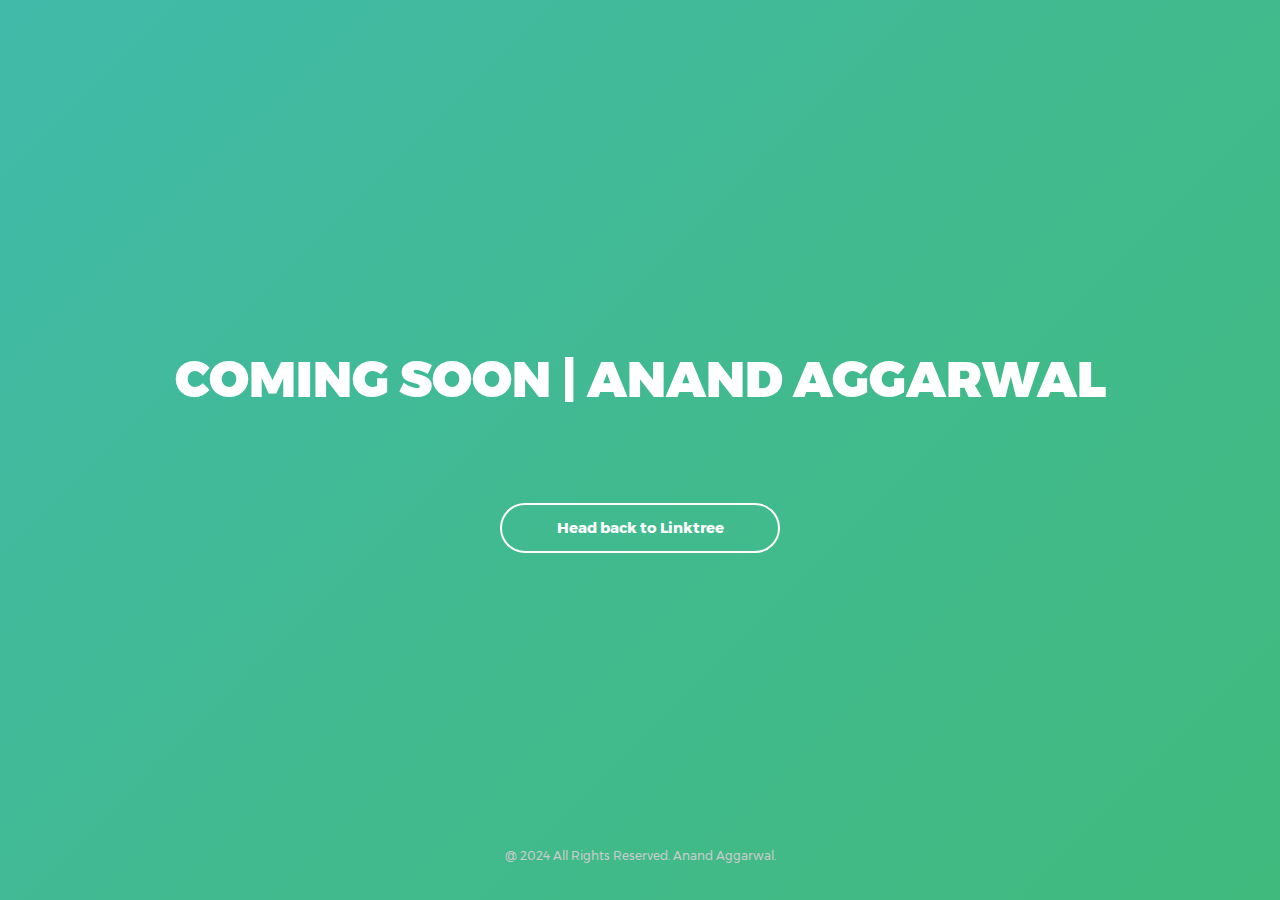
<file: index.html>
<!DOCTYPE html>
<html lang="en">
<head>
	<title>Coming Soon | Anand Aggarwal</title>
	<meta charset="UTF-8">
	<meta name="viewport" content="width=device-width, initial-scale=1">
<!--===============================================================================================	
	<link rel="icon" type="image/png" href="images/icons/favicon.ico"/> -->
<!--===============================================================================================-->
	<link rel="stylesheet" type="text/css" href="vendor/bootstrap/css/bootstrap.min.css">
<!--===============================================================================================-->
	<link rel="stylesheet" type="text/css" href="fonts/font-awesome-4.7.0/css/font-awesome.min.css">
<!--===============================================================================================-->
	<link rel="stylesheet" type="text/css" href="fonts/iconic/css/material-design-iconic-font.min.css">
<!--===============================================================================================-->
	<link rel="stylesheet" type="text/css" href="vendor/animate/animate.css">
<!--===============================================================================================-->
	<link rel="stylesheet" type="text/css" href="vendor/select2/select2.min.css">
<!--===============================================================================================-->
	<link rel="stylesheet" type="text/css" href="css/util.css">
	<link rel="stylesheet" type="text/css" href="css/main.css">
<!--===============================================================================================-->

<script async src="https://www.googletagmanager.com/gtag/js?id=G-3M8C2VDR76"></script>
<script>
  window.dataLayer = window.dataLayer || [];
  function gtag(){dataLayer.push(arguments);}
  gtag('js', new Date());

  gtag('config', 'G-3M8C2VDR76');
</script>
</head>
<body>
	
	
	<div class="bg-g1 size1 flex-w flex-col-c-sb p-l-15 p-r-15 p-t-55 p-b-35 respon1">
		<span></span>
		<div class="flex-col-c p-t-50 p-b-50">
			<h3 class="l1-txt1 txt-center p-b-10">
				Coming Soon | Anand Aggarwal
			</h3> <br>

			<p class="txt-center l1-txt2 p-b-60">
				
			</p> 

		<!--	<div class="flex-w flex-c cd100 p-b-82">
				<div class="flex-col-c-m size2 how-countdown">
					<span class="l1-txt3 p-b-9 days">35</span>
					<span class="s1-txt1">Days</span>
				</div>

				<div class="flex-col-c-m size2 how-countdown">
					<span class="l1-txt3 p-b-9 hours">17</span>
					<span class="s1-txt1">Hours</span>
				</div>

				<div class="flex-col-c-m size2 how-countdown">
					<span class="l1-txt3 p-b-9 minutes">50</span>
					<span class="s1-txt1">Minutes</span>
				</div>

				<div class="flex-col-c-m size2 how-countdown">
					<span class="l1-txt3 p-b-9 seconds">39</span>
					<span class="s1-txt1">Seconds</span>
				</div>
			</div> -->

			<button class="flex-c-m s1-txt2 size3 how-btn" href="https://linktr.ee/anandaggarwal"  onclick="location.href='http://linktr.ee/anandaggarwal'">
				Head back to Linktree
			</button>
		</div>

		<span class="s1-txt3 txt-center">
			@ 2024 All Rights Reserved. Anand Aggarwal.
		</span>
		
	</div>

	<!-- Modal Login -->
	<div class="modal fade" id="subscribe" tabindex="-1" role="dialog" aria-hidden="true">
		<div class="modal-dialog" role="document" data-dismiss="modal">
			<div class="modal-subscribe where1-parent bg0 bor2 size4 p-t-54 p-b-100 p-l-15 p-r-15">
				<button class="btn-close-modal how-btn2 fs-26 where1 trans-04">
					<i class="zmdi zmdi-close"></i>
				</button>


				</div>
			</div>

		</div>
	</div>

	

<!--===============================================================================================-->	
	<script src="vendor/jquery/jquery-3.2.1.min.js"></script>
<!--===============================================================================================-->
	<script src="vendor/bootstrap/js/popper.js"></script>
	<script src="vendor/bootstrap/js/bootstrap.min.js"></script>
<!--===============================================================================================-->
	<script src="vendor/select2/select2.min.js"></script>
<!--===============================================================================================-->
	<script src="vendor/countdowntime/moment.min.js"></script>
	<script src="vendor/countdowntime/moment-timezone.min.js"></script>
	<script src="vendor/countdowntime/moment-timezone-with-data.min.js"></script>
	<script src="vendor/countdowntime/countdowntime.js"></script>
	<script>
		$('.cd100').countdown100({
			// Set Endtime here
			// Endtime must be > current time
			endtimeYear: 2025,
			endtimeMonth: 8,
			endtimeDate: 31,
			endtimeHours: 0,
			endtimeMinutes: 0,
			endtimeSeconds: 0,
			timeZone: "Europe/London" 
			// ex:  timeZone: "America/New_York", can be empty
			// go to " http://momentjs.com/timezone/ " to get timezone
		});
	</script>
<!--===============================================================================================-->
	<script src="vendor/tilt/tilt.jquery.min.js"></script>
	<script >
		$('.js-tilt').tilt({
			scale: 1.1
		})
	</script>
<!--===============================================================================================-->
	<script src="js/main.js"></script>

</body>
</html>
</file>
<file: css/util.css>
/*//////////////////////////////////////////////////////////////////
[ REBOOT ]*/
*, *:before, *:after {
	margin: 0px; 
	padding: 0px; 
	-webkit-box-sizing: border-box;
	-moz-box-sizing: border-box;
	box-sizing: border-box;
}

body, html {
	font-family: Arial, sans-serif;
	font-size: 15px;
	color: #666666;

	height: 100%;
	background-color: #fff;
	-webkit-box-sizing: border-box;
	-moz-box-sizing: border-box;
	box-sizing: border-box;
}

/*---------------------------------------------*/
a:focus {outline: none;}
a:hover {text-decoration: none;}

/* ------------------------------------ */
h1,h2,h3,h4,h5,h6,p {margin: 0px;}

ul, li {
	margin: 0px;
	list-style-type: none;
}


/* ------------------------------------ */
input, textarea, label {
	display: block;
	outline: none;
	border: none;
}

/* ------------------------------------ */
button {
	outline: none;
	border: none;
	background: transparent;
	cursor: pointer;
}
button:focus {outline: none;}

iframe {border: none;}


/*//////////////////////////////////////////////////////////////////
[ FONT SIZE ]*/
.fs-1 {font-size: 1px;}
.fs-2 {font-size: 2px;}
.fs-3 {font-size: 3px;}
.fs-4 {font-size: 4px;}
.fs-5 {font-size: 5px;}
.fs-6 {font-size: 6px;}
.fs-7 {font-size: 7px;}
.fs-8 {font-size: 8px;}
.fs-9 {font-size: 9px;}
.fs-10 {font-size: 10px;}
.fs-11 {font-size: 11px;}
.fs-12 {font-size: 12px;}
.fs-13 {font-size: 13px;}
.fs-14 {font-size: 14px;}
.fs-15 {font-size: 15px;}
.fs-16 {font-size: 16px;}
.fs-17 {font-size: 17px;}
.fs-18 {font-size: 18px;}
.fs-19 {font-size: 19px;}
.fs-20 {font-size: 20px;}
.fs-21 {font-size: 21px;}
.fs-22 {font-size: 22px;}
.fs-23 {font-size: 23px;}
.fs-24 {font-size: 24px;}
.fs-25 {font-size: 25px;}
.fs-26 {font-size: 26px;}
.fs-27 {font-size: 27px;}
.fs-28 {font-size: 28px;}
.fs-29 {font-size: 29px;}
.fs-30 {font-size: 30px;}
.fs-31 {font-size: 31px;}
.fs-32 {font-size: 32px;}
.fs-33 {font-size: 33px;}
.fs-34 {font-size: 34px;}
.fs-35 {font-size: 35px;}
.fs-36 {font-size: 36px;}
.fs-37 {font-size: 37px;}
.fs-38 {font-size: 38px;}
.fs-39 {font-size: 39px;}
.fs-40 {font-size: 40px;}
.fs-41 {font-size: 41px;}
.fs-42 {font-size: 42px;}
.fs-43 {font-size: 43px;}
.fs-44 {font-size: 44px;}
.fs-45 {font-size: 45px;}
.fs-46 {font-size: 46px;}
.fs-47 {font-size: 47px;}
.fs-48 {font-size: 48px;}
.fs-49 {font-size: 49px;}
.fs-50 {font-size: 50px;}
.fs-51 {font-size: 51px;}
.fs-52 {font-size: 52px;}
.fs-53 {font-size: 53px;}
.fs-54 {font-size: 54px;}
.fs-55 {font-size: 55px;}
.fs-56 {font-size: 56px;}
.fs-57 {font-size: 57px;}
.fs-58 {font-size: 58px;}
.fs-59 {font-size: 59px;}
.fs-60 {font-size: 60px;}
.fs-61 {font-size: 61px;}
.fs-62 {font-size: 62px;}
.fs-63 {font-size: 63px;}
.fs-64 {font-size: 64px;}
.fs-65 {font-size: 65px;}
.fs-66 {font-size: 66px;}
.fs-67 {font-size: 67px;}
.fs-68 {font-size: 68px;}
.fs-69 {font-size: 69px;}
.fs-70 {font-size: 70px;}
.fs-71 {font-size: 71px;}
.fs-72 {font-size: 72px;}
.fs-73 {font-size: 73px;}
.fs-74 {font-size: 74px;}
.fs-75 {font-size: 75px;}
.fs-76 {font-size: 76px;}
.fs-77 {font-size: 77px;}
.fs-78 {font-size: 78px;}
.fs-79 {font-size: 79px;}
.fs-80 {font-size: 80px;}
.fs-81 {font-size: 81px;}
.fs-82 {font-size: 82px;}
.fs-83 {font-size: 83px;}
.fs-84 {font-size: 84px;}
.fs-85 {font-size: 85px;}
.fs-86 {font-size: 86px;}
.fs-87 {font-size: 87px;}
.fs-88 {font-size: 88px;}
.fs-89 {font-size: 89px;}
.fs-90 {font-size: 90px;}
.fs-91 {font-size: 91px;}
.fs-92 {font-size: 92px;}
.fs-93 {font-size: 93px;}
.fs-94 {font-size: 94px;}
.fs-95 {font-size: 95px;}
.fs-96 {font-size: 96px;}
.fs-97 {font-size: 97px;}
.fs-98 {font-size: 98px;}
.fs-99 {font-size: 99px;}
.fs-100 {font-size: 100px;}
.fs-101 {font-size: 101px;}
.fs-102 {font-size: 102px;}
.fs-103 {font-size: 103px;}
.fs-104 {font-size: 104px;}
.fs-105 {font-size: 105px;}
.fs-106 {font-size: 106px;}
.fs-107 {font-size: 107px;}
.fs-108 {font-size: 108px;}
.fs-109 {font-size: 109px;}
.fs-110 {font-size: 110px;}
.fs-111 {font-size: 111px;}
.fs-112 {font-size: 112px;}
.fs-113 {font-size: 113px;}
.fs-114 {font-size: 114px;}
.fs-115 {font-size: 115px;}
.fs-116 {font-size: 116px;}
.fs-117 {font-size: 117px;}
.fs-118 {font-size: 118px;}
.fs-119 {font-size: 119px;}
.fs-120 {font-size: 120px;}
.fs-121 {font-size: 121px;}
.fs-122 {font-size: 122px;}
.fs-123 {font-size: 123px;}
.fs-124 {font-size: 124px;}
.fs-125 {font-size: 125px;}
.fs-126 {font-size: 126px;}
.fs-127 {font-size: 127px;}
.fs-128 {font-size: 128px;}
.fs-129 {font-size: 129px;}
.fs-130 {font-size: 130px;}
.fs-131 {font-size: 131px;}
.fs-132 {font-size: 132px;}
.fs-133 {font-size: 133px;}
.fs-134 {font-size: 134px;}
.fs-135 {font-size: 135px;}
.fs-136 {font-size: 136px;}
.fs-137 {font-size: 137px;}
.fs-138 {font-size: 138px;}
.fs-139 {font-size: 139px;}
.fs-140 {font-size: 140px;}
.fs-141 {font-size: 141px;}
.fs-142 {font-size: 142px;}
.fs-143 {font-size: 143px;}
.fs-144 {font-size: 144px;}
.fs-145 {font-size: 145px;}
.fs-146 {font-size: 146px;}
.fs-147 {font-size: 147px;}
.fs-148 {font-size: 148px;}
.fs-149 {font-size: 149px;}
.fs-150 {font-size: 150px;}
.fs-151 {font-size: 151px;}
.fs-152 {font-size: 152px;}
.fs-153 {font-size: 153px;}
.fs-154 {font-size: 154px;}
.fs-155 {font-size: 155px;}
.fs-156 {font-size: 156px;}
.fs-157 {font-size: 157px;}
.fs-158 {font-size: 158px;}
.fs-159 {font-size: 159px;}
.fs-160 {font-size: 160px;}
.fs-161 {font-size: 161px;}
.fs-162 {font-size: 162px;}
.fs-163 {font-size: 163px;}
.fs-164 {font-size: 164px;}
.fs-165 {font-size: 165px;}
.fs-166 {font-size: 166px;}
.fs-167 {font-size: 167px;}
.fs-168 {font-size: 168px;}
.fs-169 {font-size: 169px;}
.fs-170 {font-size: 170px;}
.fs-171 {font-size: 171px;}
.fs-172 {font-size: 172px;}
.fs-173 {font-size: 173px;}
.fs-174 {font-size: 174px;}
.fs-175 {font-size: 175px;}
.fs-176 {font-size: 176px;}
.fs-177 {font-size: 177px;}
.fs-178 {font-size: 178px;}
.fs-179 {font-size: 179px;}
.fs-180 {font-size: 180px;}
.fs-181 {font-size: 181px;}
.fs-182 {font-size: 182px;}
.fs-183 {font-size: 183px;}
.fs-184 {font-size: 184px;}
.fs-185 {font-size: 185px;}
.fs-186 {font-size: 186px;}
.fs-187 {font-size: 187px;}
.fs-188 {font-size: 188px;}
.fs-189 {font-size: 189px;}
.fs-190 {font-size: 190px;}
.fs-191 {font-size: 191px;}
.fs-192 {font-size: 192px;}
.fs-193 {font-size: 193px;}
.fs-194 {font-size: 194px;}
.fs-195 {font-size: 195px;}
.fs-196 {font-size: 196px;}
.fs-197 {font-size: 197px;}
.fs-198 {font-size: 198px;}
.fs-199 {font-size: 199px;}
.fs-200 {font-size: 200px;}

/*//////////////////////////////////////////////////////////////////
[ PADDING ]*/
.p-t-0 {padding-top: 0px;}
.p-t-1 {padding-top: 1px;}
.p-t-2 {padding-top: 2px;}
.p-t-3 {padding-top: 3px;}
.p-t-4 {padding-top: 4px;}
.p-t-5 {padding-top: 5px;}
.p-t-6 {padding-top: 6px;}
.p-t-7 {padding-top: 7px;}
.p-t-8 {padding-top: 8px;}
.p-t-9 {padding-top: 9px;}
.p-t-10 {padding-top: 10px;}
.p-t-11 {padding-top: 11px;}
.p-t-12 {padding-top: 12px;}
.p-t-13 {padding-top: 13px;}
.p-t-14 {padding-top: 14px;}
.p-t-15 {padding-top: 15px;}
.p-t-16 {padding-top: 16px;}
.p-t-17 {padding-top: 17px;}
.p-t-18 {padding-top: 18px;}
.p-t-19 {padding-top: 19px;}
.p-t-20 {padding-top: 20px;}
.p-t-21 {padding-top: 21px;}
.p-t-22 {padding-top: 22px;}
.p-t-23 {padding-top: 23px;}
.p-t-24 {padding-top: 24px;}
.p-t-25 {padding-top: 25px;}
.p-t-26 {padding-top: 26px;}
.p-t-27 {padding-top: 27px;}
.p-t-28 {padding-top: 28px;}
.p-t-29 {padding-top: 29px;}
.p-t-30 {padding-top: 30px;}
.p-t-31 {padding-top: 31px;}
.p-t-32 {padding-top: 32px;}
.p-t-33 {padding-top: 33px;}
.p-t-34 {padding-top: 34px;}
.p-t-35 {padding-top: 35px;}
.p-t-36 {padding-top: 36px;}
.p-t-37 {padding-top: 37px;}
.p-t-38 {padding-top: 38px;}
.p-t-39 {padding-top: 39px;}
.p-t-40 {padding-top: 40px;}
.p-t-41 {padding-top: 41px;}
.p-t-42 {padding-top: 42px;}
.p-t-43 {padding-top: 43px;}
.p-t-44 {padding-top: 44px;}
.p-t-45 {padding-top: 45px;}
.p-t-46 {padding-top: 46px;}
.p-t-47 {padding-top: 47px;}
.p-t-48 {padding-top: 48px;}
.p-t-49 {padding-top: 49px;}
.p-t-50 {padding-top: 50px;}
.p-t-51 {padding-top: 51px;}
.p-t-52 {padding-top: 52px;}
.p-t-53 {padding-top: 53px;}
.p-t-54 {padding-top: 54px;}
.p-t-55 {padding-top: 55px;}
.p-t-56 {padding-top: 56px;}
.p-t-57 {padding-top: 57px;}
.p-t-58 {padding-top: 58px;}
.p-t-59 {padding-top: 59px;}
.p-t-60 {padding-top: 60px;}
.p-t-61 {padding-top: 61px;}
.p-t-62 {padding-top: 62px;}
.p-t-63 {padding-top: 63px;}
.p-t-64 {padding-top: 64px;}
.p-t-65 {padding-top: 65px;}
.p-t-66 {padding-top: 66px;}
.p-t-67 {padding-top: 67px;}
.p-t-68 {padding-top: 68px;}
.p-t-69 {padding-top: 69px;}
.p-t-70 {padding-top: 70px;}
.p-t-71 {padding-top: 71px;}
.p-t-72 {padding-top: 72px;}
.p-t-73 {padding-top: 73px;}
.p-t-74 {padding-top: 74px;}
.p-t-75 {padding-top: 75px;}
.p-t-76 {padding-top: 76px;}
.p-t-77 {padding-top: 77px;}
.p-t-78 {padding-top: 78px;}
.p-t-79 {padding-top: 79px;}
.p-t-80 {padding-top: 80px;}
.p-t-81 {padding-top: 81px;}
.p-t-82 {padding-top: 82px;}
.p-t-83 {padding-top: 83px;}
.p-t-84 {padding-top: 84px;}
.p-t-85 {padding-top: 85px;}
.p-t-86 {padding-top: 86px;}
.p-t-87 {padding-top: 87px;}
.p-t-88 {padding-top: 88px;}
.p-t-89 {padding-top: 89px;}
.p-t-90 {padding-top: 90px;}
.p-t-91 {padding-top: 91px;}
.p-t-92 {padding-top: 92px;}
.p-t-93 {padding-top: 93px;}
.p-t-94 {padding-top: 94px;}
.p-t-95 {padding-top: 95px;}
.p-t-96 {padding-top: 96px;}
.p-t-97 {padding-top: 97px;}
.p-t-98 {padding-top: 98px;}
.p-t-99 {padding-top: 99px;}
.p-t-100 {padding-top: 100px;}
.p-t-101 {padding-top: 101px;}
.p-t-102 {padding-top: 102px;}
.p-t-103 {padding-top: 103px;}
.p-t-104 {padding-top: 104px;}
.p-t-105 {padding-top: 105px;}
.p-t-106 {padding-top: 106px;}
.p-t-107 {padding-top: 107px;}
.p-t-108 {padding-top: 108px;}
.p-t-109 {padding-top: 109px;}
.p-t-110 {padding-top: 110px;}
.p-t-111 {padding-top: 111px;}
.p-t-112 {padding-top: 112px;}
.p-t-113 {padding-top: 113px;}
.p-t-114 {padding-top: 114px;}
.p-t-115 {padding-top: 115px;}
.p-t-116 {padding-top: 116px;}
.p-t-117 {padding-top: 117px;}
.p-t-118 {padding-top: 118px;}
.p-t-119 {padding-top: 119px;}
.p-t-120 {padding-top: 120px;}
.p-t-121 {padding-top: 121px;}
.p-t-122 {padding-top: 122px;}
.p-t-123 {padding-top: 123px;}
.p-t-124 {padding-top: 124px;}
.p-t-125 {padding-top: 125px;}
.p-t-126 {padding-top: 126px;}
.p-t-127 {padding-top: 127px;}
.p-t-128 {padding-top: 128px;}
.p-t-129 {padding-top: 129px;}
.p-t-130 {padding-top: 130px;}
.p-t-131 {padding-top: 131px;}
.p-t-132 {padding-top: 132px;}
.p-t-133 {padding-top: 133px;}
.p-t-134 {padding-top: 134px;}
.p-t-135 {padding-top: 135px;}
.p-t-136 {padding-top: 136px;}
.p-t-137 {padding-top: 137px;}
.p-t-138 {padding-top: 138px;}
.p-t-139 {padding-top: 139px;}
.p-t-140 {padding-top: 140px;}
.p-t-141 {padding-top: 141px;}
.p-t-142 {padding-top: 142px;}
.p-t-143 {padding-top: 143px;}
.p-t-144 {padding-top: 144px;}
.p-t-145 {padding-top: 145px;}
.p-t-146 {padding-top: 146px;}
.p-t-147 {padding-top: 147px;}
.p-t-148 {padding-top: 148px;}
.p-t-149 {padding-top: 149px;}
.p-t-150 {padding-top: 150px;}
.p-t-151 {padding-top: 151px;}
.p-t-152 {padding-top: 152px;}
.p-t-153 {padding-top: 153px;}
.p-t-154 {padding-top: 154px;}
.p-t-155 {padding-top: 155px;}
.p-t-156 {padding-top: 156px;}
.p-t-157 {padding-top: 157px;}
.p-t-158 {padding-top: 158px;}
.p-t-159 {padding-top: 159px;}
.p-t-160 {padding-top: 160px;}
.p-t-161 {padding-top: 161px;}
.p-t-162 {padding-top: 162px;}
.p-t-163 {padding-top: 163px;}
.p-t-164 {padding-top: 164px;}
.p-t-165 {padding-top: 165px;}
.p-t-166 {padding-top: 166px;}
.p-t-167 {padding-top: 167px;}
.p-t-168 {padding-top: 168px;}
.p-t-169 {padding-top: 169px;}
.p-t-170 {padding-top: 170px;}
.p-t-171 {padding-top: 171px;}
.p-t-172 {padding-top: 172px;}
.p-t-173 {padding-top: 173px;}
.p-t-174 {padding-top: 174px;}
.p-t-175 {padding-top: 175px;}
.p-t-176 {padding-top: 176px;}
.p-t-177 {padding-top: 177px;}
.p-t-178 {padding-top: 178px;}
.p-t-179 {padding-top: 179px;}
.p-t-180 {padding-top: 180px;}
.p-t-181 {padding-top: 181px;}
.p-t-182 {padding-top: 182px;}
.p-t-183 {padding-top: 183px;}
.p-t-184 {padding-top: 184px;}
.p-t-185 {padding-top: 185px;}
.p-t-186 {padding-top: 186px;}
.p-t-187 {padding-top: 187px;}
.p-t-188 {padding-top: 188px;}
.p-t-189 {padding-top: 189px;}
.p-t-190 {padding-top: 190px;}
.p-t-191 {padding-top: 191px;}
.p-t-192 {padding-top: 192px;}
.p-t-193 {padding-top: 193px;}
.p-t-194 {padding-top: 194px;}
.p-t-195 {padding-top: 195px;}
.p-t-196 {padding-top: 196px;}
.p-t-197 {padding-top: 197px;}
.p-t-198 {padding-top: 198px;}
.p-t-199 {padding-top: 199px;}
.p-t-200 {padding-top: 200px;}
.p-t-201 {padding-top: 201px;}
.p-t-202 {padding-top: 202px;}
.p-t-203 {padding-top: 203px;}
.p-t-204 {padding-top: 204px;}
.p-t-205 {padding-top: 205px;}
.p-t-206 {padding-top: 206px;}
.p-t-207 {padding-top: 207px;}
.p-t-208 {padding-top: 208px;}
.p-t-209 {padding-top: 209px;}
.p-t-210 {padding-top: 210px;}
.p-t-211 {padding-top: 211px;}
.p-t-212 {padding-top: 212px;}
.p-t-213 {padding-top: 213px;}
.p-t-214 {padding-top: 214px;}
.p-t-215 {padding-top: 215px;}
.p-t-216 {padding-top: 216px;}
.p-t-217 {padding-top: 217px;}
.p-t-218 {padding-top: 218px;}
.p-t-219 {padding-top: 219px;}
.p-t-220 {padding-top: 220px;}
.p-t-221 {padding-top: 221px;}
.p-t-222 {padding-top: 222px;}
.p-t-223 {padding-top: 223px;}
.p-t-224 {padding-top: 224px;}
.p-t-225 {padding-top: 225px;}
.p-t-226 {padding-top: 226px;}
.p-t-227 {padding-top: 227px;}
.p-t-228 {padding-top: 228px;}
.p-t-229 {padding-top: 229px;}
.p-t-230 {padding-top: 230px;}
.p-t-231 {padding-top: 231px;}
.p-t-232 {padding-top: 232px;}
.p-t-233 {padding-top: 233px;}
.p-t-234 {padding-top: 234px;}
.p-t-235 {padding-top: 235px;}
.p-t-236 {padding-top: 236px;}
.p-t-237 {padding-top: 237px;}
.p-t-238 {padding-top: 238px;}
.p-t-239 {padding-top: 239px;}
.p-t-240 {padding-top: 240px;}
.p-t-241 {padding-top: 241px;}
.p-t-242 {padding-top: 242px;}
.p-t-243 {padding-top: 243px;}
.p-t-244 {padding-top: 244px;}
.p-t-245 {padding-top: 245px;}
.p-t-246 {padding-top: 246px;}
.p-t-247 {padding-top: 247px;}
.p-t-248 {padding-top: 248px;}
.p-t-249 {padding-top: 249px;}
.p-t-250 {padding-top: 250px;}
.p-b-0 {padding-bottom: 0px;}
.p-b-1 {padding-bottom: 1px;}
.p-b-2 {padding-bottom: 2px;}
.p-b-3 {padding-bottom: 3px;}
.p-b-4 {padding-bottom: 4px;}
.p-b-5 {padding-bottom: 5px;}
.p-b-6 {padding-bottom: 6px;}
.p-b-7 {padding-bottom: 7px;}
.p-b-8 {padding-bottom: 8px;}
.p-b-9 {padding-bottom: 9px;}
.p-b-10 {padding-bottom: 10px;}
.p-b-11 {padding-bottom: 11px;}
.p-b-12 {padding-bottom: 12px;}
.p-b-13 {padding-bottom: 13px;}
.p-b-14 {padding-bottom: 14px;}
.p-b-15 {padding-bottom: 15px;}
.p-b-16 {padding-bottom: 16px;}
.p-b-17 {padding-bottom: 17px;}
.p-b-18 {padding-bottom: 18px;}
.p-b-19 {padding-bottom: 19px;}
.p-b-20 {padding-bottom: 20px;}
.p-b-21 {padding-bottom: 21px;}
.p-b-22 {padding-bottom: 22px;}
.p-b-23 {padding-bottom: 23px;}
.p-b-24 {padding-bottom: 24px;}
.p-b-25 {padding-bottom: 25px;}
.p-b-26 {padding-bottom: 26px;}
.p-b-27 {padding-bottom: 27px;}
.p-b-28 {padding-bottom: 28px;}
.p-b-29 {padding-bottom: 29px;}
.p-b-30 {padding-bottom: 30px;}
.p-b-31 {padding-bottom: 31px;}
.p-b-32 {padding-bottom: 32px;}
.p-b-33 {padding-bottom: 33px;}
.p-b-34 {padding-bottom: 34px;}
.p-b-35 {padding-bottom: 35px;}
.p-b-36 {padding-bottom: 36px;}
.p-b-37 {padding-bottom: 37px;}
.p-b-38 {padding-bottom: 38px;}
.p-b-39 {padding-bottom: 39px;}
.p-b-40 {padding-bottom: 40px;}
.p-b-41 {padding-bottom: 41px;}
.p-b-42 {padding-bottom: 42px;}
.p-b-43 {padding-bottom: 43px;}
.p-b-44 {padding-bottom: 44px;}
.p-b-45 {padding-bottom: 45px;}
.p-b-46 {padding-bottom: 46px;}
.p-b-47 {padding-bottom: 47px;}
.p-b-48 {padding-bottom: 48px;}
.p-b-49 {padding-bottom: 49px;}
.p-b-50 {padding-bottom: 50px;}
.p-b-51 {padding-bottom: 51px;}
.p-b-52 {padding-bottom: 52px;}
.p-b-53 {padding-bottom: 53px;}
.p-b-54 {padding-bottom: 54px;}
.p-b-55 {padding-bottom: 55px;}
.p-b-56 {padding-bottom: 56px;}
.p-b-57 {padding-bottom: 57px;}
.p-b-58 {padding-bottom: 58px;}
.p-b-59 {padding-bottom: 59px;}
.p-b-60 {padding-bottom: 60px;}
.p-b-61 {padding-bottom: 61px;}
.p-b-62 {padding-bottom: 62px;}
.p-b-63 {padding-bottom: 63px;}
.p-b-64 {padding-bottom: 64px;}
.p-b-65 {padding-bottom: 65px;}
.p-b-66 {padding-bottom: 66px;}
.p-b-67 {padding-bottom: 67px;}
.p-b-68 {padding-bottom: 68px;}
.p-b-69 {padding-bottom: 69px;}
.p-b-70 {padding-bottom: 70px;}
.p-b-71 {padding-bottom: 71px;}
.p-b-72 {padding-bottom: 72px;}
.p-b-73 {padding-bottom: 73px;}
.p-b-74 {padding-bottom: 74px;}
.p-b-75 {padding-bottom: 75px;}
.p-b-76 {padding-bottom: 76px;}
.p-b-77 {padding-bottom: 77px;}
.p-b-78 {padding-bottom: 78px;}
.p-b-79 {padding-bottom: 79px;}
.p-b-80 {padding-bottom: 80px;}
.p-b-81 {padding-bottom: 81px;}
.p-b-82 {padding-bottom: 82px;}
.p-b-83 {padding-bottom: 83px;}
.p-b-84 {padding-bottom: 84px;}
.p-b-85 {padding-bottom: 85px;}
.p-b-86 {padding-bottom: 86px;}
.p-b-87 {padding-bottom: 87px;}
.p-b-88 {padding-bottom: 88px;}
.p-b-89 {padding-bottom: 89px;}
.p-b-90 {padding-bottom: 90px;}
.p-b-91 {padding-bottom: 91px;}
.p-b-92 {padding-bottom: 92px;}
.p-b-93 {padding-bottom: 93px;}
.p-b-94 {padding-bottom: 94px;}
.p-b-95 {padding-bottom: 95px;}
.p-b-96 {padding-bottom: 96px;}
.p-b-97 {padding-bottom: 97px;}
.p-b-98 {padding-bottom: 98px;}
.p-b-99 {padding-bottom: 99px;}
.p-b-100 {padding-bottom: 100px;}
.p-b-101 {padding-bottom: 101px;}
.p-b-102 {padding-bottom: 102px;}
.p-b-103 {padding-bottom: 103px;}
.p-b-104 {padding-bottom: 104px;}
.p-b-105 {padding-bottom: 105px;}
.p-b-106 {padding-bottom: 106px;}
.p-b-107 {padding-bottom: 107px;}
.p-b-108 {padding-bottom: 108px;}
.p-b-109 {padding-bottom: 109px;}
.p-b-110 {padding-bottom: 110px;}
.p-b-111 {padding-bottom: 111px;}
.p-b-112 {padding-bottom: 112px;}
.p-b-113 {padding-bottom: 113px;}
.p-b-114 {padding-bottom: 114px;}
.p-b-115 {padding-bottom: 115px;}
.p-b-116 {padding-bottom: 116px;}
.p-b-117 {padding-bottom: 117px;}
.p-b-118 {padding-bottom: 118px;}
.p-b-119 {padding-bottom: 119px;}
.p-b-120 {padding-bottom: 120px;}
.p-b-121 {padding-bottom: 121px;}
.p-b-122 {padding-bottom: 122px;}
.p-b-123 {padding-bottom: 123px;}
.p-b-124 {padding-bottom: 124px;}
.p-b-125 {padding-bottom: 125px;}
.p-b-126 {padding-bottom: 126px;}
.p-b-127 {padding-bottom: 127px;}
.p-b-128 {padding-bottom: 128px;}
.p-b-129 {padding-bottom: 129px;}
.p-b-130 {padding-bottom: 130px;}
.p-b-131 {padding-bottom: 131px;}
.p-b-132 {padding-bottom: 132px;}
.p-b-133 {padding-bottom: 133px;}
.p-b-134 {padding-bottom: 134px;}
.p-b-135 {padding-bottom: 135px;}
.p-b-136 {padding-bottom: 136px;}
.p-b-137 {padding-bottom: 137px;}
.p-b-138 {padding-bottom: 138px;}
.p-b-139 {padding-bottom: 139px;}
.p-b-140 {padding-bottom: 140px;}
.p-b-141 {padding-bottom: 141px;}
.p-b-142 {padding-bottom: 142px;}
.p-b-143 {padding-bottom: 143px;}
.p-b-144 {padding-bottom: 144px;}
.p-b-145 {padding-bottom: 145px;}
.p-b-146 {padding-bottom: 146px;}
.p-b-147 {padding-bottom: 147px;}
.p-b-148 {padding-bottom: 148px;}
.p-b-149 {padding-bottom: 149px;}
.p-b-150 {padding-bottom: 150px;}
.p-b-151 {padding-bottom: 151px;}
.p-b-152 {padding-bottom: 152px;}
.p-b-153 {padding-bottom: 153px;}
.p-b-154 {padding-bottom: 154px;}
.p-b-155 {padding-bottom: 155px;}
.p-b-156 {padding-bottom: 156px;}
.p-b-157 {padding-bottom: 157px;}
.p-b-158 {padding-bottom: 158px;}
.p-b-159 {padding-bottom: 159px;}
.p-b-160 {padding-bottom: 160px;}
.p-b-161 {padding-bottom: 161px;}
.p-b-162 {padding-bottom: 162px;}
.p-b-163 {padding-bottom: 163px;}
.p-b-164 {padding-bottom: 164px;}
.p-b-165 {padding-bottom: 165px;}
.p-b-166 {padding-bottom: 166px;}
.p-b-167 {padding-bottom: 167px;}
.p-b-168 {padding-bottom: 168px;}
.p-b-169 {padding-bottom: 169px;}
.p-b-170 {padding-bottom: 170px;}
.p-b-171 {padding-bottom: 171px;}
.p-b-172 {padding-bottom: 172px;}
.p-b-173 {padding-bottom: 173px;}
.p-b-174 {padding-bottom: 174px;}
.p-b-175 {padding-bottom: 175px;}
.p-b-176 {padding-bottom: 176px;}
.p-b-177 {padding-bottom: 177px;}
.p-b-178 {padding-bottom: 178px;}
.p-b-179 {padding-bottom: 179px;}
.p-b-180 {padding-bottom: 180px;}
.p-b-181 {padding-bottom: 181px;}
.p-b-182 {padding-bottom: 182px;}
.p-b-183 {padding-bottom: 183px;}
.p-b-184 {padding-bottom: 184px;}
.p-b-185 {padding-bottom: 185px;}
.p-b-186 {padding-bottom: 186px;}
.p-b-187 {padding-bottom: 187px;}
.p-b-188 {padding-bottom: 188px;}
.p-b-189 {padding-bottom: 189px;}
.p-b-190 {padding-bottom: 190px;}
.p-b-191 {padding-bottom: 191px;}
.p-b-192 {padding-bottom: 192px;}
.p-b-193 {padding-bottom: 193px;}
.p-b-194 {padding-bottom: 194px;}
.p-b-195 {padding-bottom: 195px;}
.p-b-196 {padding-bottom: 196px;}
.p-b-197 {padding-bottom: 197px;}
.p-b-198 {padding-bottom: 198px;}
.p-b-199 {padding-bottom: 199px;}
.p-b-200 {padding-bottom: 200px;}
.p-b-201 {padding-bottom: 201px;}
.p-b-202 {padding-bottom: 202px;}
.p-b-203 {padding-bottom: 203px;}
.p-b-204 {padding-bottom: 204px;}
.p-b-205 {padding-bottom: 205px;}
.p-b-206 {padding-bottom: 206px;}
.p-b-207 {padding-bottom: 207px;}
.p-b-208 {padding-bottom: 208px;}
.p-b-209 {padding-bottom: 209px;}
.p-b-210 {padding-bottom: 210px;}
.p-b-211 {padding-bottom: 211px;}
.p-b-212 {padding-bottom: 212px;}
.p-b-213 {padding-bottom: 213px;}
.p-b-214 {padding-bottom: 214px;}
.p-b-215 {padding-bottom: 215px;}
.p-b-216 {padding-bottom: 216px;}
.p-b-217 {padding-bottom: 217px;}
.p-b-218 {padding-bottom: 218px;}
.p-b-219 {padding-bottom: 219px;}
.p-b-220 {padding-bottom: 220px;}
.p-b-221 {padding-bottom: 221px;}
.p-b-222 {padding-bottom: 222px;}
.p-b-223 {padding-bottom: 223px;}
.p-b-224 {padding-bottom: 224px;}
.p-b-225 {padding-bottom: 225px;}
.p-b-226 {padding-bottom: 226px;}
.p-b-227 {padding-bottom: 227px;}
.p-b-228 {padding-bottom: 228px;}
.p-b-229 {padding-bottom: 229px;}
.p-b-230 {padding-bottom: 230px;}
.p-b-231 {padding-bottom: 231px;}
.p-b-232 {padding-bottom: 232px;}
.p-b-233 {padding-bottom: 233px;}
.p-b-234 {padding-bottom: 234px;}
.p-b-235 {padding-bottom: 235px;}
.p-b-236 {padding-bottom: 236px;}
.p-b-237 {padding-bottom: 237px;}
.p-b-238 {padding-bottom: 238px;}
.p-b-239 {padding-bottom: 239px;}
.p-b-240 {padding-bottom: 240px;}
.p-b-241 {padding-bottom: 241px;}
.p-b-242 {padding-bottom: 242px;}
.p-b-243 {padding-bottom: 243px;}
.p-b-244 {padding-bottom: 244px;}
.p-b-245 {padding-bottom: 245px;}
.p-b-246 {padding-bottom: 246px;}
.p-b-247 {padding-bottom: 247px;}
.p-b-248 {padding-bottom: 248px;}
.p-b-249 {padding-bottom: 249px;}
.p-b-250 {padding-bottom: 250px;}
.p-l-0 {padding-left: 0px;}
.p-l-1 {padding-left: 1px;}
.p-l-2 {padding-left: 2px;}
.p-l-3 {padding-left: 3px;}
.p-l-4 {padding-left: 4px;}
.p-l-5 {padding-left: 5px;}
.p-l-6 {padding-left: 6px;}
.p-l-7 {padding-left: 7px;}
.p-l-8 {padding-left: 8px;}
.p-l-9 {padding-left: 9px;}
.p-l-10 {padding-left: 10px;}
.p-l-11 {padding-left: 11px;}
.p-l-12 {padding-left: 12px;}
.p-l-13 {padding-left: 13px;}
.p-l-14 {padding-left: 14px;}
.p-l-15 {padding-left: 15px;}
.p-l-16 {padding-left: 16px;}
.p-l-17 {padding-left: 17px;}
.p-l-18 {padding-left: 18px;}
.p-l-19 {padding-left: 19px;}
.p-l-20 {padding-left: 20px;}
.p-l-21 {padding-left: 21px;}
.p-l-22 {padding-left: 22px;}
.p-l-23 {padding-left: 23px;}
.p-l-24 {padding-left: 24px;}
.p-l-25 {padding-left: 25px;}
.p-l-26 {padding-left: 26px;}
.p-l-27 {padding-left: 27px;}
.p-l-28 {padding-left: 28px;}
.p-l-29 {padding-left: 29px;}
.p-l-30 {padding-left: 30px;}
.p-l-31 {padding-left: 31px;}
.p-l-32 {padding-left: 32px;}
.p-l-33 {padding-left: 33px;}
.p-l-34 {padding-left: 34px;}
.p-l-35 {padding-left: 35px;}
.p-l-36 {padding-left: 36px;}
.p-l-37 {padding-left: 37px;}
.p-l-38 {padding-left: 38px;}
.p-l-39 {padding-left: 39px;}
.p-l-40 {padding-left: 40px;}
.p-l-41 {padding-left: 41px;}
.p-l-42 {padding-left: 42px;}
.p-l-43 {padding-left: 43px;}
.p-l-44 {padding-left: 44px;}
.p-l-45 {padding-left: 45px;}
.p-l-46 {padding-left: 46px;}
.p-l-47 {padding-left: 47px;}
.p-l-48 {padding-left: 48px;}
.p-l-49 {padding-left: 49px;}
.p-l-50 {padding-left: 50px;}
.p-l-51 {padding-left: 51px;}
.p-l-52 {padding-left: 52px;}
.p-l-53 {padding-left: 53px;}
.p-l-54 {padding-left: 54px;}
.p-l-55 {padding-left: 55px;}
.p-l-56 {padding-left: 56px;}
.p-l-57 {padding-left: 57px;}
.p-l-58 {padding-left: 58px;}
.p-l-59 {padding-left: 59px;}
.p-l-60 {padding-left: 60px;}
.p-l-61 {padding-left: 61px;}
.p-l-62 {padding-left: 62px;}
.p-l-63 {padding-left: 63px;}
.p-l-64 {padding-left: 64px;}
.p-l-65 {padding-left: 65px;}
.p-l-66 {padding-left: 66px;}
.p-l-67 {padding-left: 67px;}
.p-l-68 {padding-left: 68px;}
.p-l-69 {padding-left: 69px;}
.p-l-70 {padding-left: 70px;}
.p-l-71 {padding-left: 71px;}
.p-l-72 {padding-left: 72px;}
.p-l-73 {padding-left: 73px;}
.p-l-74 {padding-left: 74px;}
.p-l-75 {padding-left: 75px;}
.p-l-76 {padding-left: 76px;}
.p-l-77 {padding-left: 77px;}
.p-l-78 {padding-left: 78px;}
.p-l-79 {padding-left: 79px;}
.p-l-80 {padding-left: 80px;}
.p-l-81 {padding-left: 81px;}
.p-l-82 {padding-left: 82px;}
.p-l-83 {padding-left: 83px;}
.p-l-84 {padding-left: 84px;}
.p-l-85 {padding-left: 85px;}
.p-l-86 {padding-left: 86px;}
.p-l-87 {padding-left: 87px;}
.p-l-88 {padding-left: 88px;}
.p-l-89 {padding-left: 89px;}
.p-l-90 {padding-left: 90px;}
.p-l-91 {padding-left: 91px;}
.p-l-92 {padding-left: 92px;}
.p-l-93 {padding-left: 93px;}
.p-l-94 {padding-left: 94px;}
.p-l-95 {padding-left: 95px;}
.p-l-96 {padding-left: 96px;}
.p-l-97 {padding-left: 97px;}
.p-l-98 {padding-left: 98px;}
.p-l-99 {padding-left: 99px;}
.p-l-100 {padding-left: 100px;}
.p-l-101 {padding-left: 101px;}
.p-l-102 {padding-left: 102px;}
.p-l-103 {padding-left: 103px;}
.p-l-104 {padding-left: 104px;}
.p-l-105 {padding-left: 105px;}
.p-l-106 {padding-left: 106px;}
.p-l-107 {padding-left: 107px;}
.p-l-108 {padding-left: 108px;}
.p-l-109 {padding-left: 109px;}
.p-l-110 {padding-left: 110px;}
.p-l-111 {padding-left: 111px;}
.p-l-112 {padding-left: 112px;}
.p-l-113 {padding-left: 113px;}
.p-l-114 {padding-left: 114px;}
.p-l-115 {padding-left: 115px;}
.p-l-116 {padding-left: 116px;}
.p-l-117 {padding-left: 117px;}
.p-l-118 {padding-left: 118px;}
.p-l-119 {padding-left: 119px;}
.p-l-120 {padding-left: 120px;}
.p-l-121 {padding-left: 121px;}
.p-l-122 {padding-left: 122px;}
.p-l-123 {padding-left: 123px;}
.p-l-124 {padding-left: 124px;}
.p-l-125 {padding-left: 125px;}
.p-l-126 {padding-left: 126px;}
.p-l-127 {padding-left: 127px;}
.p-l-128 {padding-left: 128px;}
.p-l-129 {padding-left: 129px;}
.p-l-130 {padding-left: 130px;}
.p-l-131 {padding-left: 131px;}
.p-l-132 {padding-left: 132px;}
.p-l-133 {padding-left: 133px;}
.p-l-134 {padding-left: 134px;}
.p-l-135 {padding-left: 135px;}
.p-l-136 {padding-left: 136px;}
.p-l-137 {padding-left: 137px;}
.p-l-138 {padding-left: 138px;}
.p-l-139 {padding-left: 139px;}
.p-l-140 {padding-left: 140px;}
.p-l-141 {padding-left: 141px;}
.p-l-142 {padding-left: 142px;}
.p-l-143 {padding-left: 143px;}
.p-l-144 {padding-left: 144px;}
.p-l-145 {padding-left: 145px;}
.p-l-146 {padding-left: 146px;}
.p-l-147 {padding-left: 147px;}
.p-l-148 {padding-left: 148px;}
.p-l-149 {padding-left: 149px;}
.p-l-150 {padding-left: 150px;}
.p-l-151 {padding-left: 151px;}
.p-l-152 {padding-left: 152px;}
.p-l-153 {padding-left: 153px;}
.p-l-154 {padding-left: 154px;}
.p-l-155 {padding-left: 155px;}
.p-l-156 {padding-left: 156px;}
.p-l-157 {padding-left: 157px;}
.p-l-158 {padding-left: 158px;}
.p-l-159 {padding-left: 159px;}
.p-l-160 {padding-left: 160px;}
.p-l-161 {padding-left: 161px;}
.p-l-162 {padding-left: 162px;}
.p-l-163 {padding-left: 163px;}
.p-l-164 {padding-left: 164px;}
.p-l-165 {padding-left: 165px;}
.p-l-166 {padding-left: 166px;}
.p-l-167 {padding-left: 167px;}
.p-l-168 {padding-left: 168px;}
.p-l-169 {padding-left: 169px;}
.p-l-170 {padding-left: 170px;}
.p-l-171 {padding-left: 171px;}
.p-l-172 {padding-left: 172px;}
.p-l-173 {padding-left: 173px;}
.p-l-174 {padding-left: 174px;}
.p-l-175 {padding-left: 175px;}
.p-l-176 {padding-left: 176px;}
.p-l-177 {padding-left: 177px;}
.p-l-178 {padding-left: 178px;}
.p-l-179 {padding-left: 179px;}
.p-l-180 {padding-left: 180px;}
.p-l-181 {padding-left: 181px;}
.p-l-182 {padding-left: 182px;}
.p-l-183 {padding-left: 183px;}
.p-l-184 {padding-left: 184px;}
.p-l-185 {padding-left: 185px;}
.p-l-186 {padding-left: 186px;}
.p-l-187 {padding-left: 187px;}
.p-l-188 {padding-left: 188px;}
.p-l-189 {padding-left: 189px;}
.p-l-190 {padding-left: 190px;}
.p-l-191 {padding-left: 191px;}
.p-l-192 {padding-left: 192px;}
.p-l-193 {padding-left: 193px;}
.p-l-194 {padding-left: 194px;}
.p-l-195 {padding-left: 195px;}
.p-l-196 {padding-left: 196px;}
.p-l-197 {padding-left: 197px;}
.p-l-198 {padding-left: 198px;}
.p-l-199 {padding-left: 199px;}
.p-l-200 {padding-left: 200px;}
.p-l-201 {padding-left: 201px;}
.p-l-202 {padding-left: 202px;}
.p-l-203 {padding-left: 203px;}
.p-l-204 {padding-left: 204px;}
.p-l-205 {padding-left: 205px;}
.p-l-206 {padding-left: 206px;}
.p-l-207 {padding-left: 207px;}
.p-l-208 {padding-left: 208px;}
.p-l-209 {padding-left: 209px;}
.p-l-210 {padding-left: 210px;}
.p-l-211 {padding-left: 211px;}
.p-l-212 {padding-left: 212px;}
.p-l-213 {padding-left: 213px;}
.p-l-214 {padding-left: 214px;}
.p-l-215 {padding-left: 215px;}
.p-l-216 {padding-left: 216px;}
.p-l-217 {padding-left: 217px;}
.p-l-218 {padding-left: 218px;}
.p-l-219 {padding-left: 219px;}
.p-l-220 {padding-left: 220px;}
.p-l-221 {padding-left: 221px;}
.p-l-222 {padding-left: 222px;}
.p-l-223 {padding-left: 223px;}
.p-l-224 {padding-left: 224px;}
.p-l-225 {padding-left: 225px;}
.p-l-226 {padding-left: 226px;}
.p-l-227 {padding-left: 227px;}
.p-l-228 {padding-left: 228px;}
.p-l-229 {padding-left: 229px;}
.p-l-230 {padding-left: 230px;}
.p-l-231 {padding-left: 231px;}
.p-l-232 {padding-left: 232px;}
.p-l-233 {padding-left: 233px;}
.p-l-234 {padding-left: 234px;}
.p-l-235 {padding-left: 235px;}
.p-l-236 {padding-left: 236px;}
.p-l-237 {padding-left: 237px;}
.p-l-238 {padding-left: 238px;}
.p-l-239 {padding-left: 239px;}
.p-l-240 {padding-left: 240px;}
.p-l-241 {padding-left: 241px;}
.p-l-242 {padding-left: 242px;}
.p-l-243 {padding-left: 243px;}
.p-l-244 {padding-left: 244px;}
.p-l-245 {padding-left: 245px;}
.p-l-246 {padding-left: 246px;}
.p-l-247 {padding-left: 247px;}
.p-l-248 {padding-left: 248px;}
.p-l-249 {padding-left: 249px;}
.p-l-250 {padding-left: 250px;}
.p-r-0 {padding-right: 0px;}
.p-r-1 {padding-right: 1px;}
.p-r-2 {padding-right: 2px;}
.p-r-3 {padding-right: 3px;}
.p-r-4 {padding-right: 4px;}
.p-r-5 {padding-right: 5px;}
.p-r-6 {padding-right: 6px;}
.p-r-7 {padding-right: 7px;}
.p-r-8 {padding-right: 8px;}
.p-r-9 {padding-right: 9px;}
.p-r-10 {padding-right: 10px;}
.p-r-11 {padding-right: 11px;}
.p-r-12 {padding-right: 12px;}
.p-r-13 {padding-right: 13px;}
.p-r-14 {padding-right: 14px;}
.p-r-15 {padding-right: 15px;}
.p-r-16 {padding-right: 16px;}
.p-r-17 {padding-right: 17px;}
.p-r-18 {padding-right: 18px;}
.p-r-19 {padding-right: 19px;}
.p-r-20 {padding-right: 20px;}
.p-r-21 {padding-right: 21px;}
.p-r-22 {padding-right: 22px;}
.p-r-23 {padding-right: 23px;}
.p-r-24 {padding-right: 24px;}
.p-r-25 {padding-right: 25px;}
.p-r-26 {padding-right: 26px;}
.p-r-27 {padding-right: 27px;}
.p-r-28 {padding-right: 28px;}
.p-r-29 {padding-right: 29px;}
.p-r-30 {padding-right: 30px;}
.p-r-31 {padding-right: 31px;}
.p-r-32 {padding-right: 32px;}
.p-r-33 {padding-right: 33px;}
.p-r-34 {padding-right: 34px;}
.p-r-35 {padding-right: 35px;}
.p-r-36 {padding-right: 36px;}
.p-r-37 {padding-right: 37px;}
.p-r-38 {padding-right: 38px;}
.p-r-39 {padding-right: 39px;}
.p-r-40 {padding-right: 40px;}
.p-r-41 {padding-right: 41px;}
.p-r-42 {padding-right: 42px;}
.p-r-43 {padding-right: 43px;}
.p-r-44 {padding-right: 44px;}
.p-r-45 {padding-right: 45px;}
.p-r-46 {padding-right: 46px;}
.p-r-47 {padding-right: 47px;}
.p-r-48 {padding-right: 48px;}
.p-r-49 {padding-right: 49px;}
.p-r-50 {padding-right: 50px;}
.p-r-51 {padding-right: 51px;}
.p-r-52 {padding-right: 52px;}
.p-r-53 {padding-right: 53px;}
.p-r-54 {padding-right: 54px;}
.p-r-55 {padding-right: 55px;}
.p-r-56 {padding-right: 56px;}
.p-r-57 {padding-right: 57px;}
.p-r-58 {padding-right: 58px;}
.p-r-59 {padding-right: 59px;}
.p-r-60 {padding-right: 60px;}
.p-r-61 {padding-right: 61px;}
.p-r-62 {padding-right: 62px;}
.p-r-63 {padding-right: 63px;}
.p-r-64 {padding-right: 64px;}
.p-r-65 {padding-right: 65px;}
.p-r-66 {padding-right: 66px;}
.p-r-67 {padding-right: 67px;}
.p-r-68 {padding-right: 68px;}
.p-r-69 {padding-right: 69px;}
.p-r-70 {padding-right: 70px;}
.p-r-71 {padding-right: 71px;}
.p-r-72 {padding-right: 72px;}
.p-r-73 {padding-right: 73px;}
.p-r-74 {padding-right: 74px;}
.p-r-75 {padding-right: 75px;}
.p-r-76 {padding-right: 76px;}
.p-r-77 {padding-right: 77px;}
.p-r-78 {padding-right: 78px;}
.p-r-79 {padding-right: 79px;}
.p-r-80 {padding-right: 80px;}
.p-r-81 {padding-right: 81px;}
.p-r-82 {padding-right: 82px;}
.p-r-83 {padding-right: 83px;}
.p-r-84 {padding-right: 84px;}
.p-r-85 {padding-right: 85px;}
.p-r-86 {padding-right: 86px;}
.p-r-87 {padding-right: 87px;}
.p-r-88 {padding-right: 88px;}
.p-r-89 {padding-right: 89px;}
.p-r-90 {padding-right: 90px;}
.p-r-91 {padding-right: 91px;}
.p-r-92 {padding-right: 92px;}
.p-r-93 {padding-right: 93px;}
.p-r-94 {padding-right: 94px;}
.p-r-95 {padding-right: 95px;}
.p-r-96 {padding-right: 96px;}
.p-r-97 {padding-right: 97px;}
.p-r-98 {padding-right: 98px;}
.p-r-99 {padding-right: 99px;}
.p-r-100 {padding-right: 100px;}
.p-r-101 {padding-right: 101px;}
.p-r-102 {padding-right: 102px;}
.p-r-103 {padding-right: 103px;}
.p-r-104 {padding-right: 104px;}
.p-r-105 {padding-right: 105px;}
.p-r-106 {padding-right: 106px;}
.p-r-107 {padding-right: 107px;}
.p-r-108 {padding-right: 108px;}
.p-r-109 {padding-right: 109px;}
.p-r-110 {padding-right: 110px;}
.p-r-111 {padding-right: 111px;}
.p-r-112 {padding-right: 112px;}
.p-r-113 {padding-right: 113px;}
.p-r-114 {padding-right: 114px;}
.p-r-115 {padding-right: 115px;}
.p-r-116 {padding-right: 116px;}
.p-r-117 {padding-right: 117px;}
.p-r-118 {padding-right: 118px;}
.p-r-119 {padding-right: 119px;}
.p-r-120 {padding-right: 120px;}
.p-r-121 {padding-right: 121px;}
.p-r-122 {padding-right: 122px;}
.p-r-123 {padding-right: 123px;}
.p-r-124 {padding-right: 124px;}
.p-r-125 {padding-right: 125px;}
.p-r-126 {padding-right: 126px;}
.p-r-127 {padding-right: 127px;}
.p-r-128 {padding-right: 128px;}
.p-r-129 {padding-right: 129px;}
.p-r-130 {padding-right: 130px;}
.p-r-131 {padding-right: 131px;}
.p-r-132 {padding-right: 132px;}
.p-r-133 {padding-right: 133px;}
.p-r-134 {padding-right: 134px;}
.p-r-135 {padding-right: 135px;}
.p-r-136 {padding-right: 136px;}
.p-r-137 {padding-right: 137px;}
.p-r-138 {padding-right: 138px;}
.p-r-139 {padding-right: 139px;}
.p-r-140 {padding-right: 140px;}
.p-r-141 {padding-right: 141px;}
.p-r-142 {padding-right: 142px;}
.p-r-143 {padding-right: 143px;}
.p-r-144 {padding-right: 144px;}
.p-r-145 {padding-right: 145px;}
.p-r-146 {padding-right: 146px;}
.p-r-147 {padding-right: 147px;}
.p-r-148 {padding-right: 148px;}
.p-r-149 {padding-right: 149px;}
.p-r-150 {padding-right: 150px;}
.p-r-151 {padding-right: 151px;}
.p-r-152 {padding-right: 152px;}
.p-r-153 {padding-right: 153px;}
.p-r-154 {padding-right: 154px;}
.p-r-155 {padding-right: 155px;}
.p-r-156 {padding-right: 156px;}
.p-r-157 {padding-right: 157px;}
.p-r-158 {padding-right: 158px;}
.p-r-159 {padding-right: 159px;}
.p-r-160 {padding-right: 160px;}
.p-r-161 {padding-right: 161px;}
.p-r-162 {padding-right: 162px;}
.p-r-163 {padding-right: 163px;}
.p-r-164 {padding-right: 164px;}
.p-r-165 {padding-right: 165px;}
.p-r-166 {padding-right: 166px;}
.p-r-167 {padding-right: 167px;}
.p-r-168 {padding-right: 168px;}
.p-r-169 {padding-right: 169px;}
.p-r-170 {padding-right: 170px;}
.p-r-171 {padding-right: 171px;}
.p-r-172 {padding-right: 172px;}
.p-r-173 {padding-right: 173px;}
.p-r-174 {padding-right: 174px;}
.p-r-175 {padding-right: 175px;}
.p-r-176 {padding-right: 176px;}
.p-r-177 {padding-right: 177px;}
.p-r-178 {padding-right: 178px;}
.p-r-179 {padding-right: 179px;}
.p-r-180 {padding-right: 180px;}
.p-r-181 {padding-right: 181px;}
.p-r-182 {padding-right: 182px;}
.p-r-183 {padding-right: 183px;}
.p-r-184 {padding-right: 184px;}
.p-r-185 {padding-right: 185px;}
.p-r-186 {padding-right: 186px;}
.p-r-187 {padding-right: 187px;}
.p-r-188 {padding-right: 188px;}
.p-r-189 {padding-right: 189px;}
.p-r-190 {padding-right: 190px;}
.p-r-191 {padding-right: 191px;}
.p-r-192 {padding-right: 192px;}
.p-r-193 {padding-right: 193px;}
.p-r-194 {padding-right: 194px;}
.p-r-195 {padding-right: 195px;}
.p-r-196 {padding-right: 196px;}
.p-r-197 {padding-right: 197px;}
.p-r-198 {padding-right: 198px;}
.p-r-199 {padding-right: 199px;}
.p-r-200 {padding-right: 200px;}
.p-r-201 {padding-right: 201px;}
.p-r-202 {padding-right: 202px;}
.p-r-203 {padding-right: 203px;}
.p-r-204 {padding-right: 204px;}
.p-r-205 {padding-right: 205px;}
.p-r-206 {padding-right: 206px;}
.p-r-207 {padding-right: 207px;}
.p-r-208 {padding-right: 208px;}
.p-r-209 {padding-right: 209px;}
.p-r-210 {padding-right: 210px;}
.p-r-211 {padding-right: 211px;}
.p-r-212 {padding-right: 212px;}
.p-r-213 {padding-right: 213px;}
.p-r-214 {padding-right: 214px;}
.p-r-215 {padding-right: 215px;}
.p-r-216 {padding-right: 216px;}
.p-r-217 {padding-right: 217px;}
.p-r-218 {padding-right: 218px;}
.p-r-219 {padding-right: 219px;}
.p-r-220 {padding-right: 220px;}
.p-r-221 {padding-right: 221px;}
.p-r-222 {padding-right: 222px;}
.p-r-223 {padding-right: 223px;}
.p-r-224 {padding-right: 224px;}
.p-r-225 {padding-right: 225px;}
.p-r-226 {padding-right: 226px;}
.p-r-227 {padding-right: 227px;}
.p-r-228 {padding-right: 228px;}
.p-r-229 {padding-right: 229px;}
.p-r-230 {padding-right: 230px;}
.p-r-231 {padding-right: 231px;}
.p-r-232 {padding-right: 232px;}
.p-r-233 {padding-right: 233px;}
.p-r-234 {padding-right: 234px;}
.p-r-235 {padding-right: 235px;}
.p-r-236 {padding-right: 236px;}
.p-r-237 {padding-right: 237px;}
.p-r-238 {padding-right: 238px;}
.p-r-239 {padding-right: 239px;}
.p-r-240 {padding-right: 240px;}
.p-r-241 {padding-right: 241px;}
.p-r-242 {padding-right: 242px;}
.p-r-243 {padding-right: 243px;}
.p-r-244 {padding-right: 244px;}
.p-r-245 {padding-right: 245px;}
.p-r-246 {padding-right: 246px;}
.p-r-247 {padding-right: 247px;}
.p-r-248 {padding-right: 248px;}
.p-r-249 {padding-right: 249px;}
.p-r-250 {padding-right: 250px;}

/*//////////////////////////////////////////////////////////////////
[ MARGIN ]*/
.m-t-0 {margin-top: 0px;}
.m-t-1 {margin-top: 1px;}
.m-t-2 {margin-top: 2px;}
.m-t-3 {margin-top: 3px;}
.m-t-4 {margin-top: 4px;}
.m-t-5 {margin-top: 5px;}
.m-t-6 {margin-top: 6px;}
.m-t-7 {margin-top: 7px;}
.m-t-8 {margin-top: 8px;}
.m-t-9 {margin-top: 9px;}
.m-t-10 {margin-top: 10px;}
.m-t-11 {margin-top: 11px;}
.m-t-12 {margin-top: 12px;}
.m-t-13 {margin-top: 13px;}
.m-t-14 {margin-top: 14px;}
.m-t-15 {margin-top: 15px;}
.m-t-16 {margin-top: 16px;}
.m-t-17 {margin-top: 17px;}
.m-t-18 {margin-top: 18px;}
.m-t-19 {margin-top: 19px;}
.m-t-20 {margin-top: 20px;}
.m-t-21 {margin-top: 21px;}
.m-t-22 {margin-top: 22px;}
.m-t-23 {margin-top: 23px;}
.m-t-24 {margin-top: 24px;}
.m-t-25 {margin-top: 25px;}
.m-t-26 {margin-top: 26px;}
.m-t-27 {margin-top: 27px;}
.m-t-28 {margin-top: 28px;}
.m-t-29 {margin-top: 29px;}
.m-t-30 {margin-top: 30px;}
.m-t-31 {margin-top: 31px;}
.m-t-32 {margin-top: 32px;}
.m-t-33 {margin-top: 33px;}
.m-t-34 {margin-top: 34px;}
.m-t-35 {margin-top: 35px;}
.m-t-36 {margin-top: 36px;}
.m-t-37 {margin-top: 37px;}
.m-t-38 {margin-top: 38px;}
.m-t-39 {margin-top: 39px;}
.m-t-40 {margin-top: 40px;}
.m-t-41 {margin-top: 41px;}
.m-t-42 {margin-top: 42px;}
.m-t-43 {margin-top: 43px;}
.m-t-44 {margin-top: 44px;}
.m-t-45 {margin-top: 45px;}
.m-t-46 {margin-top: 46px;}
.m-t-47 {margin-top: 47px;}
.m-t-48 {margin-top: 48px;}
.m-t-49 {margin-top: 49px;}
.m-t-50 {margin-top: 50px;}
.m-t-51 {margin-top: 51px;}
.m-t-52 {margin-top: 52px;}
.m-t-53 {margin-top: 53px;}
.m-t-54 {margin-top: 54px;}
.m-t-55 {margin-top: 55px;}
.m-t-56 {margin-top: 56px;}
.m-t-57 {margin-top: 57px;}
.m-t-58 {margin-top: 58px;}
.m-t-59 {margin-top: 59px;}
.m-t-60 {margin-top: 60px;}
.m-t-61 {margin-top: 61px;}
.m-t-62 {margin-top: 62px;}
.m-t-63 {margin-top: 63px;}
.m-t-64 {margin-top: 64px;}
.m-t-65 {margin-top: 65px;}
.m-t-66 {margin-top: 66px;}
.m-t-67 {margin-top: 67px;}
.m-t-68 {margin-top: 68px;}
.m-t-69 {margin-top: 69px;}
.m-t-70 {margin-top: 70px;}
.m-t-71 {margin-top: 71px;}
.m-t-72 {margin-top: 72px;}
.m-t-73 {margin-top: 73px;}
.m-t-74 {margin-top: 74px;}
.m-t-75 {margin-top: 75px;}
.m-t-76 {margin-top: 76px;}
.m-t-77 {margin-top: 77px;}
.m-t-78 {margin-top: 78px;}
.m-t-79 {margin-top: 79px;}
.m-t-80 {margin-top: 80px;}
.m-t-81 {margin-top: 81px;}
.m-t-82 {margin-top: 82px;}
.m-t-83 {margin-top: 83px;}
.m-t-84 {margin-top: 84px;}
.m-t-85 {margin-top: 85px;}
.m-t-86 {margin-top: 86px;}
.m-t-87 {margin-top: 87px;}
.m-t-88 {margin-top: 88px;}
.m-t-89 {margin-top: 89px;}
.m-t-90 {margin-top: 90px;}
.m-t-91 {margin-top: 91px;}
.m-t-92 {margin-top: 92px;}
.m-t-93 {margin-top: 93px;}
.m-t-94 {margin-top: 94px;}
.m-t-95 {margin-top: 95px;}
.m-t-96 {margin-top: 96px;}
.m-t-97 {margin-top: 97px;}
.m-t-98 {margin-top: 98px;}
.m-t-99 {margin-top: 99px;}
.m-t-100 {margin-top: 100px;}
.m-t-101 {margin-top: 101px;}
.m-t-102 {margin-top: 102px;}
.m-t-103 {margin-top: 103px;}
.m-t-104 {margin-top: 104px;}
.m-t-105 {margin-top: 105px;}
.m-t-106 {margin-top: 106px;}
.m-t-107 {margin-top: 107px;}
.m-t-108 {margin-top: 108px;}
.m-t-109 {margin-top: 109px;}
.m-t-110 {margin-top: 110px;}
.m-t-111 {margin-top: 111px;}
.m-t-112 {margin-top: 112px;}
.m-t-113 {margin-top: 113px;}
.m-t-114 {margin-top: 114px;}
.m-t-115 {margin-top: 115px;}
.m-t-116 {margin-top: 116px;}
.m-t-117 {margin-top: 117px;}
.m-t-118 {margin-top: 118px;}
.m-t-119 {margin-top: 119px;}
.m-t-120 {margin-top: 120px;}
.m-t-121 {margin-top: 121px;}
.m-t-122 {margin-top: 122px;}
.m-t-123 {margin-top: 123px;}
.m-t-124 {margin-top: 124px;}
.m-t-125 {margin-top: 125px;}
.m-t-126 {margin-top: 126px;}
.m-t-127 {margin-top: 127px;}
.m-t-128 {margin-top: 128px;}
.m-t-129 {margin-top: 129px;}
.m-t-130 {margin-top: 130px;}
.m-t-131 {margin-top: 131px;}
.m-t-132 {margin-top: 132px;}
.m-t-133 {margin-top: 133px;}
.m-t-134 {margin-top: 134px;}
.m-t-135 {margin-top: 135px;}
.m-t-136 {margin-top: 136px;}
.m-t-137 {margin-top: 137px;}
.m-t-138 {margin-top: 138px;}
.m-t-139 {margin-top: 139px;}
.m-t-140 {margin-top: 140px;}
.m-t-141 {margin-top: 141px;}
.m-t-142 {margin-top: 142px;}
.m-t-143 {margin-top: 143px;}
.m-t-144 {margin-top: 144px;}
.m-t-145 {margin-top: 145px;}
.m-t-146 {margin-top: 146px;}
.m-t-147 {margin-top: 147px;}
.m-t-148 {margin-top: 148px;}
.m-t-149 {margin-top: 149px;}
.m-t-150 {margin-top: 150px;}
.m-t-151 {margin-top: 151px;}
.m-t-152 {margin-top: 152px;}
.m-t-153 {margin-top: 153px;}
.m-t-154 {margin-top: 154px;}
.m-t-155 {margin-top: 155px;}
.m-t-156 {margin-top: 156px;}
.m-t-157 {margin-top: 157px;}
.m-t-158 {margin-top: 158px;}
.m-t-159 {margin-top: 159px;}
.m-t-160 {margin-top: 160px;}
.m-t-161 {margin-top: 161px;}
.m-t-162 {margin-top: 162px;}
.m-t-163 {margin-top: 163px;}
.m-t-164 {margin-top: 164px;}
.m-t-165 {margin-top: 165px;}
.m-t-166 {margin-top: 166px;}
.m-t-167 {margin-top: 167px;}
.m-t-168 {margin-top: 168px;}
.m-t-169 {margin-top: 169px;}
.m-t-170 {margin-top: 170px;}
.m-t-171 {margin-top: 171px;}
.m-t-172 {margin-top: 172px;}
.m-t-173 {margin-top: 173px;}
.m-t-174 {margin-top: 174px;}
.m-t-175 {margin-top: 175px;}
.m-t-176 {margin-top: 176px;}
.m-t-177 {margin-top: 177px;}
.m-t-178 {margin-top: 178px;}
.m-t-179 {margin-top: 179px;}
.m-t-180 {margin-top: 180px;}
.m-t-181 {margin-top: 181px;}
.m-t-182 {margin-top: 182px;}
.m-t-183 {margin-top: 183px;}
.m-t-184 {margin-top: 184px;}
.m-t-185 {margin-top: 185px;}
.m-t-186 {margin-top: 186px;}
.m-t-187 {margin-top: 187px;}
.m-t-188 {margin-top: 188px;}
.m-t-189 {margin-top: 189px;}
.m-t-190 {margin-top: 190px;}
.m-t-191 {margin-top: 191px;}
.m-t-192 {margin-top: 192px;}
.m-t-193 {margin-top: 193px;}
.m-t-194 {margin-top: 194px;}
.m-t-195 {margin-top: 195px;}
.m-t-196 {margin-top: 196px;}
.m-t-197 {margin-top: 197px;}
.m-t-198 {margin-top: 198px;}
.m-t-199 {margin-top: 199px;}
.m-t-200 {margin-top: 200px;}
.m-t-201 {margin-top: 201px;}
.m-t-202 {margin-top: 202px;}
.m-t-203 {margin-top: 203px;}
.m-t-204 {margin-top: 204px;}
.m-t-205 {margin-top: 205px;}
.m-t-206 {margin-top: 206px;}
.m-t-207 {margin-top: 207px;}
.m-t-208 {margin-top: 208px;}
.m-t-209 {margin-top: 209px;}
.m-t-210 {margin-top: 210px;}
.m-t-211 {margin-top: 211px;}
.m-t-212 {margin-top: 212px;}
.m-t-213 {margin-top: 213px;}
.m-t-214 {margin-top: 214px;}
.m-t-215 {margin-top: 215px;}
.m-t-216 {margin-top: 216px;}
.m-t-217 {margin-top: 217px;}
.m-t-218 {margin-top: 218px;}
.m-t-219 {margin-top: 219px;}
.m-t-220 {margin-top: 220px;}
.m-t-221 {margin-top: 221px;}
.m-t-222 {margin-top: 222px;}
.m-t-223 {margin-top: 223px;}
.m-t-224 {margin-top: 224px;}
.m-t-225 {margin-top: 225px;}
.m-t-226 {margin-top: 226px;}
.m-t-227 {margin-top: 227px;}
.m-t-228 {margin-top: 228px;}
.m-t-229 {margin-top: 229px;}
.m-t-230 {margin-top: 230px;}
.m-t-231 {margin-top: 231px;}
.m-t-232 {margin-top: 232px;}
.m-t-233 {margin-top: 233px;}
.m-t-234 {margin-top: 234px;}
.m-t-235 {margin-top: 235px;}
.m-t-236 {margin-top: 236px;}
.m-t-237 {margin-top: 237px;}
.m-t-238 {margin-top: 238px;}
.m-t-239 {margin-top: 239px;}
.m-t-240 {margin-top: 240px;}
.m-t-241 {margin-top: 241px;}
.m-t-242 {margin-top: 242px;}
.m-t-243 {margin-top: 243px;}
.m-t-244 {margin-top: 244px;}
.m-t-245 {margin-top: 245px;}
.m-t-246 {margin-top: 246px;}
.m-t-247 {margin-top: 247px;}
.m-t-248 {margin-top: 248px;}
.m-t-249 {margin-top: 249px;}
.m-t-250 {margin-top: 250px;}
.m-b-0 {margin-bottom: 0px;}
.m-b-1 {margin-bottom: 1px;}
.m-b-2 {margin-bottom: 2px;}
.m-b-3 {margin-bottom: 3px;}
.m-b-4 {margin-bottom: 4px;}
.m-b-5 {margin-bottom: 5px;}
.m-b-6 {margin-bottom: 6px;}
.m-b-7 {margin-bottom: 7px;}
.m-b-8 {margin-bottom: 8px;}
.m-b-9 {margin-bottom: 9px;}
.m-b-10 {margin-bottom: 10px;}
.m-b-11 {margin-bottom: 11px;}
.m-b-12 {margin-bottom: 12px;}
.m-b-13 {margin-bottom: 13px;}
.m-b-14 {margin-bottom: 14px;}
.m-b-15 {margin-bottom: 15px;}
.m-b-16 {margin-bottom: 16px;}
.m-b-17 {margin-bottom: 17px;}
.m-b-18 {margin-bottom: 18px;}
.m-b-19 {margin-bottom: 19px;}
.m-b-20 {margin-bottom: 20px;}
.m-b-21 {margin-bottom: 21px;}
.m-b-22 {margin-bottom: 22px;}
.m-b-23 {margin-bottom: 23px;}
.m-b-24 {margin-bottom: 24px;}
.m-b-25 {margin-bottom: 25px;}
.m-b-26 {margin-bottom: 26px;}
.m-b-27 {margin-bottom: 27px;}
.m-b-28 {margin-bottom: 28px;}
.m-b-29 {margin-bottom: 29px;}
.m-b-30 {margin-bottom: 30px;}
.m-b-31 {margin-bottom: 31px;}
.m-b-32 {margin-bottom: 32px;}
.m-b-33 {margin-bottom: 33px;}
.m-b-34 {margin-bottom: 34px;}
.m-b-35 {margin-bottom: 35px;}
.m-b-36 {margin-bottom: 36px;}
.m-b-37 {margin-bottom: 37px;}
.m-b-38 {margin-bottom: 38px;}
.m-b-39 {margin-bottom: 39px;}
.m-b-40 {margin-bottom: 40px;}
.m-b-41 {margin-bottom: 41px;}
.m-b-42 {margin-bottom: 42px;}
.m-b-43 {margin-bottom: 43px;}
.m-b-44 {margin-bottom: 44px;}
.m-b-45 {margin-bottom: 45px;}
.m-b-46 {margin-bottom: 46px;}
.m-b-47 {margin-bottom: 47px;}
.m-b-48 {margin-bottom: 48px;}
.m-b-49 {margin-bottom: 49px;}
.m-b-50 {margin-bottom: 50px;}
.m-b-51 {margin-bottom: 51px;}
.m-b-52 {margin-bottom: 52px;}
.m-b-53 {margin-bottom: 53px;}
.m-b-54 {margin-bottom: 54px;}
.m-b-55 {margin-bottom: 55px;}
.m-b-56 {margin-bottom: 56px;}
.m-b-57 {margin-bottom: 57px;}
.m-b-58 {margin-bottom: 58px;}
.m-b-59 {margin-bottom: 59px;}
.m-b-60 {margin-bottom: 60px;}
.m-b-61 {margin-bottom: 61px;}
.m-b-62 {margin-bottom: 62px;}
.m-b-63 {margin-bottom: 63px;}
.m-b-64 {margin-bottom: 64px;}
.m-b-65 {margin-bottom: 65px;}
.m-b-66 {margin-bottom: 66px;}
.m-b-67 {margin-bottom: 67px;}
.m-b-68 {margin-bottom: 68px;}
.m-b-69 {margin-bottom: 69px;}
.m-b-70 {margin-bottom: 70px;}
.m-b-71 {margin-bottom: 71px;}
.m-b-72 {margin-bottom: 72px;}
.m-b-73 {margin-bottom: 73px;}
.m-b-74 {margin-bottom: 74px;}
.m-b-75 {margin-bottom: 75px;}
.m-b-76 {margin-bottom: 76px;}
.m-b-77 {margin-bottom: 77px;}
.m-b-78 {margin-bottom: 78px;}
.m-b-79 {margin-bottom: 79px;}
.m-b-80 {margin-bottom: 80px;}
.m-b-81 {margin-bottom: 81px;}
.m-b-82 {margin-bottom: 82px;}
.m-b-83 {margin-bottom: 83px;}
.m-b-84 {margin-bottom: 84px;}
.m-b-85 {margin-bottom: 85px;}
.m-b-86 {margin-bottom: 86px;}
.m-b-87 {margin-bottom: 87px;}
.m-b-88 {margin-bottom: 88px;}
.m-b-89 {margin-bottom: 89px;}
.m-b-90 {margin-bottom: 90px;}
.m-b-91 {margin-bottom: 91px;}
.m-b-92 {margin-bottom: 92px;}
.m-b-93 {margin-bottom: 93px;}
.m-b-94 {margin-bottom: 94px;}
.m-b-95 {margin-bottom: 95px;}
.m-b-96 {margin-bottom: 96px;}
.m-b-97 {margin-bottom: 97px;}
.m-b-98 {margin-bottom: 98px;}
.m-b-99 {margin-bottom: 99px;}
.m-b-100 {margin-bottom: 100px;}
.m-b-101 {margin-bottom: 101px;}
.m-b-102 {margin-bottom: 102px;}
.m-b-103 {margin-bottom: 103px;}
.m-b-104 {margin-bottom: 104px;}
.m-b-105 {margin-bottom: 105px;}
.m-b-106 {margin-bottom: 106px;}
.m-b-107 {margin-bottom: 107px;}
.m-b-108 {margin-bottom: 108px;}
.m-b-109 {margin-bottom: 109px;}
.m-b-110 {margin-bottom: 110px;}
.m-b-111 {margin-bottom: 111px;}
.m-b-112 {margin-bottom: 112px;}
.m-b-113 {margin-bottom: 113px;}
.m-b-114 {margin-bottom: 114px;}
.m-b-115 {margin-bottom: 115px;}
.m-b-116 {margin-bottom: 116px;}
.m-b-117 {margin-bottom: 117px;}
.m-b-118 {margin-bottom: 118px;}
.m-b-119 {margin-bottom: 119px;}
.m-b-120 {margin-bottom: 120px;}
.m-b-121 {margin-bottom: 121px;}
.m-b-122 {margin-bottom: 122px;}
.m-b-123 {margin-bottom: 123px;}
.m-b-124 {margin-bottom: 124px;}
.m-b-125 {margin-bottom: 125px;}
.m-b-126 {margin-bottom: 126px;}
.m-b-127 {margin-bottom: 127px;}
.m-b-128 {margin-bottom: 128px;}
.m-b-129 {margin-bottom: 129px;}
.m-b-130 {margin-bottom: 130px;}
.m-b-131 {margin-bottom: 131px;}
.m-b-132 {margin-bottom: 132px;}
.m-b-133 {margin-bottom: 133px;}
.m-b-134 {margin-bottom: 134px;}
.m-b-135 {margin-bottom: 135px;}
.m-b-136 {margin-bottom: 136px;}
.m-b-137 {margin-bottom: 137px;}
.m-b-138 {margin-bottom: 138px;}
.m-b-139 {margin-bottom: 139px;}
.m-b-140 {margin-bottom: 140px;}
.m-b-141 {margin-bottom: 141px;}
.m-b-142 {margin-bottom: 142px;}
.m-b-143 {margin-bottom: 143px;}
.m-b-144 {margin-bottom: 144px;}
.m-b-145 {margin-bottom: 145px;}
.m-b-146 {margin-bottom: 146px;}
.m-b-147 {margin-bottom: 147px;}
.m-b-148 {margin-bottom: 148px;}
.m-b-149 {margin-bottom: 149px;}
.m-b-150 {margin-bottom: 150px;}
.m-b-151 {margin-bottom: 151px;}
.m-b-152 {margin-bottom: 152px;}
.m-b-153 {margin-bottom: 153px;}
.m-b-154 {margin-bottom: 154px;}
.m-b-155 {margin-bottom: 155px;}
.m-b-156 {margin-bottom: 156px;}
.m-b-157 {margin-bottom: 157px;}
.m-b-158 {margin-bottom: 158px;}
.m-b-159 {margin-bottom: 159px;}
.m-b-160 {margin-bottom: 160px;}
.m-b-161 {margin-bottom: 161px;}
.m-b-162 {margin-bottom: 162px;}
.m-b-163 {margin-bottom: 163px;}
.m-b-164 {margin-bottom: 164px;}
.m-b-165 {margin-bottom: 165px;}
.m-b-166 {margin-bottom: 166px;}
.m-b-167 {margin-bottom: 167px;}
.m-b-168 {margin-bottom: 168px;}
.m-b-169 {margin-bottom: 169px;}
.m-b-170 {margin-bottom: 170px;}
.m-b-171 {margin-bottom: 171px;}
.m-b-172 {margin-bottom: 172px;}
.m-b-173 {margin-bottom: 173px;}
.m-b-174 {margin-bottom: 174px;}
.m-b-175 {margin-bottom: 175px;}
.m-b-176 {margin-bottom: 176px;}
.m-b-177 {margin-bottom: 177px;}
.m-b-178 {margin-bottom: 178px;}
.m-b-179 {margin-bottom: 179px;}
.m-b-180 {margin-bottom: 180px;}
.m-b-181 {margin-bottom: 181px;}
.m-b-182 {margin-bottom: 182px;}
.m-b-183 {margin-bottom: 183px;}
.m-b-184 {margin-bottom: 184px;}
.m-b-185 {margin-bottom: 185px;}
.m-b-186 {margin-bottom: 186px;}
.m-b-187 {margin-bottom: 187px;}
.m-b-188 {margin-bottom: 188px;}
.m-b-189 {margin-bottom: 189px;}
.m-b-190 {margin-bottom: 190px;}
.m-b-191 {margin-bottom: 191px;}
.m-b-192 {margin-bottom: 192px;}
.m-b-193 {margin-bottom: 193px;}
.m-b-194 {margin-bottom: 194px;}
.m-b-195 {margin-bottom: 195px;}
.m-b-196 {margin-bottom: 196px;}
.m-b-197 {margin-bottom: 197px;}
.m-b-198 {margin-bottom: 198px;}
.m-b-199 {margin-bottom: 199px;}
.m-b-200 {margin-bottom: 200px;}
.m-b-201 {margin-bottom: 201px;}
.m-b-202 {margin-bottom: 202px;}
.m-b-203 {margin-bottom: 203px;}
.m-b-204 {margin-bottom: 204px;}
.m-b-205 {margin-bottom: 205px;}
.m-b-206 {margin-bottom: 206px;}
.m-b-207 {margin-bottom: 207px;}
.m-b-208 {margin-bottom: 208px;}
.m-b-209 {margin-bottom: 209px;}
.m-b-210 {margin-bottom: 210px;}
.m-b-211 {margin-bottom: 211px;}
.m-b-212 {margin-bottom: 212px;}
.m-b-213 {margin-bottom: 213px;}
.m-b-214 {margin-bottom: 214px;}
.m-b-215 {margin-bottom: 215px;}
.m-b-216 {margin-bottom: 216px;}
.m-b-217 {margin-bottom: 217px;}
.m-b-218 {margin-bottom: 218px;}
.m-b-219 {margin-bottom: 219px;}
.m-b-220 {margin-bottom: 220px;}
.m-b-221 {margin-bottom: 221px;}
.m-b-222 {margin-bottom: 222px;}
.m-b-223 {margin-bottom: 223px;}
.m-b-224 {margin-bottom: 224px;}
.m-b-225 {margin-bottom: 225px;}
.m-b-226 {margin-bottom: 226px;}
.m-b-227 {margin-bottom: 227px;}
.m-b-228 {margin-bottom: 228px;}
.m-b-229 {margin-bottom: 229px;}
.m-b-230 {margin-bottom: 230px;}
.m-b-231 {margin-bottom: 231px;}
.m-b-232 {margin-bottom: 232px;}
.m-b-233 {margin-bottom: 233px;}
.m-b-234 {margin-bottom: 234px;}
.m-b-235 {margin-bottom: 235px;}
.m-b-236 {margin-bottom: 236px;}
.m-b-237 {margin-bottom: 237px;}
.m-b-238 {margin-bottom: 238px;}
.m-b-239 {margin-bottom: 239px;}
.m-b-240 {margin-bottom: 240px;}
.m-b-241 {margin-bottom: 241px;}
.m-b-242 {margin-bottom: 242px;}
.m-b-243 {margin-bottom: 243px;}
.m-b-244 {margin-bottom: 244px;}
.m-b-245 {margin-bottom: 245px;}
.m-b-246 {margin-bottom: 246px;}
.m-b-247 {margin-bottom: 247px;}
.m-b-248 {margin-bottom: 248px;}
.m-b-249 {margin-bottom: 249px;}
.m-b-250 {margin-bottom: 250px;}
.m-l-0 {margin-left: 0px;}
.m-l-1 {margin-left: 1px;}
.m-l-2 {margin-left: 2px;}
.m-l-3 {margin-left: 3px;}
.m-l-4 {margin-left: 4px;}
.m-l-5 {margin-left: 5px;}
.m-l-6 {margin-left: 6px;}
.m-l-7 {margin-left: 7px;}
.m-l-8 {margin-left: 8px;}
.m-l-9 {margin-left: 9px;}
.m-l-10 {margin-left: 10px;}
.m-l-11 {margin-left: 11px;}
.m-l-12 {margin-left: 12px;}
.m-l-13 {margin-left: 13px;}
.m-l-14 {margin-left: 14px;}
.m-l-15 {margin-left: 15px;}
.m-l-16 {margin-left: 16px;}
.m-l-17 {margin-left: 17px;}
.m-l-18 {margin-left: 18px;}
.m-l-19 {margin-left: 19px;}
.m-l-20 {margin-left: 20px;}
.m-l-21 {margin-left: 21px;}
.m-l-22 {margin-left: 22px;}
.m-l-23 {margin-left: 23px;}
.m-l-24 {margin-left: 24px;}
.m-l-25 {margin-left: 25px;}
.m-l-26 {margin-left: 26px;}
.m-l-27 {margin-left: 27px;}
.m-l-28 {margin-left: 28px;}
.m-l-29 {margin-left: 29px;}
.m-l-30 {margin-left: 30px;}
.m-l-31 {margin-left: 31px;}
.m-l-32 {margin-left: 32px;}
.m-l-33 {margin-left: 33px;}
.m-l-34 {margin-left: 34px;}
.m-l-35 {margin-left: 35px;}
.m-l-36 {margin-left: 36px;}
.m-l-37 {margin-left: 37px;}
.m-l-38 {margin-left: 38px;}
.m-l-39 {margin-left: 39px;}
.m-l-40 {margin-left: 40px;}
.m-l-41 {margin-left: 41px;}
.m-l-42 {margin-left: 42px;}
.m-l-43 {margin-left: 43px;}
.m-l-44 {margin-left: 44px;}
.m-l-45 {margin-left: 45px;}
.m-l-46 {margin-left: 46px;}
.m-l-47 {margin-left: 47px;}
.m-l-48 {margin-left: 48px;}
.m-l-49 {margin-left: 49px;}
.m-l-50 {margin-left: 50px;}
.m-l-51 {margin-left: 51px;}
.m-l-52 {margin-left: 52px;}
.m-l-53 {margin-left: 53px;}
.m-l-54 {margin-left: 54px;}
.m-l-55 {margin-left: 55px;}
.m-l-56 {margin-left: 56px;}
.m-l-57 {margin-left: 57px;}
.m-l-58 {margin-left: 58px;}
.m-l-59 {margin-left: 59px;}
.m-l-60 {margin-left: 60px;}
.m-l-61 {margin-left: 61px;}
.m-l-62 {margin-left: 62px;}
.m-l-63 {margin-left: 63px;}
.m-l-64 {margin-left: 64px;}
.m-l-65 {margin-left: 65px;}
.m-l-66 {margin-left: 66px;}
.m-l-67 {margin-left: 67px;}
.m-l-68 {margin-left: 68px;}
.m-l-69 {margin-left: 69px;}
.m-l-70 {margin-left: 70px;}
.m-l-71 {margin-left: 71px;}
.m-l-72 {margin-left: 72px;}
.m-l-73 {margin-left: 73px;}
.m-l-74 {margin-left: 74px;}
.m-l-75 {margin-left: 75px;}
.m-l-76 {margin-left: 76px;}
.m-l-77 {margin-left: 77px;}
.m-l-78 {margin-left: 78px;}
.m-l-79 {margin-left: 79px;}
.m-l-80 {margin-left: 80px;}
.m-l-81 {margin-left: 81px;}
.m-l-82 {margin-left: 82px;}
.m-l-83 {margin-left: 83px;}
.m-l-84 {margin-left: 84px;}
.m-l-85 {margin-left: 85px;}
.m-l-86 {margin-left: 86px;}
.m-l-87 {margin-left: 87px;}
.m-l-88 {margin-left: 88px;}
.m-l-89 {margin-left: 89px;}
.m-l-90 {margin-left: 90px;}
.m-l-91 {margin-left: 91px;}
.m-l-92 {margin-left: 92px;}
.m-l-93 {margin-left: 93px;}
.m-l-94 {margin-left: 94px;}
.m-l-95 {margin-left: 95px;}
.m-l-96 {margin-left: 96px;}
.m-l-97 {margin-left: 97px;}
.m-l-98 {margin-left: 98px;}
.m-l-99 {margin-left: 99px;}
.m-l-100 {margin-left: 100px;}
.m-l-101 {margin-left: 101px;}
.m-l-102 {margin-left: 102px;}
.m-l-103 {margin-left: 103px;}
.m-l-104 {margin-left: 104px;}
.m-l-105 {margin-left: 105px;}
.m-l-106 {margin-left: 106px;}
.m-l-107 {margin-left: 107px;}
.m-l-108 {margin-left: 108px;}
.m-l-109 {margin-left: 109px;}
.m-l-110 {margin-left: 110px;}
.m-l-111 {margin-left: 111px;}
.m-l-112 {margin-left: 112px;}
.m-l-113 {margin-left: 113px;}
.m-l-114 {margin-left: 114px;}
.m-l-115 {margin-left: 115px;}
.m-l-116 {margin-left: 116px;}
.m-l-117 {margin-left: 117px;}
.m-l-118 {margin-left: 118px;}
.m-l-119 {margin-left: 119px;}
.m-l-120 {margin-left: 120px;}
.m-l-121 {margin-left: 121px;}
.m-l-122 {margin-left: 122px;}
.m-l-123 {margin-left: 123px;}
.m-l-124 {margin-left: 124px;}
.m-l-125 {margin-left: 125px;}
.m-l-126 {margin-left: 126px;}
.m-l-127 {margin-left: 127px;}
.m-l-128 {margin-left: 128px;}
.m-l-129 {margin-left: 129px;}
.m-l-130 {margin-left: 130px;}
.m-l-131 {margin-left: 131px;}
.m-l-132 {margin-left: 132px;}
.m-l-133 {margin-left: 133px;}
.m-l-134 {margin-left: 134px;}
.m-l-135 {margin-left: 135px;}
.m-l-136 {margin-left: 136px;}
.m-l-137 {margin-left: 137px;}
.m-l-138 {margin-left: 138px;}
.m-l-139 {margin-left: 139px;}
.m-l-140 {margin-left: 140px;}
.m-l-141 {margin-left: 141px;}
.m-l-142 {margin-left: 142px;}
.m-l-143 {margin-left: 143px;}
.m-l-144 {margin-left: 144px;}
.m-l-145 {margin-left: 145px;}
.m-l-146 {margin-left: 146px;}
.m-l-147 {margin-left: 147px;}
.m-l-148 {margin-left: 148px;}
.m-l-149 {margin-left: 149px;}
.m-l-150 {margin-left: 150px;}
.m-l-151 {margin-left: 151px;}
.m-l-152 {margin-left: 152px;}
.m-l-153 {margin-left: 153px;}
.m-l-154 {margin-left: 154px;}
.m-l-155 {margin-left: 155px;}
.m-l-156 {margin-left: 156px;}
.m-l-157 {margin-left: 157px;}
.m-l-158 {margin-left: 158px;}
.m-l-159 {margin-left: 159px;}
.m-l-160 {margin-left: 160px;}
.m-l-161 {margin-left: 161px;}
.m-l-162 {margin-left: 162px;}
.m-l-163 {margin-left: 163px;}
.m-l-164 {margin-left: 164px;}
.m-l-165 {margin-left: 165px;}
.m-l-166 {margin-left: 166px;}
.m-l-167 {margin-left: 167px;}
.m-l-168 {margin-left: 168px;}
.m-l-169 {margin-left: 169px;}
.m-l-170 {margin-left: 170px;}
.m-l-171 {margin-left: 171px;}
.m-l-172 {margin-left: 172px;}
.m-l-173 {margin-left: 173px;}
.m-l-174 {margin-left: 174px;}
.m-l-175 {margin-left: 175px;}
.m-l-176 {margin-left: 176px;}
.m-l-177 {margin-left: 177px;}
.m-l-178 {margin-left: 178px;}
.m-l-179 {margin-left: 179px;}
.m-l-180 {margin-left: 180px;}
.m-l-181 {margin-left: 181px;}
.m-l-182 {margin-left: 182px;}
.m-l-183 {margin-left: 183px;}
.m-l-184 {margin-left: 184px;}
.m-l-185 {margin-left: 185px;}
.m-l-186 {margin-left: 186px;}
.m-l-187 {margin-left: 187px;}
.m-l-188 {margin-left: 188px;}
.m-l-189 {margin-left: 189px;}
.m-l-190 {margin-left: 190px;}
.m-l-191 {margin-left: 191px;}
.m-l-192 {margin-left: 192px;}
.m-l-193 {margin-left: 193px;}
.m-l-194 {margin-left: 194px;}
.m-l-195 {margin-left: 195px;}
.m-l-196 {margin-left: 196px;}
.m-l-197 {margin-left: 197px;}
.m-l-198 {margin-left: 198px;}
.m-l-199 {margin-left: 199px;}
.m-l-200 {margin-left: 200px;}
.m-l-201 {margin-left: 201px;}
.m-l-202 {margin-left: 202px;}
.m-l-203 {margin-left: 203px;}
.m-l-204 {margin-left: 204px;}
.m-l-205 {margin-left: 205px;}
.m-l-206 {margin-left: 206px;}
.m-l-207 {margin-left: 207px;}
.m-l-208 {margin-left: 208px;}
.m-l-209 {margin-left: 209px;}
.m-l-210 {margin-left: 210px;}
.m-l-211 {margin-left: 211px;}
.m-l-212 {margin-left: 212px;}
.m-l-213 {margin-left: 213px;}
.m-l-214 {margin-left: 214px;}
.m-l-215 {margin-left: 215px;}
.m-l-216 {margin-left: 216px;}
.m-l-217 {margin-left: 217px;}
.m-l-218 {margin-left: 218px;}
.m-l-219 {margin-left: 219px;}
.m-l-220 {margin-left: 220px;}
.m-l-221 {margin-left: 221px;}
.m-l-222 {margin-left: 222px;}
.m-l-223 {margin-left: 223px;}
.m-l-224 {margin-left: 224px;}
.m-l-225 {margin-left: 225px;}
.m-l-226 {margin-left: 226px;}
.m-l-227 {margin-left: 227px;}
.m-l-228 {margin-left: 228px;}
.m-l-229 {margin-left: 229px;}
.m-l-230 {margin-left: 230px;}
.m-l-231 {margin-left: 231px;}
.m-l-232 {margin-left: 232px;}
.m-l-233 {margin-left: 233px;}
.m-l-234 {margin-left: 234px;}
.m-l-235 {margin-left: 235px;}
.m-l-236 {margin-left: 236px;}
.m-l-237 {margin-left: 237px;}
.m-l-238 {margin-left: 238px;}
.m-l-239 {margin-left: 239px;}
.m-l-240 {margin-left: 240px;}
.m-l-241 {margin-left: 241px;}
.m-l-242 {margin-left: 242px;}
.m-l-243 {margin-left: 243px;}
.m-l-244 {margin-left: 244px;}
.m-l-245 {margin-left: 245px;}
.m-l-246 {margin-left: 246px;}
.m-l-247 {margin-left: 247px;}
.m-l-248 {margin-left: 248px;}
.m-l-249 {margin-left: 249px;}
.m-l-250 {margin-left: 250px;}
.m-r-0 {margin-right: 0px;}
.m-r-1 {margin-right: 1px;}
.m-r-2 {margin-right: 2px;}
.m-r-3 {margin-right: 3px;}
.m-r-4 {margin-right: 4px;}
.m-r-5 {margin-right: 5px;}
.m-r-6 {margin-right: 6px;}
.m-r-7 {margin-right: 7px;}
.m-r-8 {margin-right: 8px;}
.m-r-9 {margin-right: 9px;}
.m-r-10 {margin-right: 10px;}
.m-r-11 {margin-right: 11px;}
.m-r-12 {margin-right: 12px;}
.m-r-13 {margin-right: 13px;}
.m-r-14 {margin-right: 14px;}
.m-r-15 {margin-right: 15px;}
.m-r-16 {margin-right: 16px;}
.m-r-17 {margin-right: 17px;}
.m-r-18 {margin-right: 18px;}
.m-r-19 {margin-right: 19px;}
.m-r-20 {margin-right: 20px;}
.m-r-21 {margin-right: 21px;}
.m-r-22 {margin-right: 22px;}
.m-r-23 {margin-right: 23px;}
.m-r-24 {margin-right: 24px;}
.m-r-25 {margin-right: 25px;}
.m-r-26 {margin-right: 26px;}
.m-r-27 {margin-right: 27px;}
.m-r-28 {margin-right: 28px;}
.m-r-29 {margin-right: 29px;}
.m-r-30 {margin-right: 30px;}
.m-r-31 {margin-right: 31px;}
.m-r-32 {margin-right: 32px;}
.m-r-33 {margin-right: 33px;}
.m-r-34 {margin-right: 34px;}
.m-r-35 {margin-right: 35px;}
.m-r-36 {margin-right: 36px;}
.m-r-37 {margin-right: 37px;}
.m-r-38 {margin-right: 38px;}
.m-r-39 {margin-right: 39px;}
.m-r-40 {margin-right: 40px;}
.m-r-41 {margin-right: 41px;}
.m-r-42 {margin-right: 42px;}
.m-r-43 {margin-right: 43px;}
.m-r-44 {margin-right: 44px;}
.m-r-45 {margin-right: 45px;}
.m-r-46 {margin-right: 46px;}
.m-r-47 {margin-right: 47px;}
.m-r-48 {margin-right: 48px;}
.m-r-49 {margin-right: 49px;}
.m-r-50 {margin-right: 50px;}
.m-r-51 {margin-right: 51px;}
.m-r-52 {margin-right: 52px;}
.m-r-53 {margin-right: 53px;}
.m-r-54 {margin-right: 54px;}
.m-r-55 {margin-right: 55px;}
.m-r-56 {margin-right: 56px;}
.m-r-57 {margin-right: 57px;}
.m-r-58 {margin-right: 58px;}
.m-r-59 {margin-right: 59px;}
.m-r-60 {margin-right: 60px;}
.m-r-61 {margin-right: 61px;}
.m-r-62 {margin-right: 62px;}
.m-r-63 {margin-right: 63px;}
.m-r-64 {margin-right: 64px;}
.m-r-65 {margin-right: 65px;}
.m-r-66 {margin-right: 66px;}
.m-r-67 {margin-right: 67px;}
.m-r-68 {margin-right: 68px;}
.m-r-69 {margin-right: 69px;}
.m-r-70 {margin-right: 70px;}
.m-r-71 {margin-right: 71px;}
.m-r-72 {margin-right: 72px;}
.m-r-73 {margin-right: 73px;}
.m-r-74 {margin-right: 74px;}
.m-r-75 {margin-right: 75px;}
.m-r-76 {margin-right: 76px;}
.m-r-77 {margin-right: 77px;}
.m-r-78 {margin-right: 78px;}
.m-r-79 {margin-right: 79px;}
.m-r-80 {margin-right: 80px;}
.m-r-81 {margin-right: 81px;}
.m-r-82 {margin-right: 82px;}
.m-r-83 {margin-right: 83px;}
.m-r-84 {margin-right: 84px;}
.m-r-85 {margin-right: 85px;}
.m-r-86 {margin-right: 86px;}
.m-r-87 {margin-right: 87px;}
.m-r-88 {margin-right: 88px;}
.m-r-89 {margin-right: 89px;}
.m-r-90 {margin-right: 90px;}
.m-r-91 {margin-right: 91px;}
.m-r-92 {margin-right: 92px;}
.m-r-93 {margin-right: 93px;}
.m-r-94 {margin-right: 94px;}
.m-r-95 {margin-right: 95px;}
.m-r-96 {margin-right: 96px;}
.m-r-97 {margin-right: 97px;}
.m-r-98 {margin-right: 98px;}
.m-r-99 {margin-right: 99px;}
.m-r-100 {margin-right: 100px;}
.m-r-101 {margin-right: 101px;}
.m-r-102 {margin-right: 102px;}
.m-r-103 {margin-right: 103px;}
.m-r-104 {margin-right: 104px;}
.m-r-105 {margin-right: 105px;}
.m-r-106 {margin-right: 106px;}
.m-r-107 {margin-right: 107px;}
.m-r-108 {margin-right: 108px;}
.m-r-109 {margin-right: 109px;}
.m-r-110 {margin-right: 110px;}
.m-r-111 {margin-right: 111px;}
.m-r-112 {margin-right: 112px;}
.m-r-113 {margin-right: 113px;}
.m-r-114 {margin-right: 114px;}
.m-r-115 {margin-right: 115px;}
.m-r-116 {margin-right: 116px;}
.m-r-117 {margin-right: 117px;}
.m-r-118 {margin-right: 118px;}
.m-r-119 {margin-right: 119px;}
.m-r-120 {margin-right: 120px;}
.m-r-121 {margin-right: 121px;}
.m-r-122 {margin-right: 122px;}
.m-r-123 {margin-right: 123px;}
.m-r-124 {margin-right: 124px;}
.m-r-125 {margin-right: 125px;}
.m-r-126 {margin-right: 126px;}
.m-r-127 {margin-right: 127px;}
.m-r-128 {margin-right: 128px;}
.m-r-129 {margin-right: 129px;}
.m-r-130 {margin-right: 130px;}
.m-r-131 {margin-right: 131px;}
.m-r-132 {margin-right: 132px;}
.m-r-133 {margin-right: 133px;}
.m-r-134 {margin-right: 134px;}
.m-r-135 {margin-right: 135px;}
.m-r-136 {margin-right: 136px;}
.m-r-137 {margin-right: 137px;}
.m-r-138 {margin-right: 138px;}
.m-r-139 {margin-right: 139px;}
.m-r-140 {margin-right: 140px;}
.m-r-141 {margin-right: 141px;}
.m-r-142 {margin-right: 142px;}
.m-r-143 {margin-right: 143px;}
.m-r-144 {margin-right: 144px;}
.m-r-145 {margin-right: 145px;}
.m-r-146 {margin-right: 146px;}
.m-r-147 {margin-right: 147px;}
.m-r-148 {margin-right: 148px;}
.m-r-149 {margin-right: 149px;}
.m-r-150 {margin-right: 150px;}
.m-r-151 {margin-right: 151px;}
.m-r-152 {margin-right: 152px;}
.m-r-153 {margin-right: 153px;}
.m-r-154 {margin-right: 154px;}
.m-r-155 {margin-right: 155px;}
.m-r-156 {margin-right: 156px;}
.m-r-157 {margin-right: 157px;}
.m-r-158 {margin-right: 158px;}
.m-r-159 {margin-right: 159px;}
.m-r-160 {margin-right: 160px;}
.m-r-161 {margin-right: 161px;}
.m-r-162 {margin-right: 162px;}
.m-r-163 {margin-right: 163px;}
.m-r-164 {margin-right: 164px;}
.m-r-165 {margin-right: 165px;}
.m-r-166 {margin-right: 166px;}
.m-r-167 {margin-right: 167px;}
.m-r-168 {margin-right: 168px;}
.m-r-169 {margin-right: 169px;}
.m-r-170 {margin-right: 170px;}
.m-r-171 {margin-right: 171px;}
.m-r-172 {margin-right: 172px;}
.m-r-173 {margin-right: 173px;}
.m-r-174 {margin-right: 174px;}
.m-r-175 {margin-right: 175px;}
.m-r-176 {margin-right: 176px;}
.m-r-177 {margin-right: 177px;}
.m-r-178 {margin-right: 178px;}
.m-r-179 {margin-right: 179px;}
.m-r-180 {margin-right: 180px;}
.m-r-181 {margin-right: 181px;}
.m-r-182 {margin-right: 182px;}
.m-r-183 {margin-right: 183px;}
.m-r-184 {margin-right: 184px;}
.m-r-185 {margin-right: 185px;}
.m-r-186 {margin-right: 186px;}
.m-r-187 {margin-right: 187px;}
.m-r-188 {margin-right: 188px;}
.m-r-189 {margin-right: 189px;}
.m-r-190 {margin-right: 190px;}
.m-r-191 {margin-right: 191px;}
.m-r-192 {margin-right: 192px;}
.m-r-193 {margin-right: 193px;}
.m-r-194 {margin-right: 194px;}
.m-r-195 {margin-right: 195px;}
.m-r-196 {margin-right: 196px;}
.m-r-197 {margin-right: 197px;}
.m-r-198 {margin-right: 198px;}
.m-r-199 {margin-right: 199px;}
.m-r-200 {margin-right: 200px;}
.m-r-201 {margin-right: 201px;}
.m-r-202 {margin-right: 202px;}
.m-r-203 {margin-right: 203px;}
.m-r-204 {margin-right: 204px;}
.m-r-205 {margin-right: 205px;}
.m-r-206 {margin-right: 206px;}
.m-r-207 {margin-right: 207px;}
.m-r-208 {margin-right: 208px;}
.m-r-209 {margin-right: 209px;}
.m-r-210 {margin-right: 210px;}
.m-r-211 {margin-right: 211px;}
.m-r-212 {margin-right: 212px;}
.m-r-213 {margin-right: 213px;}
.m-r-214 {margin-right: 214px;}
.m-r-215 {margin-right: 215px;}
.m-r-216 {margin-right: 216px;}
.m-r-217 {margin-right: 217px;}
.m-r-218 {margin-right: 218px;}
.m-r-219 {margin-right: 219px;}
.m-r-220 {margin-right: 220px;}
.m-r-221 {margin-right: 221px;}
.m-r-222 {margin-right: 222px;}
.m-r-223 {margin-right: 223px;}
.m-r-224 {margin-right: 224px;}
.m-r-225 {margin-right: 225px;}
.m-r-226 {margin-right: 226px;}
.m-r-227 {margin-right: 227px;}
.m-r-228 {margin-right: 228px;}
.m-r-229 {margin-right: 229px;}
.m-r-230 {margin-right: 230px;}
.m-r-231 {margin-right: 231px;}
.m-r-232 {margin-right: 232px;}
.m-r-233 {margin-right: 233px;}
.m-r-234 {margin-right: 234px;}
.m-r-235 {margin-right: 235px;}
.m-r-236 {margin-right: 236px;}
.m-r-237 {margin-right: 237px;}
.m-r-238 {margin-right: 238px;}
.m-r-239 {margin-right: 239px;}
.m-r-240 {margin-right: 240px;}
.m-r-241 {margin-right: 241px;}
.m-r-242 {margin-right: 242px;}
.m-r-243 {margin-right: 243px;}
.m-r-244 {margin-right: 244px;}
.m-r-245 {margin-right: 245px;}
.m-r-246 {margin-right: 246px;}
.m-r-247 {margin-right: 247px;}
.m-r-248 {margin-right: 248px;}
.m-r-249 {margin-right: 249px;}
.m-r-250 {margin-right: 250px;}
.m-l-auto {margin-left: auto;}
.m-r-auto {margin-right: auto;}
.m-lr-auto {
	margin-left: auto;	
	margin-right: auto;
}



/*//////////////////////////////////////////////////////////////////
[ TEXT ]*/
.color-white {color: white;}
.color-black {color: black;}

/*------------------------------------------------------------------
[ Line height ]*/
.lh-1-0 {line-height: 1.0;}
.lh-1-1 {line-height: 1.1;}
.lh-1-2 {line-height: 1.2;}
.lh-1-3 {line-height: 1.3;}
.lh-1-4 {line-height: 1.4;}
.lh-1-5 {line-height: 1.5;}
.lh-1-6 {line-height: 1.6;}
.lh-1-7 {line-height: 1.7;}
.lh-1-8 {line-height: 1.8;}
.lh-1-9 {line-height: 1.9;}
.lh-2-0 {line-height: 2.0;}
.lh-2-1 {line-height: 2.1;}
.lh-2-2 {line-height: 2.2;}
.lh-2-3 {line-height: 2.3;}
.lh-2-4 {line-height: 2.4;}
.lh-2-5 {line-height: 2.5;}
.lh-2-6 {line-height: 2.6;}
.lh-2-7 {line-height: 2.7;}
.lh-2-8 {line-height: 2.8;}
.lh-2-9 {line-height: 2.9;}
.lh-3-0 {line-height: 3.0;}

/* ------------------------------------ */
.txt-center {text-align: center;}
.txt-left {text-align: left;}
.txt-right {text-align: right;}
.txt-middle {vertical-align: middle;}



/*//////////////////////////////////////////////////////////////////
[ SIZE ]*/

.size-full {
	width: 100%;
	height: 100%;
}
.w-full {width: 100%;}
.h-full {height: 100%;}
.max-w-full {max-width: 100%;}
.max-h-full {max-height: 100%;}
.min-w-full {min-width: 100%;}
.min-h-full {min-height: 100%;}



/*//////////////////////////////////////////////////////////////////
[ BACKGROUND ]*/
.bgwhite {background-color: white;}
.bgblack {background-color: black;}



/*//////////////////////////////////////////////////////////////////
[ PSEUDO ]*/

/*------------------------------------------------------------------
[ Hover ]*/
.hov-img-zoom {
	display: block;
	overflow: hidden;
}
.hov-img-zoom img{
	width: 100%;
	-webkit-transition: all 0.6s;
    -o-transition: all 0.6s;
    -moz-transition: all 0.6s;
    transition: all 0.6s;
}
.hov-img-zoom:hover img {
	-webkit-transform: scale(1.1);
  	-moz-transform: scale(1.1);
  	-ms-transform: scale(1.1);
  	-o-transform: scale(1.1);
	transform: scale(1.1);
}



/*//////////////////////////////////////////////////////////////////
[ EFFECT ]*/

.pointer {cursor: pointer;}

/*------------------------------------------------------------------
[ Opacity ]*/
.op-00 {opacity: 0;}
.op-01 {opacity: 0.1;}
.op-02 {opacity: 0.2;}
.op-03 {opacity: 0.3;}
.op-04 {opacity: 0.4;}
.op-05 {opacity: 0.5;}
.op-06 {opacity: 0.6;}
.op-07 {opacity: 0.7;}
.op-08 {opacity: 0.8;}
.op-09 {opacity: 0.9;}
.op-10 {opacity: 1;}


/*------------------------------------------------------------------
[ Wrap Picture ]*/
.wrap-pic-w img {width: 100%;}
.wrap-pic-max-w img {max-width: 100%;}

/* ------------------------------------ */
.wrap-pic-h img {height: 100%;}
.wrap-pic-max-h img {max-height: 100%;}

/* ------------------------------------ */
.wrap-pic-cir {
	border-radius: 50%;
	overflow: hidden;
}
.wrap-pic-cir img {
	width: 100%;
}

/*------------------------------------------------------------------
[  ]*/
.bo-cir {border-radius: 50%;}

.of-hidden {overflow: hidden;}

.visible-false {visibility: hidden;}
.visible-true {visibility: visible;}


/*------------------------------------------------------------------
[ Transition ]*/
.trans-01 {
	-webkit-transition: all 0.1s;
    -o-transition: all 0.1s;
    -moz-transition: all 0.1s;
    transition: all 0.1s;
}
.trans-02 {
	-webkit-transition: all 0.2s;
    -o-transition: all 0.2s;
    -moz-transition: all 0.2s;
    transition: all 0.2s;
}
.trans-03 {
	-webkit-transition: all 0.3s;
    -o-transition: all 0.3s;
    -moz-transition: all 0.3s;
    transition: all 0.3s;
}
.trans-04 {
	-webkit-transition: all 0.4s;
    -o-transition: all 0.4s;
    -moz-transition: all 0.4s;
    transition: all 0.4s;
}
.trans-05 {
	-webkit-transition: all 0.5s;
    -o-transition: all 0.5s;
    -moz-transition: all 0.5s;
    transition: all 0.5s;
}
.trans-06 {
	-webkit-transition: all 0.6s;
    -o-transition: all 0.6s;
    -moz-transition: all 0.6s;
    transition: all 0.6s;
}
.trans-07 {
	-webkit-transition: all 0.7s;
    -o-transition: all 0.7s;
    -moz-transition: all 0.7s;
    transition: all 0.7s;
}
.trans-08 {
	-webkit-transition: all 0.8s;
    -o-transition: all 0.8s;
    -moz-transition: all 0.8s;
    transition: all 0.8s;
}
.trans-09 {
	-webkit-transition: all 0.9s;
    -o-transition: all 0.9s;
    -moz-transition: all 0.9s;
    transition: all 0.9s;
}
.trans-10 {
	-webkit-transition: all 1s;
    -o-transition: all 1s;
    -moz-transition: all 1s;
    transition: all 1s;
}



/*//////////////////////////////////////////////////////////////////
[ POSITION ]*/

/*------------------------------------------------------------------
[ Display ]*/
.dis-none {display: none;}
.dis-block {display: block;}
.dis-inline {display: inline;}
.dis-inline-block {display: inline-block;}

.flex-w,
.flex-l,
.flex-r,
.flex-c,
.flex-sa,
.flex-sb,
.flex-t,
.flex-b,
.flex-m,
.flex-str,
.flex-c-m,
.flex-c-t,
.flex-c-b,
.flex-c-str,
.flex-l-m,
.flex-r-m,
.flex-sa-m,
.flex-sb-m,
.flex-col-l,
.flex-col-r,
.flex-col-c,
.flex-col-str,
.flex-col-t,
.flex-col-b,
.flex-col-m,
.flex-col-sb,
.flex-col-sa,
.flex-col-c-m,
.flex-col-l-m,
.flex-col-r-m,
.flex-col-str-m,
.flex-col-c-t,
.flex-col-c-b,
.flex-col-c-sb,
.flex-col-c-sa,
.flex-row,
.flex-row-rev,
.flex-col,
.flex-col-rev,
.dis-flex {
	display: -webkit-box;
	display: -webkit-flex;
	display: -moz-box;
	display: -ms-flexbox;
	display: flex;
}

/*------------------------------------------------------------------
[ Position ]*/
.pos-relative {position: relative;}
.pos-absolute {position: absolute;}
.pos-fixed {position: fixed;}

/*------------------------------------------------------------------
[ Float ]*/
.float-l {float: left;}
.float-r {float: right;}


/*------------------------------------------------------------------
[ Top Bottom Left Right ]*/
.top-0 {top: 0;}
.bottom-0 {bottom: 0;}
.left-0 {left: 0;}
.right-0 {right: 0;}

.top-auto {top: auto;}
.bottom-auto {bottom: auto;}
.left-auto {left: auto;}
.right-auto {right: auto;}


/*------------------------------------------------------------------
[ Flex ]*/
/* ------------------------------------ */
.flex-w {
	-webkit-flex-wrap: wrap;
	-moz-flex-wrap: wrap;
	-ms-flex-wrap: wrap;
	-o-flex-wrap: wrap;
	flex-wrap: wrap;
}

/* ------------------------------------ */
.flex-l {
	justify-content: flex-start;
}

.flex-r {
	justify-content: flex-end;
}

.flex-c {
	justify-content: center;
}

.flex-sa {
	justify-content: space-around;
}

.flex-sb {
	justify-content: space-between;
}

/* ------------------------------------ */
.flex-t {
	-ms-align-items: flex-start;
	align-items: flex-start;
}

.flex-b {
	-ms-align-items: flex-end;
	align-items: flex-end;
}

.flex-m {
	-ms-align-items: center;
	align-items: center;
}

.flex-str {
	-ms-align-items: stretch;
	align-items: stretch;
}


/* ------------------------------------ */
.flex-c-m {
	justify-content: center;
	-ms-align-items: center;
	align-items: center;
}

.flex-c-t {
	justify-content: center;
	-ms-align-items: flex-start;
	align-items: flex-start;
}

.flex-c-b {
	justify-content: center;
	-ms-align-items: flex-end;
	align-items: flex-end;
}

.flex-c-str {
	justify-content: center;
	-ms-align-items: stretch;
	align-items: stretch;
}

.flex-l-m {
	justify-content: flex-start;
	-ms-align-items: center;
	align-items: center;
}

.flex-r-m {
	justify-content: flex-end;
	-ms-align-items: center;
	align-items: center;
}

.flex-sa-m {
	justify-content: space-around;
	-ms-align-items: center;
	align-items: center;
}

.flex-sb-m {
	justify-content: space-between;
	-ms-align-items: center;
	align-items: center;
}

/* ------------------------------------ */
.flex-col-l {
	-ms-align-items: flex-start;
	align-items: flex-start;
}

.flex-col-r {
	-ms-align-items: flex-end;
	align-items: flex-end;
}

.flex-col-c {
	-ms-align-items: center;
	align-items: center;
}

.flex-col-str {
	-ms-align-items: stretch;
	align-items: stretch;
}

/*---------------------------------------------*/
.flex-col-t {
	justify-content: flex-start;
}

.flex-col-b {
	justify-content: flex-end;
}

.flex-col-m {
	justify-content: center;
}

.flex-col-sb {
	justify-content: space-between;
}

.flex-col-sa {
	justify-content: space-around;
}

/*---------------------------------------------*/
.flex-col-c-m {
	-ms-align-items: center;
	align-items: center;
	justify-content: center;
}

.flex-col-l-m {
	-ms-align-items: flex-start;
	align-items: flex-start;
	justify-content: center;
}

.flex-col-r-m {
	-ms-align-items: flex-end;
	align-items: flex-end;
	justify-content: center;
}

.flex-col-str-m {
	-ms-align-items: stretch;
	align-items: stretch;
	justify-content: center;
}


.flex-col-c-t {
	justify-content: flex-start;
	-ms-align-items: center;
	align-items: center;
}

.flex-col-c-b {
	justify-content: flex-end;
	-ms-align-items: center;
	align-items: center;
}

.flex-col-c-sb {
	justify-content: space-between;
	-ms-align-items: center;
	align-items: center;
}

.flex-col-c-sa {
	justify-content: space-around;
	-ms-align-items: center;
	align-items: center;
}


/* ------------------------------------ */
.flex-row {
	-webkit-flex-direction: row;
	-moz-flex-direction: row;
	-ms-flex-direction: row;
	-o-flex-direction: row;
	flex-direction: row;
}

.flex-row-rev {
	-webkit-flex-direction: row-reverse;
	-moz-flex-direction: row-reverse;
	-ms-flex-direction: row-reverse;
	-o-flex-direction: row-reverse;
	flex-direction: row-reverse;
}

.flex-col-l,
.flex-col-r,
.flex-col-c,
.flex-col-str,
.flex-col-t,
.flex-col-b,
.flex-col-m,
.flex-col-sb,
.flex-col-sa,
.flex-col-c-m,
.flex-col-l-m,
.flex-col-r-m,
.flex-col-str-m,
.flex-col-c-t,
.flex-col-c-b,
.flex-col-c-sb,
.flex-col-c-sa,
.flex-col {
	-webkit-flex-direction: column;
	-moz-flex-direction: column;
	-ms-flex-direction: column;
	-o-flex-direction: column;
	flex-direction: column;
}

.flex-col-rev {
	-webkit-flex-direction: column-reverse;
	-moz-flex-direction: column-reverse;
	-ms-flex-direction: column-reverse;
	-o-flex-direction: column-reverse;
	flex-direction: column-reverse;
}


/*------------------------------------------------------------------
[ Absolute ]*/
.ab-c-m {
	position: absolute;
	top: 50%;
	left: 50%;
	-webkit-transform: translate(-50%, -50%);
  	-moz-transform: translate(-50%, -50%);
  	-ms-transform: translate(-50%, -50%);
  	-o-transform: translate(-50%, -50%);
	transform: translate(-50%, -50%);
}

.ab-c-t {
	position: absolute;
	top: 0px;
	left: 50%;
	-webkit-transform: translateX(-50%);
  	-moz-transform: translateX(-50%);
  	-ms-transform: translateX(-50%);
  	-o-transform: translateX(-50%);
	transform: translateX(-50%);
}

.ab-c-b {
	position: absolute;
	bottom: 0px;
	left: 50%;
	-webkit-transform: translateX(-50%);
  	-moz-transform: translateX(-50%);
  	-ms-transform: translateX(-50%);
  	-o-transform: translateX(-50%);
	transform: translateX(-50%);
}

.ab-l-m {
	position: absolute;
	left: 0px;
	top: 50%;
	-webkit-transform: translateY(-50%);
  	-moz-transform: translateY(-50%);
  	-ms-transform: translateY(-50%);
  	-o-transform: translateY(-50%);
	transform: translateY(-50%);
}

.ab-r-m {
	position: absolute;
	right: 0px;
	top: 50%;
	-webkit-transform: translateY(-50%);
  	-moz-transform: translateY(-50%);
  	-ms-transform: translateY(-50%);
  	-o-transform: translateY(-50%);
	transform: translateY(-50%);
}

.ab-t-l {
	position: absolute;
	left: 0px;
	top: 0px;
}

.ab-t-r {
	position: absolute;
	right: 0px;
	top: 0px;
}

.ab-b-l {
	position: absolute;
	left: 0px;
	bottom: 0px;
}

.ab-b-r {
	position: absolute;
	right: 0px;
	bottom: 0px;
}
</file>
<file: css/main.css>
/*------------------------------------------------------------------
Project:  ComingSoon
Version:  
Last change:  
Assigned to:  Bach Le
Primary use:  
-------------------------------------------------------------------*/



/*//////////////////////////////////////////////////////////////////
[ FONT ]*/

@font-face {
  font-family: Montserrat-Regular;
  src: url('../fonts/Montserrat/Montserrat-Regular.ttf'); 
}

@font-face {
  font-family: Montserrat-Light;
  src: url('../fonts/Montserrat/Montserrat-Light.ttf'); 
}

@font-face {
  font-family: Montserrat-Black;
  src: url('../fonts/Montserrat/Montserrat-Black.ttf'); 
}

@font-face {
  font-family: Montserrat-Bold;
  src: url('../fonts/Montserrat/Montserrat-Bold.ttf'); 
}


/*//////////////////////////////////////////////////////////////////
[ RS PLUGIN ]*/
/*---------------------------------------------*/
.container {max-width: 1200px;}


/*//////////////////////////////////////////////////////////////////
[ rs Modal ]*/

body {padding-right: 0px !important;}
.modal {
  padding: 0px !important;
  z-index: 1160;
  overflow-x: hidden;
  overflow-y: auto !important;
}
.modal-open {overflow-y: scroll;}


.modal-backdrop.show {
    opacity: 0;
}

.modal-dialog {
  display: -webkit-box;
  display: -webkit-flex;
  display: -moz-box;
  display: -ms-flexbox;
  display: flex;
  max-width: 100%;
  min-height: 100%;
  justify-content: center;
  align-items: center;
  margin: 0;
  padding: 50px 15px;
}

/*//////////////////////////////////////////////////////////////////
[ Form ]*/

.contact100-form {
  width: 100%;
}

/*------------------------------------------------------------------
[ Input ]*/

.wrap-input100 {
  width: 100%;
  position: relative;
  background-color: #fff;
  height: 50px;
  border: 2px solid #e6e6e6;
  border-radius: 25px;
}

/*---------------------------------------------*/
.input100 {
  display: block;
  width: 100%;
  background: transparent;
}

input.input100 {
  height: 100%;
  padding: 0 30px 0 30px;
}


/*------------------------------------------------------------------
[ Focus Input ]*/

.focus-input100 {
  position: absolute;
  display: block;
  width: calc(100% + 4px);
  height: calc(100% + 4px);
  top: -2px;
  left: -2px;
  pointer-events: none;
  border: 2px solid #3a5dff;
  border-radius: 25px;

  visibility: hidden;
  opacity: 0;

  -webkit-transition: all 0.4s;
  -o-transition: all 0.4s;
  -moz-transition: all 0.4s;
  transition: all 0.4s;

  -webkit-transform: scaleX(1.1) scaleY(1.2);
  -moz-transform: scaleX(1.1) scaleY(1.2);
  -ms-transform: scaleX(1.1) scaleY(1.2);
  -o-transform: scaleX(1.1) scaleY(1.2);
  transform: scaleX(1.1) scaleY(1.2);
}

.input100:focus + .focus-input100 {
  visibility: visible;
  opacity: 1;

  -webkit-transform: scale(1);
  -moz-transform: scale(1);
  -ms-transform: scale(1);
  -o-transform: scale(1);
  transform: scale(1);
}

/*------------------------------------------------------------------
[ Alert validate ]*/

.validate-input {
  position: relative;
}

.alert-validate::before {
  content: attr(data-validate);
  position: absolute;
  max-width: 70%;
  background-color: #fff;
  border: 1px solid #c80000;
  border-radius: 15px;
  padding: 4px 25px 4px 10px;
  top: 50%;
  -webkit-transform: translateY(-50%);
  -moz-transform: translateY(-50%);
  -ms-transform: translateY(-50%);
  -o-transform: translateY(-50%);
  transform: translateY(-50%);
  right: 12px;
  pointer-events: none;

  font-family: Montserrat-Bold;
  color: #c80000;
  font-size: 13px;
  line-height: 1.4;
  text-align: left;

  visibility: hidden;
  opacity: 0;

  -webkit-transition: opacity 0.4s;
  -o-transition: opacity 0.4s;
  -moz-transition: opacity 0.4s;
  transition: opacity 0.4s;
}

.alert-validate::after {
  content: "\f06a";
  font-family: FontAwesome;
  display: block;
  position: absolute;
  color: #c80000;
  font-size: 18px;
  top: 50%;
  -webkit-transform: translateY(-50%);
  -moz-transform: translateY(-50%);
  -ms-transform: translateY(-50%);
  -o-transform: translateY(-50%);
  transform: translateY(-50%);
  right: 18px;
}

.alert-validate:hover:before {
  visibility: visible;
  opacity: 1;
}

@media (max-width: 992px) {
  .alert-validate::before {
    visibility: visible;
    opacity: 1;
  }
}

/*==================================================================
    TEXT TEXT TEXT TEXT TEXT TEXT TEXT TEXT TEXT TEXT TEXT TEXT TEXT
==================================================================*/

/*==================================================================
[ Color ]*/
.cl0 {color: #fff;}




/*//////////////////////////////////////////////////////////////////
[ S-Text 0 - 15 ]*/
.s1-txt1 {
  font-family: Montserrat-Regular;
  font-size: 12px;
  color: #7d8da6;
  line-height: 1;
  text-transform: uppercase;
}

.s1-txt2 {
  font-family: Montserrat-Bold;
  font-size: 15px;
  color: #fff;
  line-height: 1.2;
}

.s1-txt3 {
  font-family: Montserrat-Regular;
  font-size: 12px;
  color: #cccccc;
  line-height: 1.4;
}

.s1-txt4 {
  font-family: Montserrat-Bold;
  font-size: 15px;
  color: #555;
  line-height: 1.2;
}

.s1-txt5 {
  font-family: Montserrat-Regular;
  font-size: 12px;
  color: #999;
  line-height: 1.6666667;
}

/*//////////////////////////////////////////////////////////////////
[ M-Text 16 - 25 ]*/
.m1-txt1 {
  font-family: Montserrat-Black;
  font-size: 24px;
  color: #333;
  line-height: 1.2;
  text-transform: uppercase;
}

.m1-txt2 {
  font-family: Montserrat-Regular;
  font-size: 18px;
  color: #555;
  line-height: 1.4;
  text-transform: uppercase;
}

/*//////////////////////////////////////////////////////////////////
[ L-Text >= 26 ]*/
.l1-txt1 {
  font-family: Montserrat-Black;
  font-size: 50px;
  color: #fff;
  line-height: 1.2;
  text-transform: uppercase;
}

.l1-txt2 {
  font-family: Montserrat-Light;
  font-size: 30px;
  color: #fff;
  line-height: 1.2;
}

.l1-txt3 {
  font-family: Montserrat-Bold;
  font-size: 36px;
  color: #555555;
  line-height: 1;
}


/*==================================================================
   SHAPE SHAPE SHAPE SHAPE SHAPE SHAPE SHAPE SHAPE SHAPE SHAPE SHAPE
==================================================================*/
/*//////////////////////////////////////////////////////////////////
[ Size ]*/
.size1 {
  width: 100%;
  min-height: 100vh;
}

.size2 {
  width: 90px;
  height: 90px;
}

.size3 {
  min-width: 280px;
  max-width: 100%;
  min-height: 50px;
}

.size4 {
  width: 686px;
  max-width: 100%;
}

.size5 {
  width: 100%;
  height: 50px;
}

/*//////////////////////////////////////////////////////////////////
[ Width ]*/
.wsize1 {
  max-width: 390px;
}

.wsize2 {
  max-width: 285px;
}


/*//////////////////////////////////////////////////////////////////
[ Height ]*/




/*//////////////////////////////////////////////////////////////////
[ Background ]*/
.bg0 {background-color: #fff;}

/*---------------------------------------------*/
.bg-g1 {
  background: #41ba7e;
  background: -webkit-linear-gradient(-45deg, #41ba7e, #41ba90, #41baaa);
  background: -o-linear-gradient(-45deg, #41ba7e, #41ba90, #41baaa);
  background: -moz-linear-gradient(-45deg, #41ba7e, #41ba90, #41baaa);
  background: linear-gradient(-45deg, #41ba7e, #41ba90, #41baaa);
}





/*//////////////////////////////////////////////////////////////////
[ Border ]*/
.bor1 {
  border-bottom: 3px solid #3a5dff;
}

.bor2 {
  border-radius: 5px;
}


/*==================================================================
   WHERE WHERE WHERE WHERE WHERE WHERE WHERE WHERE WHERE WHERE WHERE  
==================================================================*/
.where1-parent {
  position: relative;
}

.where1 {
  position: absolute;
  top: -40px;
  right: 5px;
}


/*==================================================================
 HOW HOW HOW HOW HOW HOW HOW HOW HOW HOW HOW HOW HOW HOW HOW HOW HOW 
==================================================================*/
.placeholder0::-webkit-input-placeholder { color: #999999;}
.placeholder0:-moz-placeholder { color: #999999;}
.placeholder0::-moz-placeholder { color: #999999;}
.placeholder0:-ms-input-placeholder { color: #999999;}


/*---------------------------------------------*/
.how-countdown {
  background-color: #fff;
  border-radius: 18px;
  margin: 0px 18px 25px 18px;
}

/*---------------------------------------------*/
.how-btn {
  padding: 10px 20px;
  background-color: transparent;
  border-radius: 25px;
  border: 2px solid #fff;
  position: relative;
  z-index: 1;
  overflow: hidden;
}

.how-btn::before {
  content: "";
  display: block;
  position: absolute;
  z-index: -1;
  width: 100%;
  height: 100%;
  top: 0;
  left: 0;
  background: #41ba7e;
  background: -webkit-linear-gradient(-45deg, #9541ba, #8941ba, #8941ba);
  background: -o-linear-gradient(-45deg, #9541ba, #8941ba, #8941ba);
  background: -moz-linear-gradient(-45deg, #9541ba, #8941ba, #8941ba);
  background: linear-gradient(-45deg, #9541ba, #8941ba, #8941ba);
  -webkit-transition: all 0.4s;
  -o-transition: all 0.4s;
  -moz-transition: all 0.4s;
  transition: all 0.4s;
  opacity: 0;
}

.how-btn:hover:before {
  opacity: 1;
}

/*---------------------------------------------*/
.how-btn1 {
  background-color: #3a5dff;
  border-radius: 25px;
  padding: 0 20px;
}

.how-btn1:hover {
  background-color: #333;
  color: #fff;
}

/*---------------------------------------------*/
.how-btn2 {
  color: rgba(255,255,255,0.5);
}

.how-btn2:hover {
  color: rgba(255,255,255,1);
}

/*//////////////////////////////////////////////////////////////////
[ Pseudo ]*/

/*------------------------------------------------------------------
[ Focus ]*/
.focus-in0:focus::-webkit-input-placeholder { color:transparent; }
.focus-in0:focus:-moz-placeholder { color:transparent; }
.focus-in0:focus::-moz-placeholder { color:transparent; }
.focus-in0:focus:-ms-input-placeholder { color:transparent; }


/*------------------------------------------------------------------
[ Hover ]*/
.hov-cl0:hover {color: #fff;}
.hov-bg0:hover {background-color: #fff;}

/*---------------------------------------------*/







/*==================================================================
  RESPONSIVE RESPONSIVE RESPONSIVE RESPONSIVE RESPONSIVE RESPONSIVE
==================================================================*/


/*//////////////////////////////////////////////////////////////////
[ XL ]*/
@media (max-width: 1200px) {
  .m-0-xl {margin: 0;}
  .m-lr-0-xl {margin-left: 0; margin-right: 0;}
  .m-lr-15-xl {margin-left: 15px; margin-right: 15px;}
  .m-l-0-xl {margin-left: 0;}
  .m-r-0-xl {margin-right: 0;}
  .m-l-15-xl {margin-left: 15px;}
  .m-r-15-xl {margin-right: 15px;}

  .p-0-xl {padding: 0;}
  .p-lr-0-xl {padding-left: 0; padding-right: 0;}
  .p-lr-15-xl {padding-left: 15px; padding-right: 15px;}
  .p-l-0-xl {padding-left: 0;}
  .p-r-0-xl {padding-right: 0;}
  .p-l-15-xl {padding-left: 15px;}
  .p-r-15-xl {padding-right: 15px;}

  .w-full-xl {width: 100%;}

  /*---------------------------------------------*/

}


/*//////////////////////////////////////////////////////////////////
[ LG ]*/
@media (max-width: 992px) {
  .m-0-lg {margin: 0;}
  .m-lr-0-lg {margin-left: 0; margin-right: 0;}
  .m-lr-15-lg {margin-left: 15px; margin-right: 15px;}
  .m-l-0-lg {margin-left: 0;}
  .m-r-0-lg {margin-right: 0;}
  .m-l-15-lg {margin-left: 15px;}
  .m-r-15-lg {margin-right: 15px;}

  .p-0-lg {padding: 0;}
  .p-lr-0-lg {padding-left: 0; padding-right: 0;}
  .p-lr-15-lg {padding-left: 15px; padding-right: 15px;}
  .p-l-0-lg {padding-left: 0;}
  .p-r-0-lg{padding-right: 0;}
  .p-l-15-lg {padding-left: 15px;}
  .p-r-15-lg {padding-right: 15px;}

  .w-full-lg {width: 100%;}

  /*---------------------------------------------*/


}


/*//////////////////////////////////////////////////////////////////
[ MD ]*/
@media (max-width: 768px) {
  .m-0-md {margin: 0;}
  .m-lr-0-md {margin-left: 0; margin-right: 0;}
  .m-lr-15-md {margin-left: 15px; margin-right: 15px;}
  .m-l-0-md {margin-left: 0;}
  .m-r-0-md {margin-right: 0;}
  .m-l-15-md {margin-left: 15px;}
  .m-r-15-md {margin-right: 15px;}

  .p-0-md {padding: 0;}
  .p-lr-0-md {padding-left: 0; padding-right: 0;}
  .p-lr-15-md {padding-left: 15px; padding-right: 15px;}
  .p-l-0-md {padding-left: 0;}
  .p-r-0-md{padding-right: 0;}
  .p-l-15-md {padding-left: 15px;}
  .p-r-15-md {padding-right: 15px;}

  .w-full-md {width: 100%;}
  /*---------------------------------------------*/

}


/*//////////////////////////////////////////////////////////////////
[ SM ]*/
@media (max-width: 576px) {
  .m-0-sm {margin: 0;}
  .m-lr-0-sm {margin-left: 0; margin-right: 0;}
  .m-lr-15-sm {margin-left: 15px; margin-right: 15px;}
  .m-l-0-sm {margin-left: 0;}
  .m-r-0-sm {margin-right: 0;}
  .m-l-15-sm {margin-left: 15px;}
  .m-r-15-sm {margin-right: 15px;}

  .p-0-sm {padding: 0;}
  .p-lr-0-sm {padding-left: 0; padding-right: 0;}
  .p-lr-15-sm {padding-left: 15px; padding-right: 15px;}
  .p-l-0-sm {padding-left: 0;}
  .p-r-0-sm{padding-right: 0;}
  .p-l-15-sm {padding-left: 15px;}
  .p-r-15-sm {padding-right: 15px;}

  .w-full-sm {width: 100%;}

  /*---------------------------------------------*/
  .respon1 {
    padding-top: 35px;
  }
  
}


/*//////////////////////////////////////////////////////////////////
[ SSM ]*/
@media (max-width: 480px) {
  .m-0-ssm {margin: 0;}
  .m-lr-0-ssm {margin-left: 0; margin-right: 0;}
  .m-lr-15-ssm {margin-left: 15px; margin-right: 15px;}
  .m-l-0-ssm {margin-left: 0;}
  .m-r-0-ssm {margin-right: 0;}
  .m-l-15-ssm {margin-left: 15px;}
  .m-r-15-ssm {margin-right: 15px;}

  .p-0-ssm {padding: 0;}
  .p-lr-0-ssm {padding-left: 0; padding-right: 0;}
  .p-lr-15-ssm {padding-left: 15px; padding-right: 15px;}
  .p-l-0-ssm {padding-left: 0;}
  .p-r-0-ssm{padding-right: 0;}
  .p-l-15-ssm {padding-left: 15px;}
  .p-r-15-ssm {padding-right: 15px;}

  .w-full-ssm {width: 100%;}
  /*---------------------------------------------*/

}
</file>
<file: fonts/iconic/css/material-design-iconic-font.min.css>
@font-face{font-family:Material-Design-Iconic-Font;src:url(../fonts/Material-Design-Iconic-Font.woff2?v=2.2.0) format('woff2'),url(../fonts/Material-Design-Iconic-Font.woff?v=2.2.0) format('woff'),url(../fonts/Material-Design-Iconic-Font.ttf?v=2.2.0) format('truetype')}.zmdi{display:inline-block;font:normal normal normal 14px/1 'Material-Design-Iconic-Font';font-size:inherit;text-rendering:auto;-webkit-font-smoothing:antialiased;-moz-osx-font-smoothing:grayscale}.zmdi-hc-lg{font-size:1.33333333em;line-height:.75em;vertical-align:-15%}.zmdi-hc-2x{font-size:2em}.zmdi-hc-3x{font-size:3em}.zmdi-hc-4x{font-size:4em}.zmdi-hc-5x{font-size:5em}.zmdi-hc-fw{width:1.28571429em;text-align:center}.zmdi-hc-ul{padding-left:0;margin-left:2.14285714em;list-style-type:none}.zmdi-hc-ul>li{position:relative}.zmdi-hc-li{position:absolute;left:-2.14285714em;width:2.14285714em;top:.14285714em;text-align:center}.zmdi-hc-li.zmdi-hc-lg{left:-1.85714286em}.zmdi-hc-border{padding:.1em .25em;border:solid .1em #9e9e9e;border-radius:2px}.zmdi-hc-border-circle{padding:.1em .25em;border:solid .1em #9e9e9e;border-radius:50%}.zmdi.pull-left{float:left;margin-right:.15em}.zmdi.pull-right{float:right;margin-left:.15em}.zmdi-hc-spin{-webkit-animation:zmdi-spin 1.5s infinite linear;animation:zmdi-spin 1.5s infinite linear}.zmdi-hc-spin-reverse{-webkit-animation:zmdi-spin-reverse 1.5s infinite linear;animation:zmdi-spin-reverse 1.5s infinite linear}@-webkit-keyframes zmdi-spin{0%{-webkit-transform:rotate(0deg);transform:rotate(0deg)}100%{-webkit-transform:rotate(359deg);transform:rotate(359deg)}}@keyframes zmdi-spin{0%{-webkit-transform:rotate(0deg);transform:rotate(0deg)}100%{-webkit-transform:rotate(359deg);transform:rotate(359deg)}}@-webkit-keyframes zmdi-spin-reverse{0%{-webkit-transform:rotate(0deg);transform:rotate(0deg)}100%{-webkit-transform:rotate(-359deg);transform:rotate(-359deg)}}@keyframes zmdi-spin-reverse{0%{-webkit-transform:rotate(0deg);transform:rotate(0deg)}100%{-webkit-transform:rotate(-359deg);transform:rotate(-359deg)}}.zmdi-hc-rotate-90{-webkit-transform:rotate(90deg);-ms-transform:rotate(90deg);transform:rotate(90deg)}.zmdi-hc-rotate-180{-webkit-transform:rotate(180deg);-ms-transform:rotate(180deg);transform:rotate(180deg)}.zmdi-hc-rotate-270{-webkit-transform:rotate(270deg);-ms-transform:rotate(270deg);transform:rotate(270deg)}.zmdi-hc-flip-horizontal{-webkit-transform:scale(-1,1);-ms-transform:scale(-1,1);transform:scale(-1,1)}.zmdi-hc-flip-vertical{-webkit-transform:scale(1,-1);-ms-transform:scale(1,-1);transform:scale(1,-1)}.zmdi-hc-stack{position:relative;display:inline-block;width:2em;height:2em;line-height:2em;vertical-align:middle}.zmdi-hc-stack-1x,.zmdi-hc-stack-2x{position:absolute;left:0;width:100%;text-align:center}.zmdi-hc-stack-1x{line-height:inherit}.zmdi-hc-stack-2x{font-size:2em}.zmdi-hc-inverse{color:#fff}.zmdi-3d-rotation:before{content:'\f101'}.zmdi-airplane-off:before{content:'\f102'}.zmdi-airplane:before{content:'\f103'}.zmdi-album:before{content:'\f104'}.zmdi-archive:before{content:'\f105'}.zmdi-assignment-account:before{content:'\f106'}.zmdi-assignment-alert:before{content:'\f107'}.zmdi-assignment-check:before{content:'\f108'}.zmdi-assignment-o:before{content:'\f109'}.zmdi-assignment-return:before{content:'\f10a'}.zmdi-assignment-returned:before{content:'\f10b'}.zmdi-assignment:before{content:'\f10c'}.zmdi-attachment-alt:before{content:'\f10d'}.zmdi-attachment:before{content:'\f10e'}.zmdi-audio:before{content:'\f10f'}.zmdi-badge-check:before{content:'\f110'}.zmdi-balance-wallet:before{content:'\f111'}.zmdi-balance:before{content:'\f112'}.zmdi-battery-alert:before{content:'\f113'}.zmdi-battery-flash:before{content:'\f114'}.zmdi-battery-unknown:before{content:'\f115'}.zmdi-battery:before{content:'\f116'}.zmdi-bike:before{content:'\f117'}.zmdi-block-alt:before{content:'\f118'}.zmdi-block:before{content:'\f119'}.zmdi-boat:before{content:'\f11a'}.zmdi-book-image:before{content:'\f11b'}.zmdi-book:before{content:'\f11c'}.zmdi-bookmark-outline:before{content:'\f11d'}.zmdi-bookmark:before{content:'\f11e'}.zmdi-brush:before{content:'\f11f'}.zmdi-bug:before{content:'\f120'}.zmdi-bus:before{content:'\f121'}.zmdi-cake:before{content:'\f122'}.zmdi-car-taxi:before{content:'\f123'}.zmdi-car-wash:before{content:'\f124'}.zmdi-car:before{content:'\f125'}.zmdi-card-giftcard:before{content:'\f126'}.zmdi-card-membership:before{content:'\f127'}.zmdi-card-travel:before{content:'\f128'}.zmdi-card:before{content:'\f129'}.zmdi-case-check:before{content:'\f12a'}.zmdi-case-download:before{content:'\f12b'}.zmdi-case-play:before{content:'\f12c'}.zmdi-case:before{content:'\f12d'}.zmdi-cast-connected:before{content:'\f12e'}.zmdi-cast:before{content:'\f12f'}.zmdi-chart-donut:before{content:'\f130'}.zmdi-chart:before{content:'\f131'}.zmdi-city-alt:before{content:'\f132'}.zmdi-city:before{content:'\f133'}.zmdi-close-circle-o:before{content:'\f134'}.zmdi-close-circle:before{content:'\f135'}.zmdi-close:before{content:'\f136'}.zmdi-cocktail:before{content:'\f137'}.zmdi-code-setting:before{content:'\f138'}.zmdi-code-smartphone:before{content:'\f139'}.zmdi-code:before{content:'\f13a'}.zmdi-coffee:before{content:'\f13b'}.zmdi-collection-bookmark:before{content:'\f13c'}.zmdi-collection-case-play:before{content:'\f13d'}.zmdi-collection-folder-image:before{content:'\f13e'}.zmdi-collection-image-o:before{content:'\f13f'}.zmdi-collection-image:before{content:'\f140'}.zmdi-collection-item-1:before{content:'\f141'}.zmdi-collection-item-2:before{content:'\f142'}.zmdi-collection-item-3:before{content:'\f143'}.zmdi-collection-item-4:before{content:'\f144'}.zmdi-collection-item-5:before{content:'\f145'}.zmdi-collection-item-6:before{content:'\f146'}.zmdi-collection-item-7:before{content:'\f147'}.zmdi-collection-item-8:before{content:'\f148'}.zmdi-collection-item-9-plus:before{content:'\f149'}.zmdi-collection-item-9:before{content:'\f14a'}.zmdi-collection-item:before{content:'\f14b'}.zmdi-collection-music:before{content:'\f14c'}.zmdi-collection-pdf:before{content:'\f14d'}.zmdi-collection-plus:before{content:'\f14e'}.zmdi-collection-speaker:before{content:'\f14f'}.zmdi-collection-text:before{content:'\f150'}.zmdi-collection-video:before{content:'\f151'}.zmdi-compass:before{content:'\f152'}.zmdi-cutlery:before{content:'\f153'}.zmdi-delete:before{content:'\f154'}.zmdi-dialpad:before{content:'\f155'}.zmdi-dns:before{content:'\f156'}.zmdi-drink:before{content:'\f157'}.zmdi-edit:before{content:'\f158'}.zmdi-email-open:before{content:'\f159'}.zmdi-email:before{content:'\f15a'}.zmdi-eye-off:before{content:'\f15b'}.zmdi-eye:before{content:'\f15c'}.zmdi-eyedropper:before{content:'\f15d'}.zmdi-favorite-outline:before{content:'\f15e'}.zmdi-favorite:before{content:'\f15f'}.zmdi-filter-list:before{content:'\f160'}.zmdi-fire:before{content:'\f161'}.zmdi-flag:before{content:'\f162'}.zmdi-flare:before{content:'\f163'}.zmdi-flash-auto:before{content:'\f164'}.zmdi-flash-off:before{content:'\f165'}.zmdi-flash:before{content:'\f166'}.zmdi-flip:before{content:'\f167'}.zmdi-flower-alt:before{content:'\f168'}.zmdi-flower:before{content:'\f169'}.zmdi-font:before{content:'\f16a'}.zmdi-fullscreen-alt:before{content:'\f16b'}.zmdi-fullscreen-exit:before{content:'\f16c'}.zmdi-fullscreen:before{content:'\f16d'}.zmdi-functions:before{content:'\f16e'}.zmdi-gas-station:before{content:'\f16f'}.zmdi-gesture:before{content:'\f170'}.zmdi-globe-alt:before{content:'\f171'}.zmdi-globe-lock:before{content:'\f172'}.zmdi-globe:before{content:'\f173'}.zmdi-graduation-cap:before{content:'\f174'}.zmdi-home:before{content:'\f175'}.zmdi-hospital-alt:before{content:'\f176'}.zmdi-hospital:before{content:'\f177'}.zmdi-hotel:before{content:'\f178'}.zmdi-hourglass-alt:before{content:'\f179'}.zmdi-hourglass-outline:before{content:'\f17a'}.zmdi-hourglass:before{content:'\f17b'}.zmdi-http:before{content:'\f17c'}.zmdi-image-alt:before{content:'\f17d'}.zmdi-image-o:before{content:'\f17e'}.zmdi-image:before{content:'\f17f'}.zmdi-inbox:before{content:'\f180'}.zmdi-invert-colors-off:before{content:'\f181'}.zmdi-invert-colors:before{content:'\f182'}.zmdi-key:before{content:'\f183'}.zmdi-label-alt-outline:before{content:'\f184'}.zmdi-label-alt:before{content:'\f185'}.zmdi-label-heart:before{content:'\f186'}.zmdi-label:before{content:'\f187'}.zmdi-labels:before{content:'\f188'}.zmdi-lamp:before{content:'\f189'}.zmdi-landscape:before{content:'\f18a'}.zmdi-layers-off:before{content:'\f18b'}.zmdi-layers:before{content:'\f18c'}.zmdi-library:before{content:'\f18d'}.zmdi-link:before{content:'\f18e'}.zmdi-lock-open:before{content:'\f18f'}.zmdi-lock-outline:before{content:'\f190'}.zmdi-lock:before{content:'\f191'}.zmdi-mail-reply-all:before{content:'\f192'}.zmdi-mail-reply:before{content:'\f193'}.zmdi-mail-send:before{content:'\f194'}.zmdi-mall:before{content:'\f195'}.zmdi-map:before{content:'\f196'}.zmdi-menu:before{content:'\f197'}.zmdi-money-box:before{content:'\f198'}.zmdi-money-off:before{content:'\f199'}.zmdi-money:before{content:'\f19a'}.zmdi-more-vert:before{content:'\f19b'}.zmdi-more:before{content:'\f19c'}.zmdi-movie-alt:before{content:'\f19d'}.zmdi-movie:before{content:'\f19e'}.zmdi-nature-people:before{content:'\f19f'}.zmdi-nature:before{content:'\f1a0'}.zmdi-navigation:before{content:'\f1a1'}.zmdi-open-in-browser:before{content:'\f1a2'}.zmdi-open-in-new:before{content:'\f1a3'}.zmdi-palette:before{content:'\f1a4'}.zmdi-parking:before{content:'\f1a5'}.zmdi-pin-account:before{content:'\f1a6'}.zmdi-pin-assistant:before{content:'\f1a7'}.zmdi-pin-drop:before{content:'\f1a8'}.zmdi-pin-help:before{content:'\f1a9'}.zmdi-pin-off:before{content:'\f1aa'}.zmdi-pin:before{content:'\f1ab'}.zmdi-pizza:before{content:'\f1ac'}.zmdi-plaster:before{content:'\f1ad'}.zmdi-power-setting:before{content:'\f1ae'}.zmdi-power:before{content:'\f1af'}.zmdi-print:before{content:'\f1b0'}.zmdi-puzzle-piece:before{content:'\f1b1'}.zmdi-quote:before{content:'\f1b2'}.zmdi-railway:before{content:'\f1b3'}.zmdi-receipt:before{content:'\f1b4'}.zmdi-refresh-alt:before{content:'\f1b5'}.zmdi-refresh-sync-alert:before{content:'\f1b6'}.zmdi-refresh-sync-off:before{content:'\f1b7'}.zmdi-refresh-sync:before{content:'\f1b8'}.zmdi-refresh:before{content:'\f1b9'}.zmdi-roller:before{content:'\f1ba'}.zmdi-ruler:before{content:'\f1bb'}.zmdi-scissors:before{content:'\f1bc'}.zmdi-screen-rotation-lock:before{content:'\f1bd'}.zmdi-screen-rotation:before{content:'\f1be'}.zmdi-search-for:before{content:'\f1bf'}.zmdi-search-in-file:before{content:'\f1c0'}.zmdi-search-in-page:before{content:'\f1c1'}.zmdi-search-replace:before{content:'\f1c2'}.zmdi-search:before{content:'\f1c3'}.zmdi-seat:before{content:'\f1c4'}.zmdi-settings-square:before{content:'\f1c5'}.zmdi-settings:before{content:'\f1c6'}.zmdi-shield-check:before{content:'\f1c7'}.zmdi-shield-security:before{content:'\f1c8'}.zmdi-shopping-basket:before{content:'\f1c9'}.zmdi-shopping-cart-plus:before{content:'\f1ca'}.zmdi-shopping-cart:before{content:'\f1cb'}.zmdi-sign-in:before{content:'\f1cc'}.zmdi-sort-amount-asc:before{content:'\f1cd'}.zmdi-sort-amount-desc:before{content:'\f1ce'}.zmdi-sort-asc:before{content:'\f1cf'}.zmdi-sort-desc:before{content:'\f1d0'}.zmdi-spellcheck:before{content:'\f1d1'}.zmdi-storage:before{content:'\f1d2'}.zmdi-store-24:before{content:'\f1d3'}.zmdi-store:before{content:'\f1d4'}.zmdi-subway:before{content:'\f1d5'}.zmdi-sun:before{content:'\f1d6'}.zmdi-tab-unselected:before{content:'\f1d7'}.zmdi-tab:before{content:'\f1d8'}.zmdi-tag-close:before{content:'\f1d9'}.zmdi-tag-more:before{content:'\f1da'}.zmdi-tag:before{content:'\f1db'}.zmdi-thumb-down:before{content:'\f1dc'}.zmdi-thumb-up-down:before{content:'\f1dd'}.zmdi-thumb-up:before{content:'\f1de'}.zmdi-ticket-star:before{content:'\f1df'}.zmdi-toll:before{content:'\f1e0'}.zmdi-toys:before{content:'\f1e1'}.zmdi-traffic:before{content:'\f1e2'}.zmdi-translate:before{content:'\f1e3'}.zmdi-triangle-down:before{content:'\f1e4'}.zmdi-triangle-up:before{content:'\f1e5'}.zmdi-truck:before{content:'\f1e6'}.zmdi-turning-sign:before{content:'\f1e7'}.zmdi-wallpaper:before{content:'\f1e8'}.zmdi-washing-machine:before{content:'\f1e9'}.zmdi-window-maximize:before{content:'\f1ea'}.zmdi-window-minimize:before{content:'\f1eb'}.zmdi-window-restore:before{content:'\f1ec'}.zmdi-wrench:before{content:'\f1ed'}.zmdi-zoom-in:before{content:'\f1ee'}.zmdi-zoom-out:before{content:'\f1ef'}.zmdi-alert-circle-o:before{content:'\f1f0'}.zmdi-alert-circle:before{content:'\f1f1'}.zmdi-alert-octagon:before{content:'\f1f2'}.zmdi-alert-polygon:before{content:'\f1f3'}.zmdi-alert-triangle:before{content:'\f1f4'}.zmdi-help-outline:before{content:'\f1f5'}.zmdi-help:before{content:'\f1f6'}.zmdi-info-outline:before{content:'\f1f7'}.zmdi-info:before{content:'\f1f8'}.zmdi-notifications-active:before{content:'\f1f9'}.zmdi-notifications-add:before{content:'\f1fa'}.zmdi-notifications-none:before{content:'\f1fb'}.zmdi-notifications-off:before{content:'\f1fc'}.zmdi-notifications-paused:before{content:'\f1fd'}.zmdi-notifications:before{content:'\f1fe'}.zmdi-account-add:before{content:'\f1ff'}.zmdi-account-box-mail:before{content:'\f200'}.zmdi-account-box-o:before{content:'\f201'}.zmdi-account-box-phone:before{content:'\f202'}.zmdi-account-box:before{content:'\f203'}.zmdi-account-calendar:before{content:'\f204'}.zmdi-account-circle:before{content:'\f205'}.zmdi-account-o:before{content:'\f206'}.zmdi-account:before{content:'\f207'}.zmdi-accounts-add:before{content:'\f208'}.zmdi-accounts-alt:before{content:'\f209'}.zmdi-accounts-list-alt:before{content:'\f20a'}.zmdi-accounts-list:before{content:'\f20b'}.zmdi-accounts-outline:before{content:'\f20c'}.zmdi-accounts:before{content:'\f20d'}.zmdi-face:before{content:'\f20e'}.zmdi-female:before{content:'\f20f'}.zmdi-male-alt:before{content:'\f210'}.zmdi-male-female:before{content:'\f211'}.zmdi-male:before{content:'\f212'}.zmdi-mood-bad:before{content:'\f213'}.zmdi-mood:before{content:'\f214'}.zmdi-run:before{content:'\f215'}.zmdi-walk:before{content:'\f216'}.zmdi-cloud-box:before{content:'\f217'}.zmdi-cloud-circle:before{content:'\f218'}.zmdi-cloud-done:before{content:'\f219'}.zmdi-cloud-download:before{content:'\f21a'}.zmdi-cloud-off:before{content:'\f21b'}.zmdi-cloud-outline-alt:before{content:'\f21c'}.zmdi-cloud-outline:before{content:'\f21d'}.zmdi-cloud-upload:before{content:'\f21e'}.zmdi-cloud:before{content:'\f21f'}.zmdi-download:before{content:'\f220'}.zmdi-file-plus:before{content:'\f221'}.zmdi-file-text:before{content:'\f222'}.zmdi-file:before{content:'\f223'}.zmdi-folder-outline:before{content:'\f224'}.zmdi-folder-person:before{content:'\f225'}.zmdi-folder-star-alt:before{content:'\f226'}.zmdi-folder-star:before{content:'\f227'}.zmdi-folder:before{content:'\f228'}.zmdi-gif:before{content:'\f229'}.zmdi-upload:before{content:'\f22a'}.zmdi-border-all:before{content:'\f22b'}.zmdi-border-bottom:before{content:'\f22c'}.zmdi-border-clear:before{content:'\f22d'}.zmdi-border-color:before{content:'\f22e'}.zmdi-border-horizontal:before{content:'\f22f'}.zmdi-border-inner:before{content:'\f230'}.zmdi-border-left:before{content:'\f231'}.zmdi-border-outer:before{content:'\f232'}.zmdi-border-right:before{content:'\f233'}.zmdi-border-style:before{content:'\f234'}.zmdi-border-top:before{content:'\f235'}.zmdi-border-vertical:before{content:'\f236'}.zmdi-copy:before{content:'\f237'}.zmdi-crop:before{content:'\f238'}.zmdi-format-align-center:before{content:'\f239'}.zmdi-format-align-justify:before{content:'\f23a'}.zmdi-format-align-left:before{content:'\f23b'}.zmdi-format-align-right:before{content:'\f23c'}.zmdi-format-bold:before{content:'\f23d'}.zmdi-format-clear-all:before{content:'\f23e'}.zmdi-format-clear:before{content:'\f23f'}.zmdi-format-color-fill:before{content:'\f240'}.zmdi-format-color-reset:before{content:'\f241'}.zmdi-format-color-text:before{content:'\f242'}.zmdi-format-indent-decrease:before{content:'\f243'}.zmdi-format-indent-increase:before{content:'\f244'}.zmdi-format-italic:before{content:'\f245'}.zmdi-format-line-spacing:before{content:'\f246'}.zmdi-format-list-bulleted:before{content:'\f247'}.zmdi-format-list-numbered:before{content:'\f248'}.zmdi-format-ltr:before{content:'\f249'}.zmdi-format-rtl:before{content:'\f24a'}.zmdi-format-size:before{content:'\f24b'}.zmdi-format-strikethrough-s:before{content:'\f24c'}.zmdi-format-strikethrough:before{content:'\f24d'}.zmdi-format-subject:before{content:'\f24e'}.zmdi-format-underlined:before{content:'\f24f'}.zmdi-format-valign-bottom:before{content:'\f250'}.zmdi-format-valign-center:before{content:'\f251'}.zmdi-format-valign-top:before{content:'\f252'}.zmdi-redo:before{content:'\f253'}.zmdi-select-all:before{content:'\f254'}.zmdi-space-bar:before{content:'\f255'}.zmdi-text-format:before{content:'\f256'}.zmdi-transform:before{content:'\f257'}.zmdi-undo:before{content:'\f258'}.zmdi-wrap-text:before{content:'\f259'}.zmdi-comment-alert:before{content:'\f25a'}.zmdi-comment-alt-text:before{content:'\f25b'}.zmdi-comment-alt:before{content:'\f25c'}.zmdi-comment-edit:before{content:'\f25d'}.zmdi-comment-image:before{content:'\f25e'}.zmdi-comment-list:before{content:'\f25f'}.zmdi-comment-more:before{content:'\f260'}.zmdi-comment-outline:before{content:'\f261'}.zmdi-comment-text-alt:before{content:'\f262'}.zmdi-comment-text:before{content:'\f263'}.zmdi-comment-video:before{content:'\f264'}.zmdi-comment:before{content:'\f265'}.zmdi-comments:before{content:'\f266'}.zmdi-check-all:before{content:'\f267'}.zmdi-check-circle-u:before{content:'\f268'}.zmdi-check-circle:before{content:'\f269'}.zmdi-check-square:before{content:'\f26a'}.zmdi-check:before{content:'\f26b'}.zmdi-circle-o:before{content:'\f26c'}.zmdi-circle:before{content:'\f26d'}.zmdi-dot-circle-alt:before{content:'\f26e'}.zmdi-dot-circle:before{content:'\f26f'}.zmdi-minus-circle-outline:before{content:'\f270'}.zmdi-minus-circle:before{content:'\f271'}.zmdi-minus-square:before{content:'\f272'}.zmdi-minus:before{content:'\f273'}.zmdi-plus-circle-o-duplicate:before{content:'\f274'}.zmdi-plus-circle-o:before{content:'\f275'}.zmdi-plus-circle:before{content:'\f276'}.zmdi-plus-square:before{content:'\f277'}.zmdi-plus:before{content:'\f278'}.zmdi-square-o:before{content:'\f279'}.zmdi-star-circle:before{content:'\f27a'}.zmdi-star-half:before{content:'\f27b'}.zmdi-star-outline:before{content:'\f27c'}.zmdi-star:before{content:'\f27d'}.zmdi-bluetooth-connected:before{content:'\f27e'}.zmdi-bluetooth-off:before{content:'\f27f'}.zmdi-bluetooth-search:before{content:'\f280'}.zmdi-bluetooth-setting:before{content:'\f281'}.zmdi-bluetooth:before{content:'\f282'}.zmdi-camera-add:before{content:'\f283'}.zmdi-camera-alt:before{content:'\f284'}.zmdi-camera-bw:before{content:'\f285'}.zmdi-camera-front:before{content:'\f286'}.zmdi-camera-mic:before{content:'\f287'}.zmdi-camera-party-mode:before{content:'\f288'}.zmdi-camera-rear:before{content:'\f289'}.zmdi-camera-roll:before{content:'\f28a'}.zmdi-camera-switch:before{content:'\f28b'}.zmdi-camera:before{content:'\f28c'}.zmdi-card-alert:before{content:'\f28d'}.zmdi-card-off:before{content:'\f28e'}.zmdi-card-sd:before{content:'\f28f'}.zmdi-card-sim:before{content:'\f290'}.zmdi-desktop-mac:before{content:'\f291'}.zmdi-desktop-windows:before{content:'\f292'}.zmdi-device-hub:before{content:'\f293'}.zmdi-devices-off:before{content:'\f294'}.zmdi-devices:before{content:'\f295'}.zmdi-dock:before{content:'\f296'}.zmdi-floppy:before{content:'\f297'}.zmdi-gamepad:before{content:'\f298'}.zmdi-gps-dot:before{content:'\f299'}.zmdi-gps-off:before{content:'\f29a'}.zmdi-gps:before{content:'\f29b'}.zmdi-headset-mic:before{content:'\f29c'}.zmdi-headset:before{content:'\f29d'}.zmdi-input-antenna:before{content:'\f29e'}.zmdi-input-composite:before{content:'\f29f'}.zmdi-input-hdmi:before{content:'\f2a0'}.zmdi-input-power:before{content:'\f2a1'}.zmdi-input-svideo:before{content:'\f2a2'}.zmdi-keyboard-hide:before{content:'\f2a3'}.zmdi-keyboard:before{content:'\f2a4'}.zmdi-laptop-chromebook:before{content:'\f2a5'}.zmdi-laptop-mac:before{content:'\f2a6'}.zmdi-laptop:before{content:'\f2a7'}.zmdi-mic-off:before{content:'\f2a8'}.zmdi-mic-outline:before{content:'\f2a9'}.zmdi-mic-setting:before{content:'\f2aa'}.zmdi-mic:before{content:'\f2ab'}.zmdi-mouse:before{content:'\f2ac'}.zmdi-network-alert:before{content:'\f2ad'}.zmdi-network-locked:before{content:'\f2ae'}.zmdi-network-off:before{content:'\f2af'}.zmdi-network-outline:before{content:'\f2b0'}.zmdi-network-setting:before{content:'\f2b1'}.zmdi-network:before{content:'\f2b2'}.zmdi-phone-bluetooth:before{content:'\f2b3'}.zmdi-phone-end:before{content:'\f2b4'}.zmdi-phone-forwarded:before{content:'\f2b5'}.zmdi-phone-in-talk:before{content:'\f2b6'}.zmdi-phone-locked:before{content:'\f2b7'}.zmdi-phone-missed:before{content:'\f2b8'}.zmdi-phone-msg:before{content:'\f2b9'}.zmdi-phone-paused:before{content:'\f2ba'}.zmdi-phone-ring:before{content:'\f2bb'}.zmdi-phone-setting:before{content:'\f2bc'}.zmdi-phone-sip:before{content:'\f2bd'}.zmdi-phone:before{content:'\f2be'}.zmdi-portable-wifi-changes:before{content:'\f2bf'}.zmdi-portable-wifi-off:before{content:'\f2c0'}.zmdi-portable-wifi:before{content:'\f2c1'}.zmdi-radio:before{content:'\f2c2'}.zmdi-reader:before{content:'\f2c3'}.zmdi-remote-control-alt:before{content:'\f2c4'}.zmdi-remote-control:before{content:'\f2c5'}.zmdi-router:before{content:'\f2c6'}.zmdi-scanner:before{content:'\f2c7'}.zmdi-smartphone-android:before{content:'\f2c8'}.zmdi-smartphone-download:before{content:'\f2c9'}.zmdi-smartphone-erase:before{content:'\f2ca'}.zmdi-smartphone-info:before{content:'\f2cb'}.zmdi-smartphone-iphone:before{content:'\f2cc'}.zmdi-smartphone-landscape-lock:before{content:'\f2cd'}.zmdi-smartphone-landscape:before{content:'\f2ce'}.zmdi-smartphone-lock:before{content:'\f2cf'}.zmdi-smartphone-portrait-lock:before{content:'\f2d0'}.zmdi-smartphone-ring:before{content:'\f2d1'}.zmdi-smartphone-setting:before{content:'\f2d2'}.zmdi-smartphone-setup:before{content:'\f2d3'}.zmdi-smartphone:before{content:'\f2d4'}.zmdi-speaker:before{content:'\f2d5'}.zmdi-tablet-android:before{content:'\f2d6'}.zmdi-tablet-mac:before{content:'\f2d7'}.zmdi-tablet:before{content:'\f2d8'}.zmdi-tv-alt-play:before{content:'\f2d9'}.zmdi-tv-list:before{content:'\f2da'}.zmdi-tv-play:before{content:'\f2db'}.zmdi-tv:before{content:'\f2dc'}.zmdi-usb:before{content:'\f2dd'}.zmdi-videocam-off:before{content:'\f2de'}.zmdi-videocam-switch:before{content:'\f2df'}.zmdi-videocam:before{content:'\f2e0'}.zmdi-watch:before{content:'\f2e1'}.zmdi-wifi-alt-2:before{content:'\f2e2'}.zmdi-wifi-alt:before{content:'\f2e3'}.zmdi-wifi-info:before{content:'\f2e4'}.zmdi-wifi-lock:before{content:'\f2e5'}.zmdi-wifi-off:before{content:'\f2e6'}.zmdi-wifi-outline:before{content:'\f2e7'}.zmdi-wifi:before{content:'\f2e8'}.zmdi-arrow-left-bottom:before{content:'\f2e9'}.zmdi-arrow-left:before{content:'\f2ea'}.zmdi-arrow-merge:before{content:'\f2eb'}.zmdi-arrow-missed:before{content:'\f2ec'}.zmdi-arrow-right-top:before{content:'\f2ed'}.zmdi-arrow-right:before{content:'\f2ee'}.zmdi-arrow-split:before{content:'\f2ef'}.zmdi-arrows:before{content:'\f2f0'}.zmdi-caret-down-circle:before{content:'\f2f1'}.zmdi-caret-down:before{content:'\f2f2'}.zmdi-caret-left-circle:before{content:'\f2f3'}.zmdi-caret-left:before{content:'\f2f4'}.zmdi-caret-right-circle:before{content:'\f2f5'}.zmdi-caret-right:before{content:'\f2f6'}.zmdi-caret-up-circle:before{content:'\f2f7'}.zmdi-caret-up:before{content:'\f2f8'}.zmdi-chevron-down:before{content:'\f2f9'}.zmdi-chevron-left:before{content:'\f2fa'}.zmdi-chevron-right:before{content:'\f2fb'}.zmdi-chevron-up:before{content:'\f2fc'}.zmdi-forward:before{content:'\f2fd'}.zmdi-long-arrow-down:before{content:'\f2fe'}.zmdi-long-arrow-left:before{content:'\f2ff'}.zmdi-long-arrow-return:before{content:'\f300'}.zmdi-long-arrow-right:before{content:'\f301'}.zmdi-long-arrow-tab:before{content:'\f302'}.zmdi-long-arrow-up:before{content:'\f303'}.zmdi-rotate-ccw:before{content:'\f304'}.zmdi-rotate-cw:before{content:'\f305'}.zmdi-rotate-left:before{content:'\f306'}.zmdi-rotate-right:before{content:'\f307'}.zmdi-square-down:before{content:'\f308'}.zmdi-square-right:before{content:'\f309'}.zmdi-swap-alt:before{content:'\f30a'}.zmdi-swap-vertical-circle:before{content:'\f30b'}.zmdi-swap-vertical:before{content:'\f30c'}.zmdi-swap:before{content:'\f30d'}.zmdi-trending-down:before{content:'\f30e'}.zmdi-trending-flat:before{content:'\f30f'}.zmdi-trending-up:before{content:'\f310'}.zmdi-unfold-less:before{content:'\f311'}.zmdi-unfold-more:before{content:'\f312'}.zmdi-apps:before{content:'\f313'}.zmdi-grid-off:before{content:'\f314'}.zmdi-grid:before{content:'\f315'}.zmdi-view-agenda:before{content:'\f316'}.zmdi-view-array:before{content:'\f317'}.zmdi-view-carousel:before{content:'\f318'}.zmdi-view-column:before{content:'\f319'}.zmdi-view-comfy:before{content:'\f31a'}.zmdi-view-compact:before{content:'\f31b'}.zmdi-view-dashboard:before{content:'\f31c'}.zmdi-view-day:before{content:'\f31d'}.zmdi-view-headline:before{content:'\f31e'}.zmdi-view-list-alt:before{content:'\f31f'}.zmdi-view-list:before{content:'\f320'}.zmdi-view-module:before{content:'\f321'}.zmdi-view-quilt:before{content:'\f322'}.zmdi-view-stream:before{content:'\f323'}.zmdi-view-subtitles:before{content:'\f324'}.zmdi-view-toc:before{content:'\f325'}.zmdi-view-web:before{content:'\f326'}.zmdi-view-week:before{content:'\f327'}.zmdi-widgets:before{content:'\f328'}.zmdi-alarm-check:before{content:'\f329'}.zmdi-alarm-off:before{content:'\f32a'}.zmdi-alarm-plus:before{content:'\f32b'}.zmdi-alarm-snooze:before{content:'\f32c'}.zmdi-alarm:before{content:'\f32d'}.zmdi-calendar-alt:before{content:'\f32e'}.zmdi-calendar-check:before{content:'\f32f'}.zmdi-calendar-close:before{content:'\f330'}.zmdi-calendar-note:before{content:'\f331'}.zmdi-calendar:before{content:'\f332'}.zmdi-time-countdown:before{content:'\f333'}.zmdi-time-interval:before{content:'\f334'}.zmdi-time-restore-setting:before{content:'\f335'}.zmdi-time-restore:before{content:'\f336'}.zmdi-time:before{content:'\f337'}.zmdi-timer-off:before{content:'\f338'}.zmdi-timer:before{content:'\f339'}.zmdi-android-alt:before{content:'\f33a'}.zmdi-android:before{content:'\f33b'}.zmdi-apple:before{content:'\f33c'}.zmdi-behance:before{content:'\f33d'}.zmdi-codepen:before{content:'\f33e'}.zmdi-dribbble:before{content:'\f33f'}.zmdi-dropbox:before{content:'\f340'}.zmdi-evernote:before{content:'\f341'}.zmdi-facebook-box:before{content:'\f342'}.zmdi-facebook:before{content:'\f343'}.zmdi-github-box:before{content:'\f344'}.zmdi-github:before{content:'\f345'}.zmdi-google-drive:before{content:'\f346'}.zmdi-google-earth:before{content:'\f347'}.zmdi-google-glass:before{content:'\f348'}.zmdi-google-maps:before{content:'\f349'}.zmdi-google-pages:before{content:'\f34a'}.zmdi-google-play:before{content:'\f34b'}.zmdi-google-plus-box:before{content:'\f34c'}.zmdi-google-plus:before{content:'\f34d'}.zmdi-google:before{content:'\f34e'}.zmdi-instagram:before{content:'\f34f'}.zmdi-language-css3:before{content:'\f350'}.zmdi-language-html5:before{content:'\f351'}.zmdi-language-javascript:before{content:'\f352'}.zmdi-language-python-alt:before{content:'\f353'}.zmdi-language-python:before{content:'\f354'}.zmdi-lastfm:before{content:'\f355'}.zmdi-linkedin-box:before{content:'\f356'}.zmdi-paypal:before{content:'\f357'}.zmdi-pinterest-box:before{content:'\f358'}.zmdi-pocket:before{content:'\f359'}.zmdi-polymer:before{content:'\f35a'}.zmdi-share:before{content:'\f35b'}.zmdi-stackoverflow:before{content:'\f35c'}.zmdi-steam-square:before{content:'\f35d'}.zmdi-steam:before{content:'\f35e'}.zmdi-twitter-box:before{content:'\f35f'}.zmdi-twitter:before{content:'\f360'}.zmdi-vk:before{content:'\f361'}.zmdi-wikipedia:before{content:'\f362'}.zmdi-windows:before{content:'\f363'}.zmdi-aspect-ratio-alt:before{content:'\f364'}.zmdi-aspect-ratio:before{content:'\f365'}.zmdi-blur-circular:before{content:'\f366'}.zmdi-blur-linear:before{content:'\f367'}.zmdi-blur-off:before{content:'\f368'}.zmdi-blur:before{content:'\f369'}.zmdi-brightness-2:before{content:'\f36a'}.zmdi-brightness-3:before{content:'\f36b'}.zmdi-brightness-4:before{content:'\f36c'}.zmdi-brightness-5:before{content:'\f36d'}.zmdi-brightness-6:before{content:'\f36e'}.zmdi-brightness-7:before{content:'\f36f'}.zmdi-brightness-auto:before{content:'\f370'}.zmdi-brightness-setting:before{content:'\f371'}.zmdi-broken-image:before{content:'\f372'}.zmdi-center-focus-strong:before{content:'\f373'}.zmdi-center-focus-weak:before{content:'\f374'}.zmdi-compare:before{content:'\f375'}.zmdi-crop-16-9:before{content:'\f376'}.zmdi-crop-3-2:before{content:'\f377'}.zmdi-crop-5-4:before{content:'\f378'}.zmdi-crop-7-5:before{content:'\f379'}.zmdi-crop-din:before{content:'\f37a'}.zmdi-crop-free:before{content:'\f37b'}.zmdi-crop-landscape:before{content:'\f37c'}.zmdi-crop-portrait:before{content:'\f37d'}.zmdi-crop-square:before{content:'\f37e'}.zmdi-exposure-alt:before{content:'\f37f'}.zmdi-exposure:before{content:'\f380'}.zmdi-filter-b-and-w:before{content:'\f381'}.zmdi-filter-center-focus:before{content:'\f382'}.zmdi-filter-frames:before{content:'\f383'}.zmdi-filter-tilt-shift:before{content:'\f384'}.zmdi-gradient:before{content:'\f385'}.zmdi-grain:before{content:'\f386'}.zmdi-graphic-eq:before{content:'\f387'}.zmdi-hdr-off:before{content:'\f388'}.zmdi-hdr-strong:before{content:'\f389'}.zmdi-hdr-weak:before{content:'\f38a'}.zmdi-hdr:before{content:'\f38b'}.zmdi-iridescent:before{content:'\f38c'}.zmdi-leak-off:before{content:'\f38d'}.zmdi-leak:before{content:'\f38e'}.zmdi-looks:before{content:'\f38f'}.zmdi-loupe:before{content:'\f390'}.zmdi-panorama-horizontal:before{content:'\f391'}.zmdi-panorama-vertical:before{content:'\f392'}.zmdi-panorama-wide-angle:before{content:'\f393'}.zmdi-photo-size-select-large:before{content:'\f394'}.zmdi-photo-size-select-small:before{content:'\f395'}.zmdi-picture-in-picture:before{content:'\f396'}.zmdi-slideshow:before{content:'\f397'}.zmdi-texture:before{content:'\f398'}.zmdi-tonality:before{content:'\f399'}.zmdi-vignette:before{content:'\f39a'}.zmdi-wb-auto:before{content:'\f39b'}.zmdi-eject-alt:before{content:'\f39c'}.zmdi-eject:before{content:'\f39d'}.zmdi-equalizer:before{content:'\f39e'}.zmdi-fast-forward:before{content:'\f39f'}.zmdi-fast-rewind:before{content:'\f3a0'}.zmdi-forward-10:before{content:'\f3a1'}.zmdi-forward-30:before{content:'\f3a2'}.zmdi-forward-5:before{content:'\f3a3'}.zmdi-hearing:before{content:'\f3a4'}.zmdi-pause-circle-outline:before{content:'\f3a5'}.zmdi-pause-circle:before{content:'\f3a6'}.zmdi-pause:before{content:'\f3a7'}.zmdi-play-circle-outline:before{content:'\f3a8'}.zmdi-play-circle:before{content:'\f3a9'}.zmdi-play:before{content:'\f3aa'}.zmdi-playlist-audio:before{content:'\f3ab'}.zmdi-playlist-plus:before{content:'\f3ac'}.zmdi-repeat-one:before{content:'\f3ad'}.zmdi-repeat:before{content:'\f3ae'}.zmdi-replay-10:before{content:'\f3af'}.zmdi-replay-30:before{content:'\f3b0'}.zmdi-replay-5:before{content:'\f3b1'}.zmdi-replay:before{content:'\f3b2'}.zmdi-shuffle:before{content:'\f3b3'}.zmdi-skip-next:before{content:'\f3b4'}.zmdi-skip-previous:before{content:'\f3b5'}.zmdi-stop:before{content:'\f3b6'}.zmdi-surround-sound:before{content:'\f3b7'}.zmdi-tune:before{content:'\f3b8'}.zmdi-volume-down:before{content:'\f3b9'}.zmdi-volume-mute:before{content:'\f3ba'}.zmdi-volume-off:before{content:'\f3bb'}.zmdi-volume-up:before{content:'\f3bc'}.zmdi-n-1-square:before{content:'\f3bd'}.zmdi-n-2-square:before{content:'\f3be'}.zmdi-n-3-square:before{content:'\f3bf'}.zmdi-n-4-square:before{content:'\f3c0'}.zmdi-n-5-square:before{content:'\f3c1'}.zmdi-n-6-square:before{content:'\f3c2'}.zmdi-neg-1:before{content:'\f3c3'}.zmdi-neg-2:before{content:'\f3c4'}.zmdi-plus-1:before{content:'\f3c5'}.zmdi-plus-2:before{content:'\f3c6'}.zmdi-sec-10:before{content:'\f3c7'}.zmdi-sec-3:before{content:'\f3c8'}.zmdi-zero:before{content:'\f3c9'}.zmdi-airline-seat-flat-angled:before{content:'\f3ca'}.zmdi-airline-seat-flat:before{content:'\f3cb'}.zmdi-airline-seat-individual-suite:before{content:'\f3cc'}.zmdi-airline-seat-legroom-extra:before{content:'\f3cd'}.zmdi-airline-seat-legroom-normal:before{content:'\f3ce'}.zmdi-airline-seat-legroom-reduced:before{content:'\f3cf'}.zmdi-airline-seat-recline-extra:before{content:'\f3d0'}.zmdi-airline-seat-recline-normal:before{content:'\f3d1'}.zmdi-airplay:before{content:'\f3d2'}.zmdi-closed-caption:before{content:'\f3d3'}.zmdi-confirmation-number:before{content:'\f3d4'}.zmdi-developer-board:before{content:'\f3d5'}.zmdi-disc-full:before{content:'\f3d6'}.zmdi-explicit:before{content:'\f3d7'}.zmdi-flight-land:before{content:'\f3d8'}.zmdi-flight-takeoff:before{content:'\f3d9'}.zmdi-flip-to-back:before{content:'\f3da'}.zmdi-flip-to-front:before{content:'\f3db'}.zmdi-group-work:before{content:'\f3dc'}.zmdi-hd:before{content:'\f3dd'}.zmdi-hq:before{content:'\f3de'}.zmdi-markunread-mailbox:before{content:'\f3df'}.zmdi-memory:before{content:'\f3e0'}.zmdi-nfc:before{content:'\f3e1'}.zmdi-play-for-work:before{content:'\f3e2'}.zmdi-power-input:before{content:'\f3e3'}.zmdi-present-to-all:before{content:'\f3e4'}.zmdi-satellite:before{content:'\f3e5'}.zmdi-tap-and-play:before{content:'\f3e6'}.zmdi-vibration:before{content:'\f3e7'}.zmdi-voicemail:before{content:'\f3e8'}.zmdi-group:before{content:'\f3e9'}.zmdi-rss:before{content:'\f3ea'}.zmdi-shape:before{content:'\f3eb'}.zmdi-spinner:before{content:'\f3ec'}.zmdi-ungroup:before{content:'\f3ed'}.zmdi-500px:before{content:'\f3ee'}.zmdi-8tracks:before{content:'\f3ef'}.zmdi-amazon:before{content:'\f3f0'}.zmdi-blogger:before{content:'\f3f1'}.zmdi-delicious:before{content:'\f3f2'}.zmdi-disqus:before{content:'\f3f3'}.zmdi-flattr:before{content:'\f3f4'}.zmdi-flickr:before{content:'\f3f5'}.zmdi-github-alt:before{content:'\f3f6'}.zmdi-google-old:before{content:'\f3f7'}.zmdi-linkedin:before{content:'\f3f8'}.zmdi-odnoklassniki:before{content:'\f3f9'}.zmdi-outlook:before{content:'\f3fa'}.zmdi-paypal-alt:before{content:'\f3fb'}.zmdi-pinterest:before{content:'\f3fc'}.zmdi-playstation:before{content:'\f3fd'}.zmdi-reddit:before{content:'\f3fe'}.zmdi-skype:before{content:'\f3ff'}.zmdi-slideshare:before{content:'\f400'}.zmdi-soundcloud:before{content:'\f401'}.zmdi-tumblr:before{content:'\f402'}.zmdi-twitch:before{content:'\f403'}.zmdi-vimeo:before{content:'\f404'}.zmdi-whatsapp:before{content:'\f405'}.zmdi-xbox:before{content:'\f406'}.zmdi-yahoo:before{content:'\f407'}.zmdi-youtube-play:before{content:'\f408'}.zmdi-youtube:before{content:'\f409'}.zmdi-3d-rotation:before{content:'\f101'}.zmdi-airplane-off:before{content:'\f102'}.zmdi-airplane:before{content:'\f103'}.zmdi-album:before{content:'\f104'}.zmdi-archive:before{content:'\f105'}.zmdi-assignment-account:before{content:'\f106'}.zmdi-assignment-alert:before{content:'\f107'}.zmdi-assignment-check:before{content:'\f108'}.zmdi-assignment-o:before{content:'\f109'}.zmdi-assignment-return:before{content:'\f10a'}.zmdi-assignment-returned:before{content:'\f10b'}.zmdi-assignment:before{content:'\f10c'}.zmdi-attachment-alt:before{content:'\f10d'}.zmdi-attachment:before{content:'\f10e'}.zmdi-audio:before{content:'\f10f'}.zmdi-badge-check:before{content:'\f110'}.zmdi-balance-wallet:before{content:'\f111'}.zmdi-balance:before{content:'\f112'}.zmdi-battery-alert:before{content:'\f113'}.zmdi-battery-flash:before{content:'\f114'}.zmdi-battery-unknown:before{content:'\f115'}.zmdi-battery:before{content:'\f116'}.zmdi-bike:before{content:'\f117'}.zmdi-block-alt:before{content:'\f118'}.zmdi-block:before{content:'\f119'}.zmdi-boat:before{content:'\f11a'}.zmdi-book-image:before{content:'\f11b'}.zmdi-book:before{content:'\f11c'}.zmdi-bookmark-outline:before{content:'\f11d'}.zmdi-bookmark:before{content:'\f11e'}.zmdi-brush:before{content:'\f11f'}.zmdi-bug:before{content:'\f120'}.zmdi-bus:before{content:'\f121'}.zmdi-cake:before{content:'\f122'}.zmdi-car-taxi:before{content:'\f123'}.zmdi-car-wash:before{content:'\f124'}.zmdi-car:before{content:'\f125'}.zmdi-card-giftcard:before{content:'\f126'}.zmdi-card-membership:before{content:'\f127'}.zmdi-card-travel:before{content:'\f128'}.zmdi-card:before{content:'\f129'}.zmdi-case-check:before{content:'\f12a'}.zmdi-case-download:before{content:'\f12b'}.zmdi-case-play:before{content:'\f12c'}.zmdi-case:before{content:'\f12d'}.zmdi-cast-connected:before{content:'\f12e'}.zmdi-cast:before{content:'\f12f'}.zmdi-chart-donut:before{content:'\f130'}.zmdi-chart:before{content:'\f131'}.zmdi-city-alt:before{content:'\f132'}.zmdi-city:before{content:'\f133'}.zmdi-close-circle-o:before{content:'\f134'}.zmdi-close-circle:before{content:'\f135'}.zmdi-close:before{content:'\f136'}.zmdi-cocktail:before{content:'\f137'}.zmdi-code-setting:before{content:'\f138'}.zmdi-code-smartphone:before{content:'\f139'}.zmdi-code:before{content:'\f13a'}.zmdi-coffee:before{content:'\f13b'}.zmdi-collection-bookmark:before{content:'\f13c'}.zmdi-collection-case-play:before{content:'\f13d'}.zmdi-collection-folder-image:before{content:'\f13e'}.zmdi-collection-image-o:before{content:'\f13f'}.zmdi-collection-image:before{content:'\f140'}.zmdi-collection-item-1:before{content:'\f141'}.zmdi-collection-item-2:before{content:'\f142'}.zmdi-collection-item-3:before{content:'\f143'}.zmdi-collection-item-4:before{content:'\f144'}.zmdi-collection-item-5:before{content:'\f145'}.zmdi-collection-item-6:before{content:'\f146'}.zmdi-collection-item-7:before{content:'\f147'}.zmdi-collection-item-8:before{content:'\f148'}.zmdi-collection-item-9-plus:before{content:'\f149'}.zmdi-collection-item-9:before{content:'\f14a'}.zmdi-collection-item:before{content:'\f14b'}.zmdi-collection-music:before{content:'\f14c'}.zmdi-collection-pdf:before{content:'\f14d'}.zmdi-collection-plus:before{content:'\f14e'}.zmdi-collection-speaker:before{content:'\f14f'}.zmdi-collection-text:before{content:'\f150'}.zmdi-collection-video:before{content:'\f151'}.zmdi-compass:before{content:'\f152'}.zmdi-cutlery:before{content:'\f153'}.zmdi-delete:before{content:'\f154'}.zmdi-dialpad:before{content:'\f155'}.zmdi-dns:before{content:'\f156'}.zmdi-drink:before{content:'\f157'}.zmdi-edit:before{content:'\f158'}.zmdi-email-open:before{content:'\f159'}.zmdi-email:before{content:'\f15a'}.zmdi-eye-off:before{content:'\f15b'}.zmdi-eye:before{content:'\f15c'}.zmdi-eyedropper:before{content:'\f15d'}.zmdi-favorite-outline:before{content:'\f15e'}.zmdi-favorite:before{content:'\f15f'}.zmdi-filter-list:before{content:'\f160'}.zmdi-fire:before{content:'\f161'}.zmdi-flag:before{content:'\f162'}.zmdi-flare:before{content:'\f163'}.zmdi-flash-auto:before{content:'\f164'}.zmdi-flash-off:before{content:'\f165'}.zmdi-flash:before{content:'\f166'}.zmdi-flip:before{content:'\f167'}.zmdi-flower-alt:before{content:'\f168'}.zmdi-flower:before{content:'\f169'}.zmdi-font:before{content:'\f16a'}.zmdi-fullscreen-alt:before{content:'\f16b'}.zmdi-fullscreen-exit:before{content:'\f16c'}.zmdi-fullscreen:before{content:'\f16d'}.zmdi-functions:before{content:'\f16e'}.zmdi-gas-station:before{content:'\f16f'}.zmdi-gesture:before{content:'\f170'}.zmdi-globe-alt:before{content:'\f171'}.zmdi-globe-lock:before{content:'\f172'}.zmdi-globe:before{content:'\f173'}.zmdi-graduation-cap:before{content:'\f174'}.zmdi-home:before{content:'\f175'}.zmdi-hospital-alt:before{content:'\f176'}.zmdi-hospital:before{content:'\f177'}.zmdi-hotel:before{content:'\f178'}.zmdi-hourglass-alt:before{content:'\f179'}.zmdi-hourglass-outline:before{content:'\f17a'}.zmdi-hourglass:before{content:'\f17b'}.zmdi-http:before{content:'\f17c'}.zmdi-image-alt:before{content:'\f17d'}.zmdi-image-o:before{content:'\f17e'}.zmdi-image:before{content:'\f17f'}.zmdi-inbox:before{content:'\f180'}.zmdi-invert-colors-off:before{content:'\f181'}.zmdi-invert-colors:before{content:'\f182'}.zmdi-key:before{content:'\f183'}.zmdi-label-alt-outline:before{content:'\f184'}.zmdi-label-alt:before{content:'\f185'}.zmdi-label-heart:before{content:'\f186'}.zmdi-label:before{content:'\f187'}.zmdi-labels:before{content:'\f188'}.zmdi-lamp:before{content:'\f189'}.zmdi-landscape:before{content:'\f18a'}.zmdi-layers-off:before{content:'\f18b'}.zmdi-layers:before{content:'\f18c'}.zmdi-library:before{content:'\f18d'}.zmdi-link:before{content:'\f18e'}.zmdi-lock-open:before{content:'\f18f'}.zmdi-lock-outline:before{content:'\f190'}.zmdi-lock:before{content:'\f191'}.zmdi-mail-reply-all:before{content:'\f192'}.zmdi-mail-reply:before{content:'\f193'}.zmdi-mail-send:before{content:'\f194'}.zmdi-mall:before{content:'\f195'}.zmdi-map:before{content:'\f196'}.zmdi-menu:before{content:'\f197'}.zmdi-money-box:before{content:'\f198'}.zmdi-money-off:before{content:'\f199'}.zmdi-money:before{content:'\f19a'}.zmdi-more-vert:before{content:'\f19b'}.zmdi-more:before{content:'\f19c'}.zmdi-movie-alt:before{content:'\f19d'}.zmdi-movie:before{content:'\f19e'}.zmdi-nature-people:before{content:'\f19f'}.zmdi-nature:before{content:'\f1a0'}.zmdi-navigation:before{content:'\f1a1'}.zmdi-open-in-browser:before{content:'\f1a2'}.zmdi-open-in-new:before{content:'\f1a3'}.zmdi-palette:before{content:'\f1a4'}.zmdi-parking:before{content:'\f1a5'}.zmdi-pin-account:before{content:'\f1a6'}.zmdi-pin-assistant:before{content:'\f1a7'}.zmdi-pin-drop:before{content:'\f1a8'}.zmdi-pin-help:before{content:'\f1a9'}.zmdi-pin-off:before{content:'\f1aa'}.zmdi-pin:before{content:'\f1ab'}.zmdi-pizza:before{content:'\f1ac'}.zmdi-plaster:before{content:'\f1ad'}.zmdi-power-setting:before{content:'\f1ae'}.zmdi-power:before{content:'\f1af'}.zmdi-print:before{content:'\f1b0'}.zmdi-puzzle-piece:before{content:'\f1b1'}.zmdi-quote:before{content:'\f1b2'}.zmdi-railway:before{content:'\f1b3'}.zmdi-receipt:before{content:'\f1b4'}.zmdi-refresh-alt:before{content:'\f1b5'}.zmdi-refresh-sync-alert:before{content:'\f1b6'}.zmdi-refresh-sync-off:before{content:'\f1b7'}.zmdi-refresh-sync:before{content:'\f1b8'}.zmdi-refresh:before{content:'\f1b9'}.zmdi-roller:before{content:'\f1ba'}.zmdi-ruler:before{content:'\f1bb'}.zmdi-scissors:before{content:'\f1bc'}.zmdi-screen-rotation-lock:before{content:'\f1bd'}.zmdi-screen-rotation:before{content:'\f1be'}.zmdi-search-for:before{content:'\f1bf'}.zmdi-search-in-file:before{content:'\f1c0'}.zmdi-search-in-page:before{content:'\f1c1'}.zmdi-search-replace:before{content:'\f1c2'}.zmdi-search:before{content:'\f1c3'}.zmdi-seat:before{content:'\f1c4'}.zmdi-settings-square:before{content:'\f1c5'}.zmdi-settings:before{content:'\f1c6'}.zmdi-shield-check:before{content:'\f1c7'}.zmdi-shield-security:before{content:'\f1c8'}.zmdi-shopping-basket:before{content:'\f1c9'}.zmdi-shopping-cart-plus:before{content:'\f1ca'}.zmdi-shopping-cart:before{content:'\f1cb'}.zmdi-sign-in:before{content:'\f1cc'}.zmdi-sort-amount-asc:before{content:'\f1cd'}.zmdi-sort-amount-desc:before{content:'\f1ce'}.zmdi-sort-asc:before{content:'\f1cf'}.zmdi-sort-desc:before{content:'\f1d0'}.zmdi-spellcheck:before{content:'\f1d1'}.zmdi-storage:before{content:'\f1d2'}.zmdi-store-24:before{content:'\f1d3'}.zmdi-store:before{content:'\f1d4'}.zmdi-subway:before{content:'\f1d5'}.zmdi-sun:before{content:'\f1d6'}.zmdi-tab-unselected:before{content:'\f1d7'}.zmdi-tab:before{content:'\f1d8'}.zmdi-tag-close:before{content:'\f1d9'}.zmdi-tag-more:before{content:'\f1da'}.zmdi-tag:before{content:'\f1db'}.zmdi-thumb-down:before{content:'\f1dc'}.zmdi-thumb-up-down:before{content:'\f1dd'}.zmdi-thumb-up:before{content:'\f1de'}.zmdi-ticket-star:before{content:'\f1df'}.zmdi-toll:before{content:'\f1e0'}.zmdi-toys:before{content:'\f1e1'}.zmdi-traffic:before{content:'\f1e2'}.zmdi-translate:before{content:'\f1e3'}.zmdi-triangle-down:before{content:'\f1e4'}.zmdi-triangle-up:before{content:'\f1e5'}.zmdi-truck:before{content:'\f1e6'}.zmdi-turning-sign:before{content:'\f1e7'}.zmdi-wallpaper:before{content:'\f1e8'}.zmdi-washing-machine:before{content:'\f1e9'}.zmdi-window-maximize:before{content:'\f1ea'}.zmdi-window-minimize:before{content:'\f1eb'}.zmdi-window-restore:before{content:'\f1ec'}.zmdi-wrench:before{content:'\f1ed'}.zmdi-zoom-in:before{content:'\f1ee'}.zmdi-zoom-out:before{content:'\f1ef'}.zmdi-alert-circle-o:before{content:'\f1f0'}.zmdi-alert-circle:before{content:'\f1f1'}.zmdi-alert-octagon:before{content:'\f1f2'}.zmdi-alert-polygon:before{content:'\f1f3'}.zmdi-alert-triangle:before{content:'\f1f4'}.zmdi-help-outline:before{content:'\f1f5'}.zmdi-help:before{content:'\f1f6'}.zmdi-info-outline:before{content:'\f1f7'}.zmdi-info:before{content:'\f1f8'}.zmdi-notifications-active:before{content:'\f1f9'}.zmdi-notifications-add:before{content:'\f1fa'}.zmdi-notifications-none:before{content:'\f1fb'}.zmdi-notifications-off:before{content:'\f1fc'}.zmdi-notifications-paused:before{content:'\f1fd'}.zmdi-notifications:before{content:'\f1fe'}.zmdi-account-add:before{content:'\f1ff'}.zmdi-account-box-mail:before{content:'\f200'}.zmdi-account-box-o:before{content:'\f201'}.zmdi-account-box-phone:before{content:'\f202'}.zmdi-account-box:before{content:'\f203'}.zmdi-account-calendar:before{content:'\f204'}.zmdi-account-circle:before{content:'\f205'}.zmdi-account-o:before{content:'\f206'}.zmdi-account:before{content:'\f207'}.zmdi-accounts-add:before{content:'\f208'}.zmdi-accounts-alt:before{content:'\f209'}.zmdi-accounts-list-alt:before{content:'\f20a'}.zmdi-accounts-list:before{content:'\f20b'}.zmdi-accounts-outline:before{content:'\f20c'}.zmdi-accounts:before{content:'\f20d'}.zmdi-face:before{content:'\f20e'}.zmdi-female:before{content:'\f20f'}.zmdi-male-alt:before{content:'\f210'}.zmdi-male-female:before{content:'\f211'}.zmdi-male:before{content:'\f212'}.zmdi-mood-bad:before{content:'\f213'}.zmdi-mood:before{content:'\f214'}.zmdi-run:before{content:'\f215'}.zmdi-walk:before{content:'\f216'}.zmdi-cloud-box:before{content:'\f217'}.zmdi-cloud-circle:before{content:'\f218'}.zmdi-cloud-done:before{content:'\f219'}.zmdi-cloud-download:before{content:'\f21a'}.zmdi-cloud-off:before{content:'\f21b'}.zmdi-cloud-outline-alt:before{content:'\f21c'}.zmdi-cloud-outline:before{content:'\f21d'}.zmdi-cloud-upload:before{content:'\f21e'}.zmdi-cloud:before{content:'\f21f'}.zmdi-download:before{content:'\f220'}.zmdi-file-plus:before{content:'\f221'}.zmdi-file-text:before{content:'\f222'}.zmdi-file:before{content:'\f223'}.zmdi-folder-outline:before{content:'\f224'}.zmdi-folder-person:before{content:'\f225'}.zmdi-folder-star-alt:before{content:'\f226'}.zmdi-folder-star:before{content:'\f227'}.zmdi-folder:before{content:'\f228'}.zmdi-gif:before{content:'\f229'}.zmdi-upload:before{content:'\f22a'}.zmdi-border-all:before{content:'\f22b'}.zmdi-border-bottom:before{content:'\f22c'}.zmdi-border-clear:before{content:'\f22d'}.zmdi-border-color:before{content:'\f22e'}.zmdi-border-horizontal:before{content:'\f22f'}.zmdi-border-inner:before{content:'\f230'}.zmdi-border-left:before{content:'\f231'}.zmdi-border-outer:before{content:'\f232'}.zmdi-border-right:before{content:'\f233'}.zmdi-border-style:before{content:'\f234'}.zmdi-border-top:before{content:'\f235'}.zmdi-border-vertical:before{content:'\f236'}.zmdi-copy:before{content:'\f237'}.zmdi-crop:before{content:'\f238'}.zmdi-format-align-center:before{content:'\f239'}.zmdi-format-align-justify:before{content:'\f23a'}.zmdi-format-align-left:before{content:'\f23b'}.zmdi-format-align-right:before{content:'\f23c'}.zmdi-format-bold:before{content:'\f23d'}.zmdi-format-clear-all:before{content:'\f23e'}.zmdi-format-clear:before{content:'\f23f'}.zmdi-format-color-fill:before{content:'\f240'}.zmdi-format-color-reset:before{content:'\f241'}.zmdi-format-color-text:before{content:'\f242'}.zmdi-format-indent-decrease:before{content:'\f243'}.zmdi-format-indent-increase:before{content:'\f244'}.zmdi-format-italic:before{content:'\f245'}.zmdi-format-line-spacing:before{content:'\f246'}.zmdi-format-list-bulleted:before{content:'\f247'}.zmdi-format-list-numbered:before{content:'\f248'}.zmdi-format-ltr:before{content:'\f249'}.zmdi-format-rtl:before{content:'\f24a'}.zmdi-format-size:before{content:'\f24b'}.zmdi-format-strikethrough-s:before{content:'\f24c'}.zmdi-format-strikethrough:before{content:'\f24d'}.zmdi-format-subject:before{content:'\f24e'}.zmdi-format-underlined:before{content:'\f24f'}.zmdi-format-valign-bottom:before{content:'\f250'}.zmdi-format-valign-center:before{content:'\f251'}.zmdi-format-valign-top:before{content:'\f252'}.zmdi-redo:before{content:'\f253'}.zmdi-select-all:before{content:'\f254'}.zmdi-space-bar:before{content:'\f255'}.zmdi-text-format:before{content:'\f256'}.zmdi-transform:before{content:'\f257'}.zmdi-undo:before{content:'\f258'}.zmdi-wrap-text:before{content:'\f259'}.zmdi-comment-alert:before{content:'\f25a'}.zmdi-comment-alt-text:before{content:'\f25b'}.zmdi-comment-alt:before{content:'\f25c'}.zmdi-comment-edit:before{content:'\f25d'}.zmdi-comment-image:before{content:'\f25e'}.zmdi-comment-list:before{content:'\f25f'}.zmdi-comment-more:before{content:'\f260'}.zmdi-comment-outline:before{content:'\f261'}.zmdi-comment-text-alt:before{content:'\f262'}.zmdi-comment-text:before{content:'\f263'}.zmdi-comment-video:before{content:'\f264'}.zmdi-comment:before{content:'\f265'}.zmdi-comments:before{content:'\f266'}.zmdi-check-all:before{content:'\f267'}.zmdi-check-circle-u:before{content:'\f268'}.zmdi-check-circle:before{content:'\f269'}.zmdi-check-square:before{content:'\f26a'}.zmdi-check:before{content:'\f26b'}.zmdi-circle-o:before{content:'\f26c'}.zmdi-circle:before{content:'\f26d'}.zmdi-dot-circle-alt:before{content:'\f26e'}.zmdi-dot-circle:before{content:'\f26f'}.zmdi-minus-circle-outline:before{content:'\f270'}.zmdi-minus-circle:before{content:'\f271'}.zmdi-minus-square:before{content:'\f272'}.zmdi-minus:before{content:'\f273'}.zmdi-plus-circle-o-duplicate:before{content:'\f274'}.zmdi-plus-circle-o:before{content:'\f275'}.zmdi-plus-circle:before{content:'\f276'}.zmdi-plus-square:before{content:'\f277'}.zmdi-plus:before{content:'\f278'}.zmdi-square-o:before{content:'\f279'}.zmdi-star-circle:before{content:'\f27a'}.zmdi-star-half:before{content:'\f27b'}.zmdi-star-outline:before{content:'\f27c'}.zmdi-star:before{content:'\f27d'}.zmdi-bluetooth-connected:before{content:'\f27e'}.zmdi-bluetooth-off:before{content:'\f27f'}.zmdi-bluetooth-search:before{content:'\f280'}.zmdi-bluetooth-setting:before{content:'\f281'}.zmdi-bluetooth:before{content:'\f282'}.zmdi-camera-add:before{content:'\f283'}.zmdi-camera-alt:before{content:'\f284'}.zmdi-camera-bw:before{content:'\f285'}.zmdi-camera-front:before{content:'\f286'}.zmdi-camera-mic:before{content:'\f287'}.zmdi-camera-party-mode:before{content:'\f288'}.zmdi-camera-rear:before{content:'\f289'}.zmdi-camera-roll:before{content:'\f28a'}.zmdi-camera-switch:before{content:'\f28b'}.zmdi-camera:before{content:'\f28c'}.zmdi-card-alert:before{content:'\f28d'}.zmdi-card-off:before{content:'\f28e'}.zmdi-card-sd:before{content:'\f28f'}.zmdi-card-sim:before{content:'\f290'}.zmdi-desktop-mac:before{content:'\f291'}.zmdi-desktop-windows:before{content:'\f292'}.zmdi-device-hub:before{content:'\f293'}.zmdi-devices-off:before{content:'\f294'}.zmdi-devices:before{content:'\f295'}.zmdi-dock:before{content:'\f296'}.zmdi-floppy:before{content:'\f297'}.zmdi-gamepad:before{content:'\f298'}.zmdi-gps-dot:before{content:'\f299'}.zmdi-gps-off:before{content:'\f29a'}.zmdi-gps:before{content:'\f29b'}.zmdi-headset-mic:before{content:'\f29c'}.zmdi-headset:before{content:'\f29d'}.zmdi-input-antenna:before{content:'\f29e'}.zmdi-input-composite:before{content:'\f29f'}.zmdi-input-hdmi:before{content:'\f2a0'}.zmdi-input-power:before{content:'\f2a1'}.zmdi-input-svideo:before{content:'\f2a2'}.zmdi-keyboard-hide:before{content:'\f2a3'}.zmdi-keyboard:before{content:'\f2a4'}.zmdi-laptop-chromebook:before{content:'\f2a5'}.zmdi-laptop-mac:before{content:'\f2a6'}.zmdi-laptop:before{content:'\f2a7'}.zmdi-mic-off:before{content:'\f2a8'}.zmdi-mic-outline:before{content:'\f2a9'}.zmdi-mic-setting:before{content:'\f2aa'}.zmdi-mic:before{content:'\f2ab'}.zmdi-mouse:before{content:'\f2ac'}.zmdi-network-alert:before{content:'\f2ad'}.zmdi-network-locked:before{content:'\f2ae'}.zmdi-network-off:before{content:'\f2af'}.zmdi-network-outline:before{content:'\f2b0'}.zmdi-network-setting:before{content:'\f2b1'}.zmdi-network:before{content:'\f2b2'}.zmdi-phone-bluetooth:before{content:'\f2b3'}.zmdi-phone-end:before{content:'\f2b4'}.zmdi-phone-forwarded:before{content:'\f2b5'}.zmdi-phone-in-talk:before{content:'\f2b6'}.zmdi-phone-locked:before{content:'\f2b7'}.zmdi-phone-missed:before{content:'\f2b8'}.zmdi-phone-msg:before{content:'\f2b9'}.zmdi-phone-paused:before{content:'\f2ba'}.zmdi-phone-ring:before{content:'\f2bb'}.zmdi-phone-setting:before{content:'\f2bc'}.zmdi-phone-sip:before{content:'\f2bd'}.zmdi-phone:before{content:'\f2be'}.zmdi-portable-wifi-changes:before{content:'\f2bf'}.zmdi-portable-wifi-off:before{content:'\f2c0'}.zmdi-portable-wifi:before{content:'\f2c1'}.zmdi-radio:before{content:'\f2c2'}.zmdi-reader:before{content:'\f2c3'}.zmdi-remote-control-alt:before{content:'\f2c4'}.zmdi-remote-control:before{content:'\f2c5'}.zmdi-router:before{content:'\f2c6'}.zmdi-scanner:before{content:'\f2c7'}.zmdi-smartphone-android:before{content:'\f2c8'}.zmdi-smartphone-download:before{content:'\f2c9'}.zmdi-smartphone-erase:before{content:'\f2ca'}.zmdi-smartphone-info:before{content:'\f2cb'}.zmdi-smartphone-iphone:before{content:'\f2cc'}.zmdi-smartphone-landscape-lock:before{content:'\f2cd'}.zmdi-smartphone-landscape:before{content:'\f2ce'}.zmdi-smartphone-lock:before{content:'\f2cf'}.zmdi-smartphone-portrait-lock:before{content:'\f2d0'}.zmdi-smartphone-ring:before{content:'\f2d1'}.zmdi-smartphone-setting:before{content:'\f2d2'}.zmdi-smartphone-setup:before{content:'\f2d3'}.zmdi-smartphone:before{content:'\f2d4'}.zmdi-speaker:before{content:'\f2d5'}.zmdi-tablet-android:before{content:'\f2d6'}.zmdi-tablet-mac:before{content:'\f2d7'}.zmdi-tablet:before{content:'\f2d8'}.zmdi-tv-alt-play:before{content:'\f2d9'}.zmdi-tv-list:before{content:'\f2da'}.zmdi-tv-play:before{content:'\f2db'}.zmdi-tv:before{content:'\f2dc'}.zmdi-usb:before{content:'\f2dd'}.zmdi-videocam-off:before{content:'\f2de'}.zmdi-videocam-switch:before{content:'\f2df'}.zmdi-videocam:before{content:'\f2e0'}.zmdi-watch:before{content:'\f2e1'}.zmdi-wifi-alt-2:before{content:'\f2e2'}.zmdi-wifi-alt:before{content:'\f2e3'}.zmdi-wifi-info:before{content:'\f2e4'}.zmdi-wifi-lock:before{content:'\f2e5'}.zmdi-wifi-off:before{content:'\f2e6'}.zmdi-wifi-outline:before{content:'\f2e7'}.zmdi-wifi:before{content:'\f2e8'}.zmdi-arrow-left-bottom:before{content:'\f2e9'}.zmdi-arrow-left:before{content:'\f2ea'}.zmdi-arrow-merge:before{content:'\f2eb'}.zmdi-arrow-missed:before{content:'\f2ec'}.zmdi-arrow-right-top:before{content:'\f2ed'}.zmdi-arrow-right:before{content:'\f2ee'}.zmdi-arrow-split:before{content:'\f2ef'}.zmdi-arrows:before{content:'\f2f0'}.zmdi-caret-down-circle:before{content:'\f2f1'}.zmdi-caret-down:before{content:'\f2f2'}.zmdi-caret-left-circle:before{content:'\f2f3'}.zmdi-caret-left:before{content:'\f2f4'}.zmdi-caret-right-circle:before{content:'\f2f5'}.zmdi-caret-right:before{content:'\f2f6'}.zmdi-caret-up-circle:before{content:'\f2f7'}.zmdi-caret-up:before{content:'\f2f8'}.zmdi-chevron-down:before{content:'\f2f9'}.zmdi-chevron-left:before{content:'\f2fa'}.zmdi-chevron-right:before{content:'\f2fb'}.zmdi-chevron-up:before{content:'\f2fc'}.zmdi-forward:before{content:'\f2fd'}.zmdi-long-arrow-down:before{content:'\f2fe'}.zmdi-long-arrow-left:before{content:'\f2ff'}.zmdi-long-arrow-return:before{content:'\f300'}.zmdi-long-arrow-right:before{content:'\f301'}.zmdi-long-arrow-tab:before{content:'\f302'}.zmdi-long-arrow-up:before{content:'\f303'}.zmdi-rotate-ccw:before{content:'\f304'}.zmdi-rotate-cw:before{content:'\f305'}.zmdi-rotate-left:before{content:'\f306'}.zmdi-rotate-right:before{content:'\f307'}.zmdi-square-down:before{content:'\f308'}.zmdi-square-right:before{content:'\f309'}.zmdi-swap-alt:before{content:'\f30a'}.zmdi-swap-vertical-circle:before{content:'\f30b'}.zmdi-swap-vertical:before{content:'\f30c'}.zmdi-swap:before{content:'\f30d'}.zmdi-trending-down:before{content:'\f30e'}.zmdi-trending-flat:before{content:'\f30f'}.zmdi-trending-up:before{content:'\f310'}.zmdi-unfold-less:before{content:'\f311'}.zmdi-unfold-more:before{content:'\f312'}.zmdi-apps:before{content:'\f313'}.zmdi-grid-off:before{content:'\f314'}.zmdi-grid:before{content:'\f315'}.zmdi-view-agenda:before{content:'\f316'}.zmdi-view-array:before{content:'\f317'}.zmdi-view-carousel:before{content:'\f318'}.zmdi-view-column:before{content:'\f319'}.zmdi-view-comfy:before{content:'\f31a'}.zmdi-view-compact:before{content:'\f31b'}.zmdi-view-dashboard:before{content:'\f31c'}.zmdi-view-day:before{content:'\f31d'}.zmdi-view-headline:before{content:'\f31e'}.zmdi-view-list-alt:before{content:'\f31f'}.zmdi-view-list:before{content:'\f320'}.zmdi-view-module:before{content:'\f321'}.zmdi-view-quilt:before{content:'\f322'}.zmdi-view-stream:before{content:'\f323'}.zmdi-view-subtitles:before{content:'\f324'}.zmdi-view-toc:before{content:'\f325'}.zmdi-view-web:before{content:'\f326'}.zmdi-view-week:before{content:'\f327'}.zmdi-widgets:before{content:'\f328'}.zmdi-alarm-check:before{content:'\f329'}.zmdi-alarm-off:before{content:'\f32a'}.zmdi-alarm-plus:before{content:'\f32b'}.zmdi-alarm-snooze:before{content:'\f32c'}.zmdi-alarm:before{content:'\f32d'}.zmdi-calendar-alt:before{content:'\f32e'}.zmdi-calendar-check:before{content:'\f32f'}.zmdi-calendar-close:before{content:'\f330'}.zmdi-calendar-note:before{content:'\f331'}.zmdi-calendar:before{content:'\f332'}.zmdi-time-countdown:before{content:'\f333'}.zmdi-time-interval:before{content:'\f334'}.zmdi-time-restore-setting:before{content:'\f335'}.zmdi-time-restore:before{content:'\f336'}.zmdi-time:before{content:'\f337'}.zmdi-timer-off:before{content:'\f338'}.zmdi-timer:before{content:'\f339'}.zmdi-android-alt:before{content:'\f33a'}.zmdi-android:before{content:'\f33b'}.zmdi-apple:before{content:'\f33c'}.zmdi-behance:before{content:'\f33d'}.zmdi-codepen:before{content:'\f33e'}.zmdi-dribbble:before{content:'\f33f'}.zmdi-dropbox:before{content:'\f340'}.zmdi-evernote:before{content:'\f341'}.zmdi-facebook-box:before{content:'\f342'}.zmdi-facebook:before{content:'\f343'}.zmdi-github-box:before{content:'\f344'}.zmdi-github:before{content:'\f345'}.zmdi-google-drive:before{content:'\f346'}.zmdi-google-earth:before{content:'\f347'}.zmdi-google-glass:before{content:'\f348'}.zmdi-google-maps:before{content:'\f349'}.zmdi-google-pages:before{content:'\f34a'}.zmdi-google-play:before{content:'\f34b'}.zmdi-google-plus-box:before{content:'\f34c'}.zmdi-google-plus:before{content:'\f34d'}.zmdi-google:before{content:'\f34e'}.zmdi-instagram:before{content:'\f34f'}.zmdi-language-css3:before{content:'\f350'}.zmdi-language-html5:before{content:'\f351'}.zmdi-language-javascript:before{content:'\f352'}.zmdi-language-python-alt:before{content:'\f353'}.zmdi-language-python:before{content:'\f354'}.zmdi-lastfm:before{content:'\f355'}.zmdi-linkedin-box:before{content:'\f356'}.zmdi-paypal:before{content:'\f357'}.zmdi-pinterest-box:before{content:'\f358'}.zmdi-pocket:before{content:'\f359'}.zmdi-polymer:before{content:'\f35a'}.zmdi-share:before{content:'\f35b'}.zmdi-stackoverflow:before{content:'\f35c'}.zmdi-steam-square:before{content:'\f35d'}.zmdi-steam:before{content:'\f35e'}.zmdi-twitter-box:before{content:'\f35f'}.zmdi-twitter:before{content:'\f360'}.zmdi-vk:before{content:'\f361'}.zmdi-wikipedia:before{content:'\f362'}.zmdi-windows:before{content:'\f363'}.zmdi-aspect-ratio-alt:before{content:'\f364'}.zmdi-aspect-ratio:before{content:'\f365'}.zmdi-blur-circular:before{content:'\f366'}.zmdi-blur-linear:before{content:'\f367'}.zmdi-blur-off:before{content:'\f368'}.zmdi-blur:before{content:'\f369'}.zmdi-brightness-2:before{content:'\f36a'}.zmdi-brightness-3:before{content:'\f36b'}.zmdi-brightness-4:before{content:'\f36c'}.zmdi-brightness-5:before{content:'\f36d'}.zmdi-brightness-6:before{content:'\f36e'}.zmdi-brightness-7:before{content:'\f36f'}.zmdi-brightness-auto:before{content:'\f370'}.zmdi-brightness-setting:before{content:'\f371'}.zmdi-broken-image:before{content:'\f372'}.zmdi-center-focus-strong:before{content:'\f373'}.zmdi-center-focus-weak:before{content:'\f374'}.zmdi-compare:before{content:'\f375'}.zmdi-crop-16-9:before{content:'\f376'}.zmdi-crop-3-2:before{content:'\f377'}.zmdi-crop-5-4:before{content:'\f378'}.zmdi-crop-7-5:before{content:'\f379'}.zmdi-crop-din:before{content:'\f37a'}.zmdi-crop-free:before{content:'\f37b'}.zmdi-crop-landscape:before{content:'\f37c'}.zmdi-crop-portrait:before{content:'\f37d'}.zmdi-crop-square:before{content:'\f37e'}.zmdi-exposure-alt:before{content:'\f37f'}.zmdi-exposure:before{content:'\f380'}.zmdi-filter-b-and-w:before{content:'\f381'}.zmdi-filter-center-focus:before{content:'\f382'}.zmdi-filter-frames:before{content:'\f383'}.zmdi-filter-tilt-shift:before{content:'\f384'}.zmdi-gradient:before{content:'\f385'}.zmdi-grain:before{content:'\f386'}.zmdi-graphic-eq:before{content:'\f387'}.zmdi-hdr-off:before{content:'\f388'}.zmdi-hdr-strong:before{content:'\f389'}.zmdi-hdr-weak:before{content:'\f38a'}.zmdi-hdr:before{content:'\f38b'}.zmdi-iridescent:before{content:'\f38c'}.zmdi-leak-off:before{content:'\f38d'}.zmdi-leak:before{content:'\f38e'}.zmdi-looks:before{content:'\f38f'}.zmdi-loupe:before{content:'\f390'}.zmdi-panorama-horizontal:before{content:'\f391'}.zmdi-panorama-vertical:before{content:'\f392'}.zmdi-panorama-wide-angle:before{content:'\f393'}.zmdi-photo-size-select-large:before{content:'\f394'}.zmdi-photo-size-select-small:before{content:'\f395'}.zmdi-picture-in-picture:before{content:'\f396'}.zmdi-slideshow:before{content:'\f397'}.zmdi-texture:before{content:'\f398'}.zmdi-tonality:before{content:'\f399'}.zmdi-vignette:before{content:'\f39a'}.zmdi-wb-auto:before{content:'\f39b'}.zmdi-eject-alt:before{content:'\f39c'}.zmdi-eject:before{content:'\f39d'}.zmdi-equalizer:before{content:'\f39e'}.zmdi-fast-forward:before{content:'\f39f'}.zmdi-fast-rewind:before{content:'\f3a0'}.zmdi-forward-10:before{content:'\f3a1'}.zmdi-forward-30:before{content:'\f3a2'}.zmdi-forward-5:before{content:'\f3a3'}.zmdi-hearing:before{content:'\f3a4'}.zmdi-pause-circle-outline:before{content:'\f3a5'}.zmdi-pause-circle:before{content:'\f3a6'}.zmdi-pause:before{content:'\f3a7'}.zmdi-play-circle-outline:before{content:'\f3a8'}.zmdi-play-circle:before{content:'\f3a9'}.zmdi-play:before{content:'\f3aa'}.zmdi-playlist-audio:before{content:'\f3ab'}.zmdi-playlist-plus:before{content:'\f3ac'}.zmdi-repeat-one:before{content:'\f3ad'}.zmdi-repeat:before{content:'\f3ae'}.zmdi-replay-10:before{content:'\f3af'}.zmdi-replay-30:before{content:'\f3b0'}.zmdi-replay-5:before{content:'\f3b1'}.zmdi-replay:before{content:'\f3b2'}.zmdi-shuffle:before{content:'\f3b3'}.zmdi-skip-next:before{content:'\f3b4'}.zmdi-skip-previous:before{content:'\f3b5'}.zmdi-stop:before{content:'\f3b6'}.zmdi-surround-sound:before{content:'\f3b7'}.zmdi-tune:before{content:'\f3b8'}.zmdi-volume-down:before{content:'\f3b9'}.zmdi-volume-mute:before{content:'\f3ba'}.zmdi-volume-off:before{content:'\f3bb'}.zmdi-volume-up:before{content:'\f3bc'}.zmdi-n-1-square:before{content:'\f3bd'}.zmdi-n-2-square:before{content:'\f3be'}.zmdi-n-3-square:before{content:'\f3bf'}.zmdi-n-4-square:before{content:'\f3c0'}.zmdi-n-5-square:before{content:'\f3c1'}.zmdi-n-6-square:before{content:'\f3c2'}.zmdi-neg-1:before{content:'\f3c3'}.zmdi-neg-2:before{content:'\f3c4'}.zmdi-plus-1:before{content:'\f3c5'}.zmdi-plus-2:before{content:'\f3c6'}.zmdi-sec-10:before{content:'\f3c7'}.zmdi-sec-3:before{content:'\f3c8'}.zmdi-zero:before{content:'\f3c9'}.zmdi-airline-seat-flat-angled:before{content:'\f3ca'}.zmdi-airline-seat-flat:before{content:'\f3cb'}.zmdi-airline-seat-individual-suite:before{content:'\f3cc'}.zmdi-airline-seat-legroom-extra:before{content:'\f3cd'}.zmdi-airline-seat-legroom-normal:before{content:'\f3ce'}.zmdi-airline-seat-legroom-reduced:before{content:'\f3cf'}.zmdi-airline-seat-recline-extra:before{content:'\f3d0'}.zmdi-airline-seat-recline-normal:before{content:'\f3d1'}.zmdi-airplay:before{content:'\f3d2'}.zmdi-closed-caption:before{content:'\f3d3'}.zmdi-confirmation-number:before{content:'\f3d4'}.zmdi-developer-board:before{content:'\f3d5'}.zmdi-disc-full:before{content:'\f3d6'}.zmdi-explicit:before{content:'\f3d7'}.zmdi-flight-land:before{content:'\f3d8'}.zmdi-flight-takeoff:before{content:'\f3d9'}.zmdi-flip-to-back:before{content:'\f3da'}.zmdi-flip-to-front:before{content:'\f3db'}.zmdi-group-work:before{content:'\f3dc'}.zmdi-hd:before{content:'\f3dd'}.zmdi-hq:before{content:'\f3de'}.zmdi-markunread-mailbox:before{content:'\f3df'}.zmdi-memory:before{content:'\f3e0'}.zmdi-nfc:before{content:'\f3e1'}.zmdi-play-for-work:before{content:'\f3e2'}.zmdi-power-input:before{content:'\f3e3'}.zmdi-present-to-all:before{content:'\f3e4'}.zmdi-satellite:before{content:'\f3e5'}.zmdi-tap-and-play:before{content:'\f3e6'}.zmdi-vibration:before{content:'\f3e7'}.zmdi-voicemail:before{content:'\f3e8'}.zmdi-group:before{content:'\f3e9'}.zmdi-rss:before{content:'\f3ea'}.zmdi-shape:before{content:'\f3eb'}.zmdi-spinner:before{content:'\f3ec'}.zmdi-ungroup:before{content:'\f3ed'}.zmdi-500px:before{content:'\f3ee'}.zmdi-8tracks:before{content:'\f3ef'}.zmdi-amazon:before{content:'\f3f0'}.zmdi-blogger:before{content:'\f3f1'}.zmdi-delicious:before{content:'\f3f2'}.zmdi-disqus:before{content:'\f3f3'}.zmdi-flattr:before{content:'\f3f4'}.zmdi-flickr:before{content:'\f3f5'}.zmdi-github-alt:before{content:'\f3f6'}.zmdi-google-old:before{content:'\f3f7'}.zmdi-linkedin:before{content:'\f3f8'}.zmdi-odnoklassniki:before{content:'\f3f9'}.zmdi-outlook:before{content:'\f3fa'}.zmdi-paypal-alt:before{content:'\f3fb'}.zmdi-pinterest:before{content:'\f3fc'}.zmdi-playstation:before{content:'\f3fd'}.zmdi-reddit:before{content:'\f3fe'}.zmdi-skype:before{content:'\f3ff'}.zmdi-slideshare:before{content:'\f400'}.zmdi-soundcloud:before{content:'\f401'}.zmdi-tumblr:before{content:'\f402'}.zmdi-twitch:before{content:'\f403'}.zmdi-vimeo:before{content:'\f404'}.zmdi-whatsapp:before{content:'\f405'}.zmdi-xbox:before{content:'\f406'}.zmdi-yahoo:before{content:'\f407'}.zmdi-youtube-play:before{content:'\f408'}.zmdi-youtube:before{content:'\f409'}.zmdi-import-export:before{content:'\f30c'}.zmdi-swap-vertical-:before{content:'\f30c'}.zmdi-airplanemode-inactive:before{content:'\f102'}.zmdi-airplanemode-active:before{content:'\f103'}.zmdi-rate-review:before{content:'\f103'}.zmdi-comment-sign:before{content:'\f25a'}.zmdi-network-warning:before{content:'\f2ad'}.zmdi-shopping-cart-add:before{content:'\f1ca'}.zmdi-file-add:before{content:'\f221'}.zmdi-network-wifi-scan:before{content:'\f2e4'}.zmdi-collection-add:before{content:'\f14e'}.zmdi-format-playlist-add:before{content:'\f3ac'}.zmdi-format-queue-music:before{content:'\f3ab'}.zmdi-plus-box:before{content:'\f277'}.zmdi-tag-backspace:before{content:'\f1d9'}.zmdi-alarm-add:before{content:'\f32b'}.zmdi-battery-charging:before{content:'\f114'}.zmdi-daydream-setting:before{content:'\f217'}.zmdi-more-horiz:before{content:'\f19c'}.zmdi-book-photo:before{content:'\f11b'}.zmdi-incandescent:before{content:'\f189'}.zmdi-wb-iridescent:before{content:'\f38c'}.zmdi-calendar-remove:before{content:'\f330'}.zmdi-refresh-sync-disabled:before{content:'\f1b7'}.zmdi-refresh-sync-problem:before{content:'\f1b6'}.zmdi-crop-original:before{content:'\f17e'}.zmdi-power-off:before{content:'\f1af'}.zmdi-power-off-setting:before{content:'\f1ae'}.zmdi-leak-remove:before{content:'\f38d'}.zmdi-star-border:before{content:'\f27c'}.zmdi-brightness-low:before{content:'\f36d'}.zmdi-brightness-medium:before{content:'\f36e'}.zmdi-brightness-high:before{content:'\f36f'}.zmdi-smartphone-portrait:before{content:'\f2d4'}.zmdi-live-tv:before{content:'\f2d9'}.zmdi-format-textdirection-l-to-r:before{content:'\f249'}.zmdi-format-textdirection-r-to-l:before{content:'\f24a'}.zmdi-arrow-back:before{content:'\f2ea'}.zmdi-arrow-forward:before{content:'\f2ee'}.zmdi-arrow-in:before{content:'\f2e9'}.zmdi-arrow-out:before{content:'\f2ed'}.zmdi-rotate-90-degrees-ccw:before{content:'\f304'}.zmdi-adb:before{content:'\f33a'}.zmdi-network-wifi:before{content:'\f2e8'}.zmdi-network-wifi-alt:before{content:'\f2e3'}.zmdi-network-wifi-lock:before{content:'\f2e5'}.zmdi-network-wifi-off:before{content:'\f2e6'}.zmdi-network-wifi-outline:before{content:'\f2e7'}.zmdi-network-wifi-info:before{content:'\f2e4'}.zmdi-layers-clear:before{content:'\f18b'}.zmdi-colorize:before{content:'\f15d'}.zmdi-format-paint:before{content:'\f1ba'}.zmdi-format-quote:before{content:'\f1b2'}.zmdi-camera-monochrome-photos:before{content:'\f285'}.zmdi-sort-by-alpha:before{content:'\f1cf'}.zmdi-folder-shared:before{content:'\f225'}.zmdi-folder-special:before{content:'\f226'}.zmdi-comment-dots:before{content:'\f260'}.zmdi-reorder:before{content:'\f31e'}.zmdi-dehaze:before{content:'\f197'}.zmdi-sort:before{content:'\f1ce'}.zmdi-pages:before{content:'\f34a'}.zmdi-stack-overflow:before{content:'\f35c'}.zmdi-calendar-account:before{content:'\f204'}.zmdi-paste:before{content:'\f109'}.zmdi-cut:before{content:'\f1bc'}.zmdi-save:before{content:'\f297'}.zmdi-smartphone-code:before{content:'\f139'}.zmdi-directions-bike:before{content:'\f117'}.zmdi-directions-boat:before{content:'\f11a'}.zmdi-directions-bus:before{content:'\f121'}.zmdi-directions-car:before{content:'\f125'}.zmdi-directions-railway:before{content:'\f1b3'}.zmdi-directions-run:before{content:'\f215'}.zmdi-directions-subway:before{content:'\f1d5'}.zmdi-directions-walk:before{content:'\f216'}.zmdi-local-hotel:before{content:'\f178'}.zmdi-local-activity:before{content:'\f1df'}.zmdi-local-play:before{content:'\f1df'}.zmdi-local-airport:before{content:'\f103'}.zmdi-local-atm:before{content:'\f198'}.zmdi-local-bar:before{content:'\f137'}.zmdi-local-cafe:before{content:'\f13b'}.zmdi-local-car-wash:before{content:'\f124'}.zmdi-local-convenience-store:before{content:'\f1d3'}.zmdi-local-dining:before{content:'\f153'}.zmdi-local-drink:before{content:'\f157'}.zmdi-local-florist:before{content:'\f168'}.zmdi-local-gas-station:before{content:'\f16f'}.zmdi-local-grocery-store:before{content:'\f1cb'}.zmdi-local-hospital:before{content:'\f177'}.zmdi-local-laundry-service:before{content:'\f1e9'}.zmdi-local-library:before{content:'\f18d'}.zmdi-local-mall:before{content:'\f195'}.zmdi-local-movies:before{content:'\f19d'}.zmdi-local-offer:before{content:'\f187'}.zmdi-local-parking:before{content:'\f1a5'}.zmdi-local-parking:before{content:'\f1a5'}.zmdi-local-pharmacy:before{content:'\f176'}.zmdi-local-phone:before{content:'\f2be'}.zmdi-local-pizza:before{content:'\f1ac'}.zmdi-local-post-office:before{content:'\f15a'}.zmdi-local-printshop:before{content:'\f1b0'}.zmdi-local-see:before{content:'\f28c'}.zmdi-local-shipping:before{content:'\f1e6'}.zmdi-local-store:before{content:'\f1d4'}.zmdi-local-taxi:before{content:'\f123'}.zmdi-local-wc:before{content:'\f211'}.zmdi-my-location:before{content:'\f299'}.zmdi-directions:before{content:'\f1e7'}
</file>
